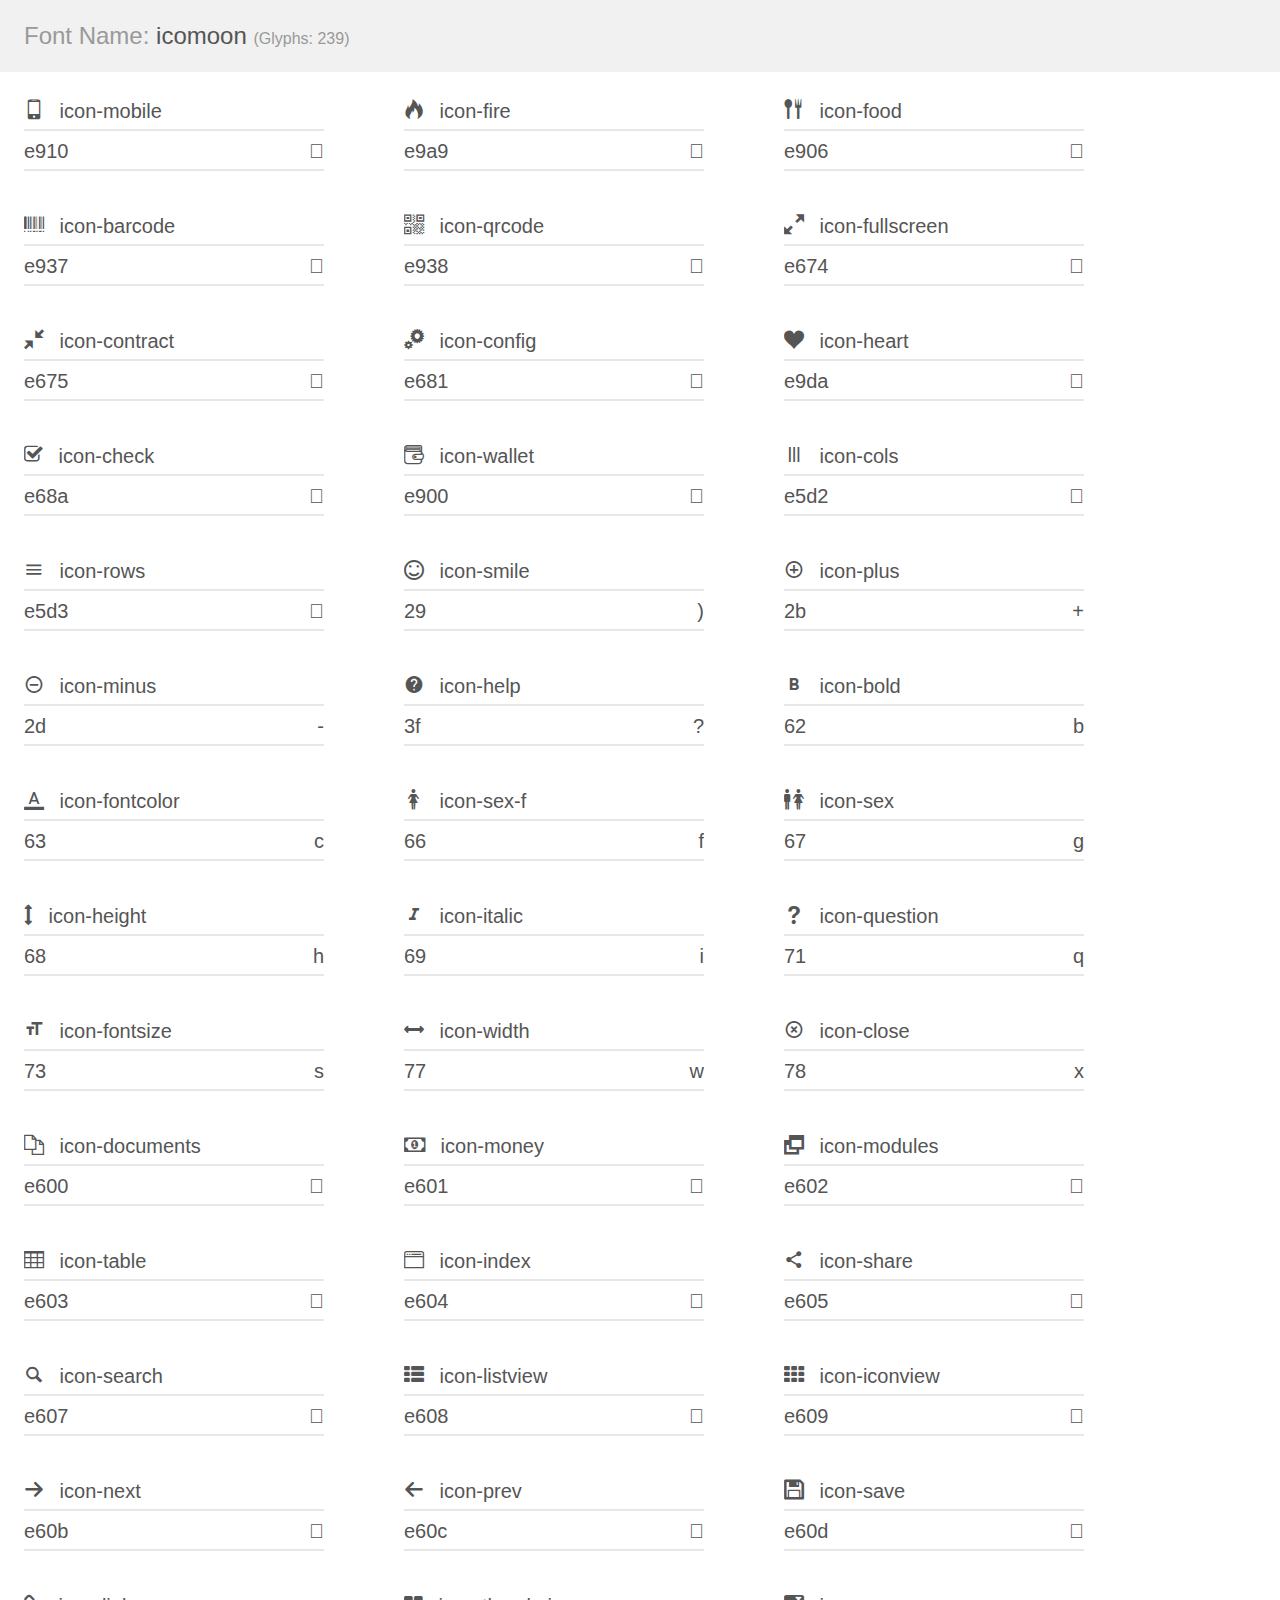
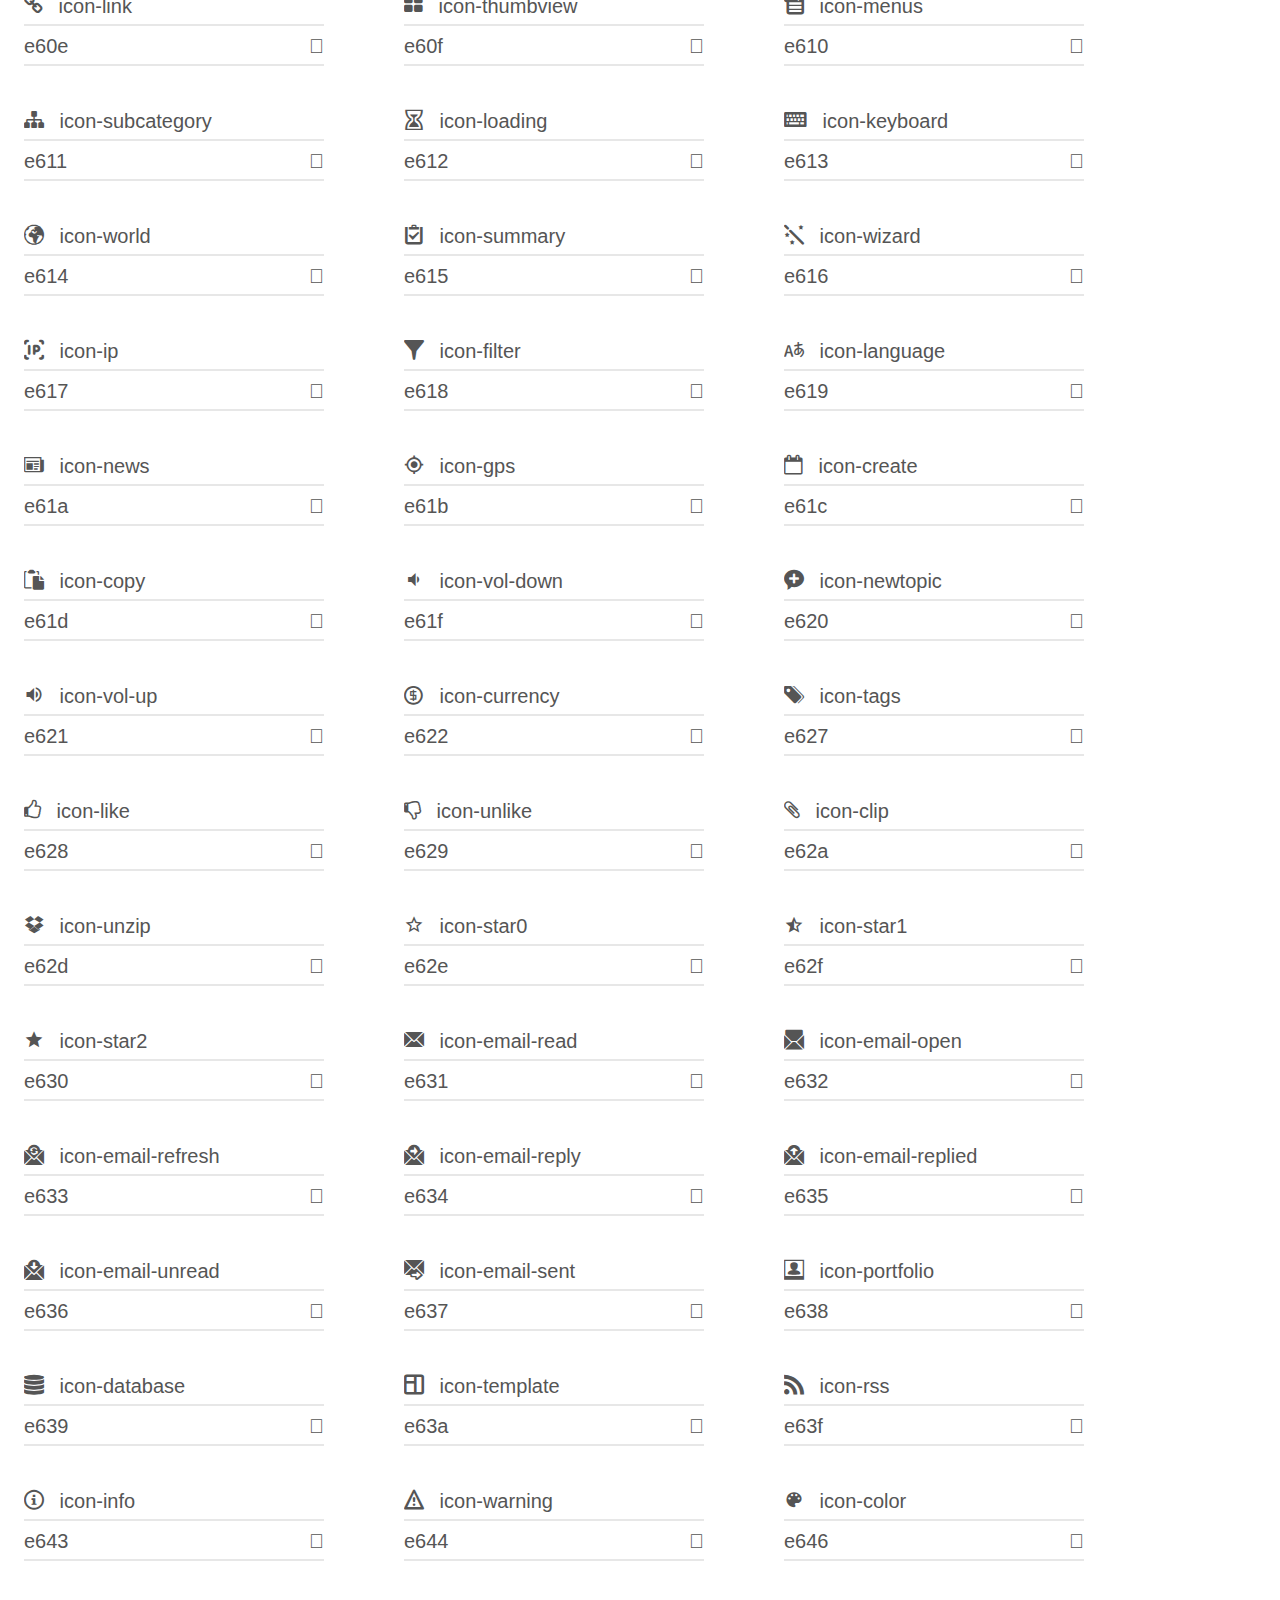
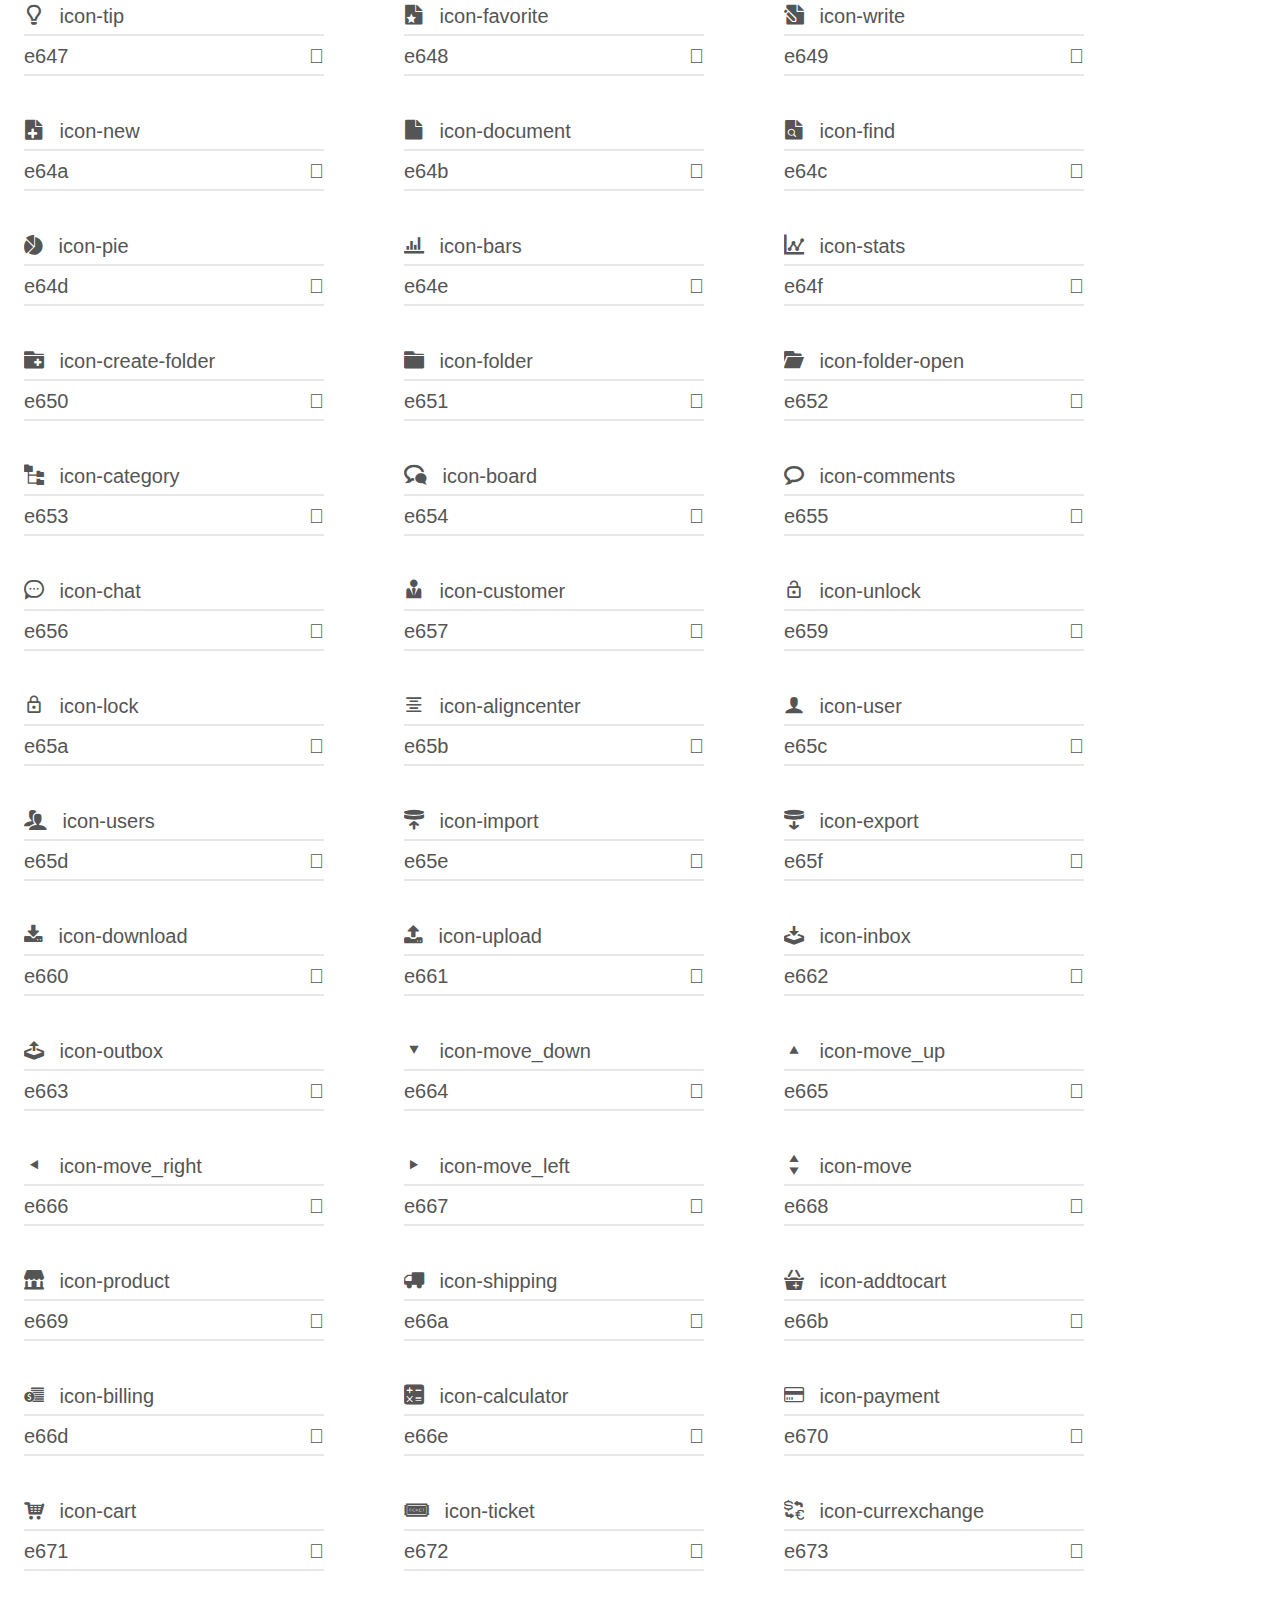
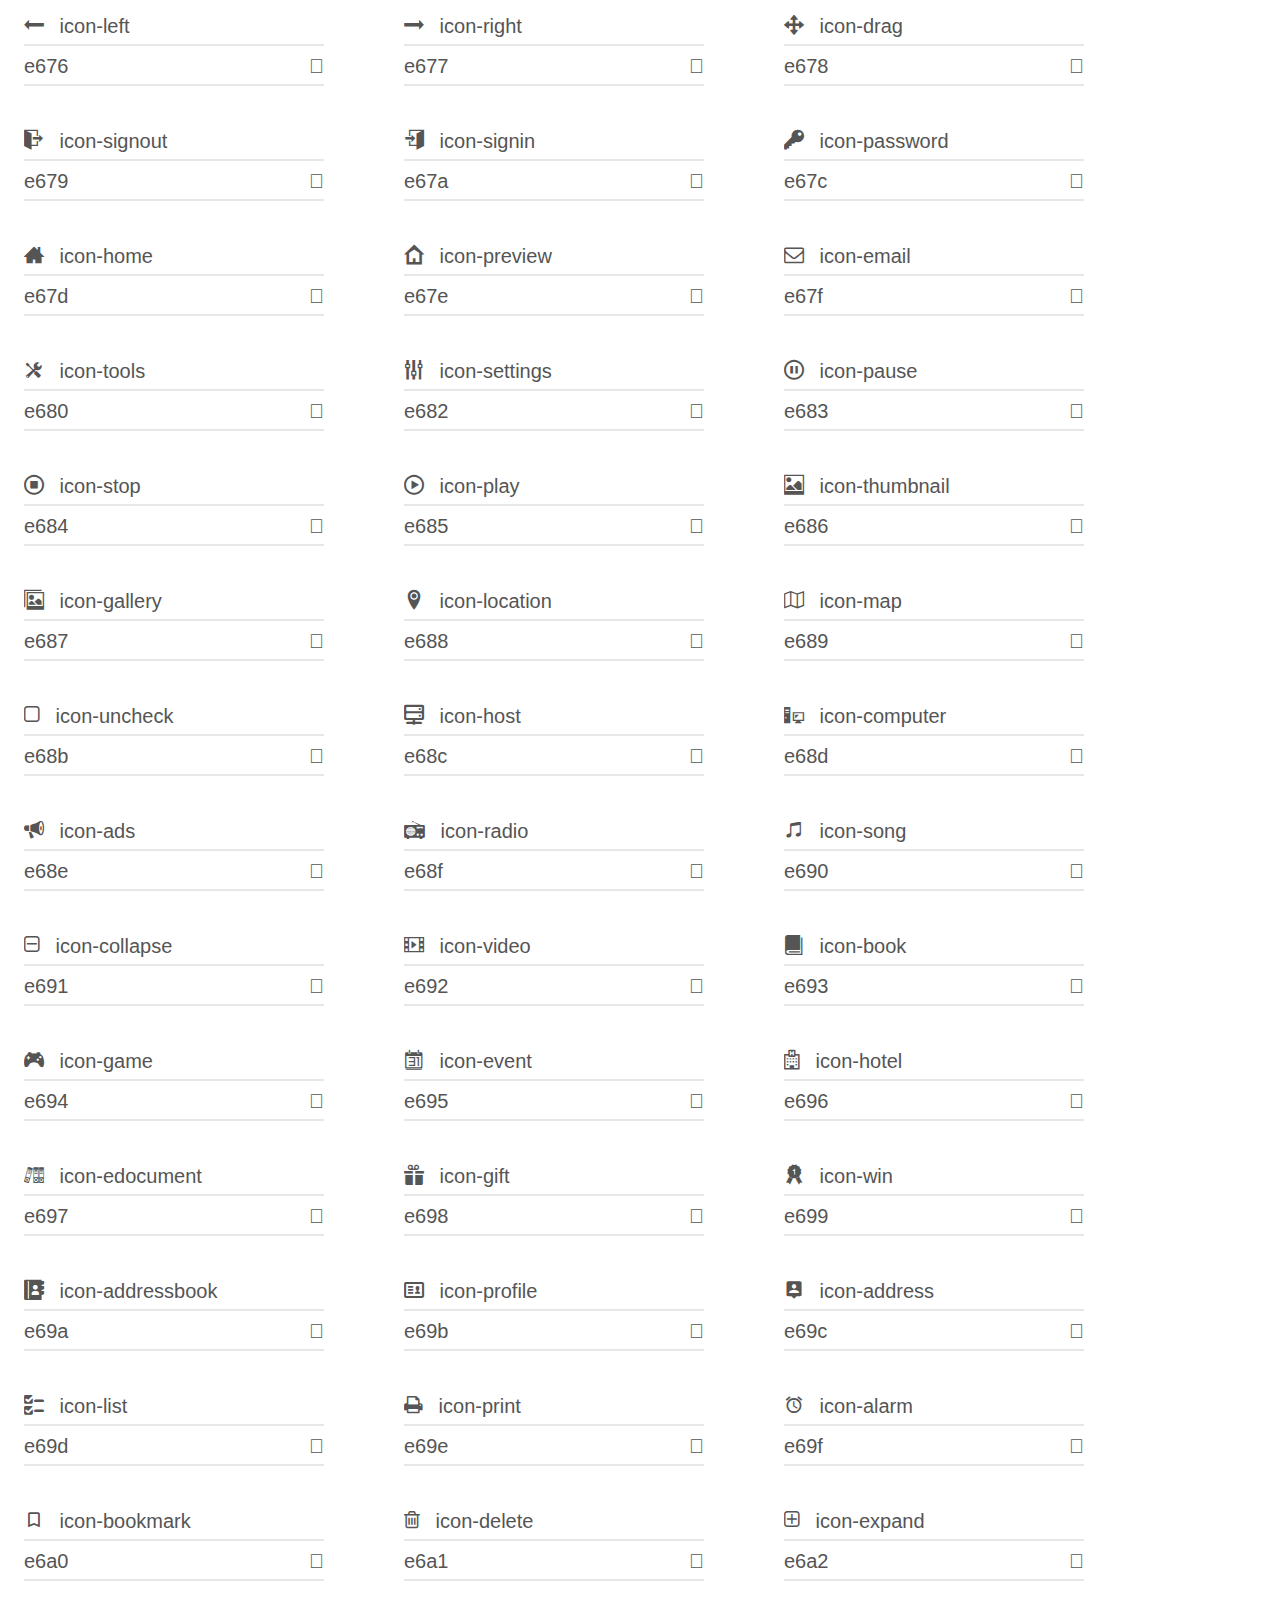
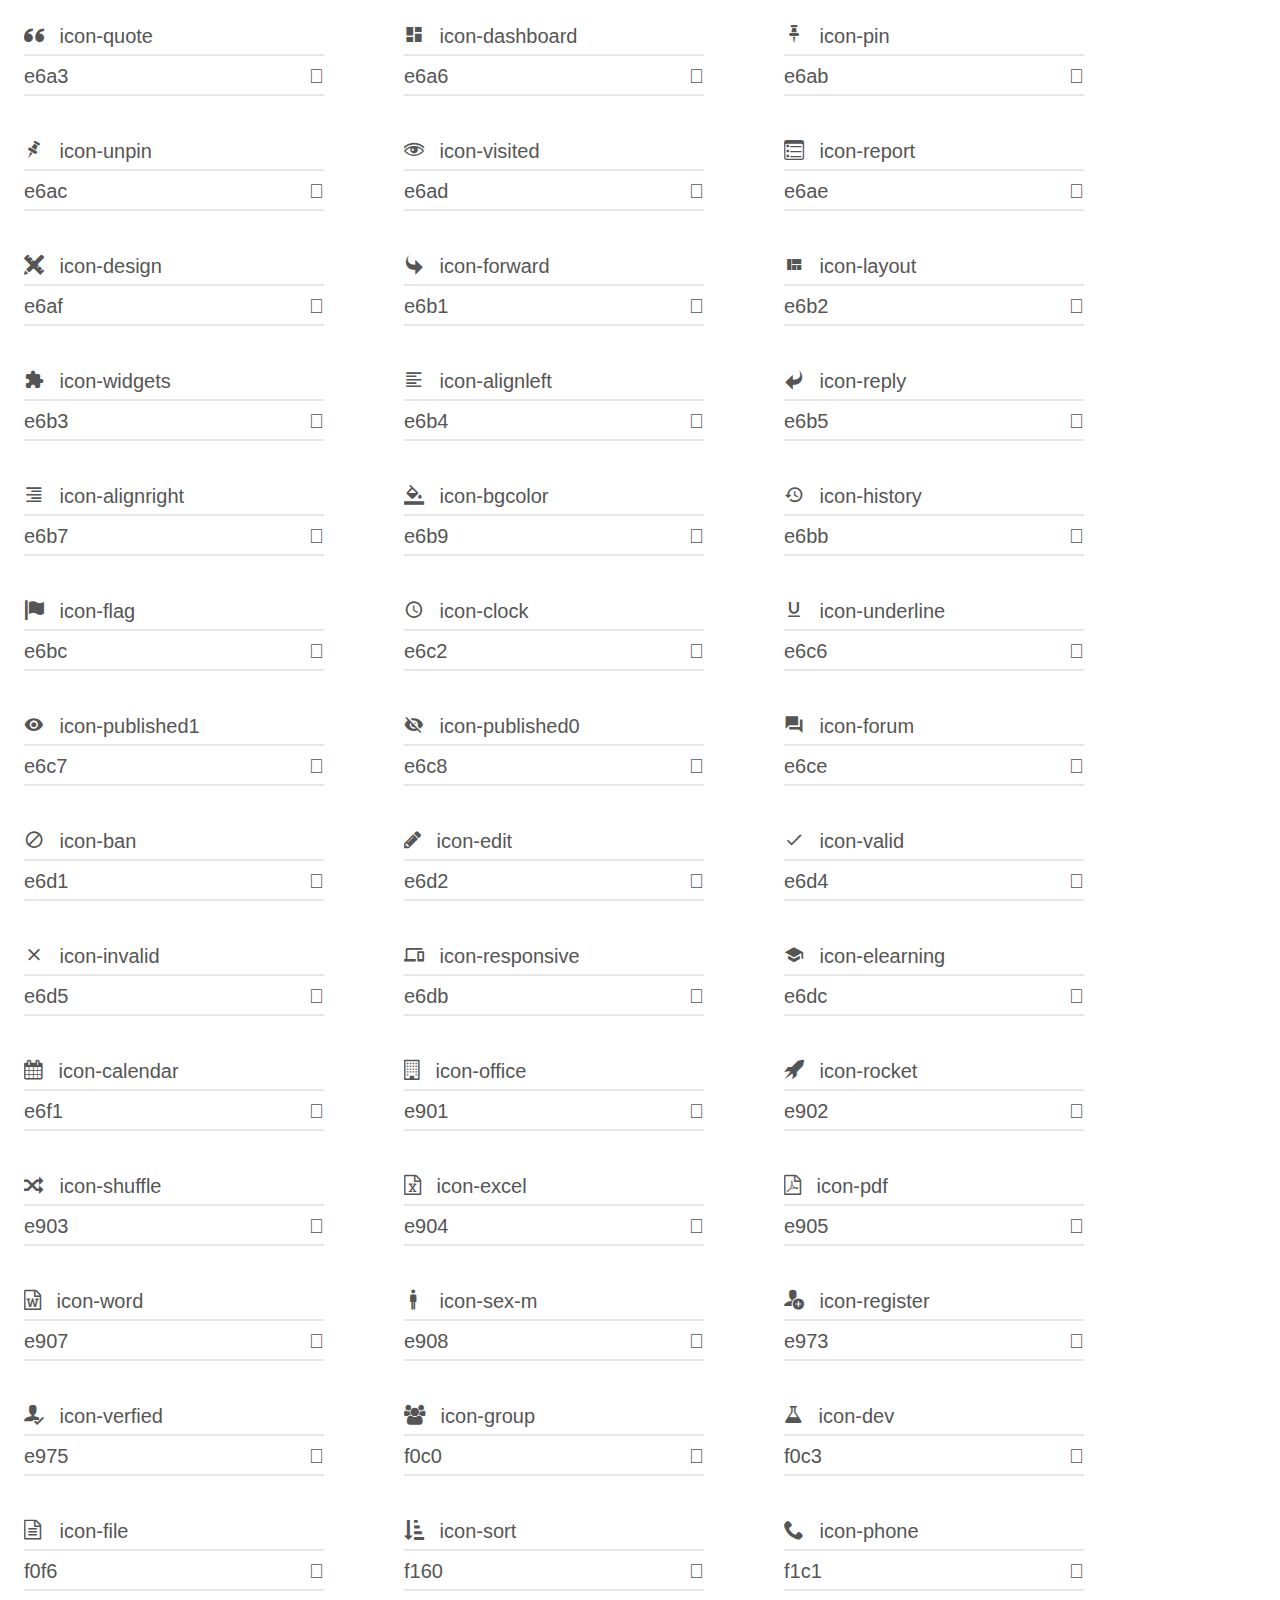
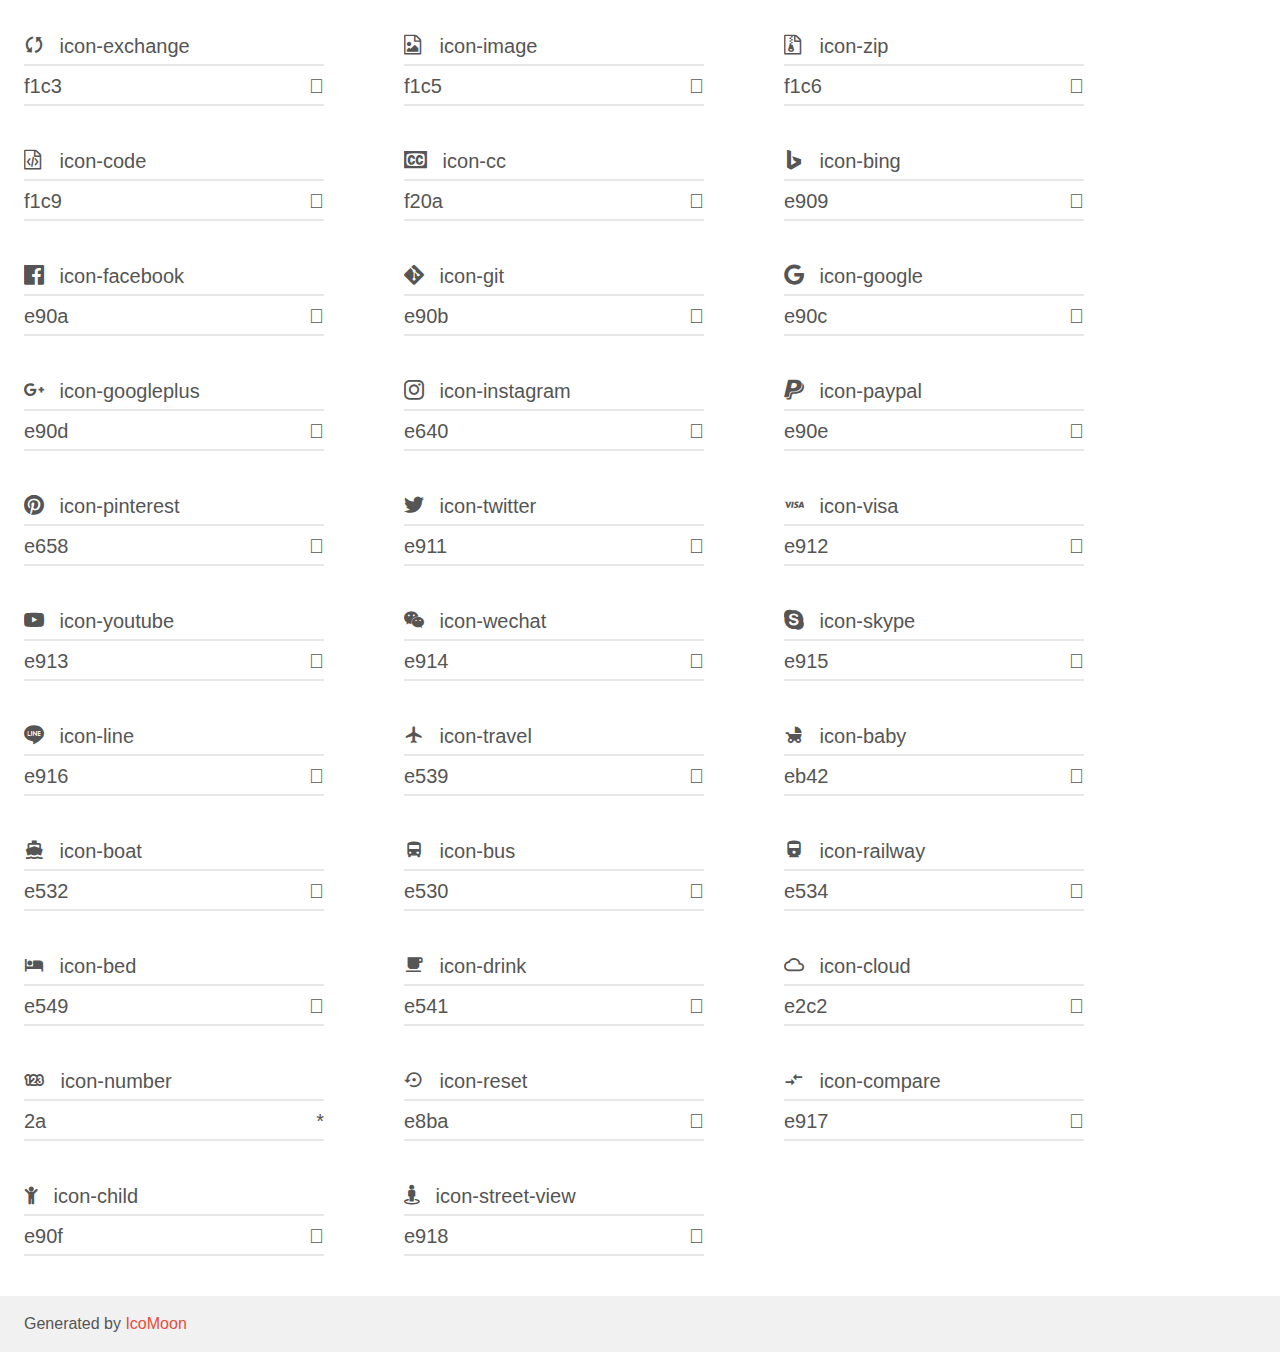
<file: skin/index.html>
<!doctype html>
<html>

<head>
  <meta charset="utf-8">
  <title>IcoMoon Demo</title>
  <meta name="description" content="An Icon Font Generated By IcoMoon.io">
  <meta name="viewport" content="width=device-width, initial-scale=1">
  <link rel="stylesheet" href="demo.css">
  <link rel="stylesheet" href="fonts.css">
</head>

<body>
  <div class="bgc1 clearfix">
    <h1 class="mhmm mvm">
      <span class="fgc1">Font Name:</span> icomoon
      <small class="fgc1">(Glyphs:&nbsp;239)</small>
    </h1>
  </div>
  <div class="clearfix mhl ptl">
    <div class="glyph fs3">
      <div class="clearfix bshadow0 pbs">
        <span class="icon-mobile">

        </span>
        <span class="mls"> icon-mobile</span>
      </div>
      <fieldset class="fs0 size1of1 clearfix hidden-false">
        <input type="text" readonly value="e910" class="unit size1of2" />
        <input type="text" maxlength="1" readonly value="&#xe910;" class="unitRight size1of2 talign-right" />
      </fieldset>
      <div class="fs0 bshadow0 clearfix hidden-true">
        <span class="unit pvs fgc1">liga: </span>
        <input type="text" readonly value="" class="liga unitRight" />
      </div>
    </div>
    <div class="glyph fs3">
      <div class="clearfix bshadow0 pbs">
        <span class="icon-fire">

        </span>
        <span class="mls"> icon-fire</span>
      </div>
      <fieldset class="fs0 size1of1 clearfix hidden-false">
        <input type="text" readonly value="e9a9" class="unit size1of2" />
        <input type="text" maxlength="1" readonly value="&#xe9a9;" class="unitRight size1of2 talign-right" />
      </fieldset>
      <div class="fs0 bshadow0 clearfix hidden-true">
        <span class="unit pvs fgc1">liga: </span>
        <input type="text" readonly value="fire, flame" class="liga unitRight" />
      </div>
    </div>
    <div class="glyph fs3">
      <div class="clearfix bshadow0 pbs">
        <span class="icon-food">

        </span>
        <span class="mls"> icon-food</span>
      </div>
      <fieldset class="fs0 size1of1 clearfix hidden-false">
        <input type="text" readonly value="e906" class="unit size1of2" />
        <input type="text" maxlength="1" readonly value="&#xe906;" class="unitRight size1of2 talign-right" />
      </fieldset>
      <div class="fs0 bshadow0 clearfix hidden-true">
        <span class="unit pvs fgc1">liga: </span>
        <input type="text" readonly value="" class="liga unitRight" />
      </div>
    </div>
    <div class="glyph fs3">
      <div class="clearfix bshadow0 pbs">
        <span class="icon-barcode">

        </span>
        <span class="mls"> icon-barcode</span>
      </div>
      <fieldset class="fs0 size1of1 clearfix hidden-false">
        <input type="text" readonly value="e937" class="unit size1of2" />
        <input type="text" maxlength="1" readonly value="&#xe937;" class="unitRight size1of2 talign-right" />
      </fieldset>
      <div class="fs0 bshadow0 clearfix hidden-true">
        <span class="unit pvs fgc1">liga: </span>
        <input type="text" readonly value="barcode" class="liga unitRight" />
      </div>
    </div>
    <div class="glyph fs3">
      <div class="clearfix bshadow0 pbs">
        <span class="icon-qrcode">

        </span>
        <span class="mls"> icon-qrcode</span>
      </div>
      <fieldset class="fs0 size1of1 clearfix hidden-false">
        <input type="text" readonly value="e938" class="unit size1of2" />
        <input type="text" maxlength="1" readonly value="&#xe938;" class="unitRight size1of2 talign-right" />
      </fieldset>
      <div class="fs0 bshadow0 clearfix hidden-true">
        <span class="unit pvs fgc1">liga: </span>
        <input type="text" readonly value="qrcode" class="liga unitRight" />
      </div>
    </div>
    <div class="glyph fs3">
      <div class="clearfix bshadow0 pbs">
        <span class="icon-fullscreen">

        </span>
        <span class="mls"> icon-fullscreen</span>
      </div>
      <fieldset class="fs0 size1of1 clearfix hidden-false">
        <input type="text" readonly value="e674" class="unit size1of2" />
        <input type="text" maxlength="1" readonly value="&#xe674;" class="unitRight size1of2 talign-right" />
      </fieldset>
      <div class="fs0 bshadow0 clearfix hidden-true">
        <span class="unit pvs fgc1">liga: </span>
        <input type="text" readonly value="enlarge2, expand2" class="liga unitRight" />
      </div>
    </div>
    <div class="glyph fs3">
      <div class="clearfix bshadow0 pbs">
        <span class="icon-contract">

        </span>
        <span class="mls"> icon-contract</span>
      </div>
      <fieldset class="fs0 size1of1 clearfix hidden-false">
        <input type="text" readonly value="e675" class="unit size1of2" />
        <input type="text" maxlength="1" readonly value="&#xe675;" class="unitRight size1of2 talign-right" />
      </fieldset>
      <div class="fs0 bshadow0 clearfix hidden-true">
        <span class="unit pvs fgc1">liga: </span>
        <input type="text" readonly value="shrink2, collapse2" class="liga unitRight" />
      </div>
    </div>
    <div class="glyph fs3">
      <div class="clearfix bshadow0 pbs">
        <span class="icon-config">

        </span>
        <span class="mls"> icon-config</span>
      </div>
      <fieldset class="fs0 size1of1 clearfix hidden-false">
        <input type="text" readonly value="e681" class="unit size1of2" />
        <input type="text" maxlength="1" readonly value="&#xe681;" class="unitRight size1of2 talign-right" />
      </fieldset>
      <div class="fs0 bshadow0 clearfix hidden-true">
        <span class="unit pvs fgc1">liga: </span>
        <input type="text" readonly value="cogs, gears" class="liga unitRight" />
      </div>
    </div>
    <div class="glyph fs3">
      <div class="clearfix bshadow0 pbs">
        <span class="icon-heart">

        </span>
        <span class="mls"> icon-heart</span>
      </div>
      <fieldset class="fs0 size1of1 clearfix hidden-false">
        <input type="text" readonly value="e9da" class="unit size1of2" />
        <input type="text" maxlength="1" readonly value="&#xe9da;" class="unitRight size1of2 talign-right" />
      </fieldset>
      <div class="fs0 bshadow0 clearfix hidden-true">
        <span class="unit pvs fgc1">liga: </span>
        <input type="text" readonly value="heart, like" class="liga unitRight" />
      </div>
    </div>
    <div class="glyph fs3">
      <div class="clearfix bshadow0 pbs">
        <span class="icon-check">

        </span>
        <span class="mls"> icon-check</span>
      </div>
      <fieldset class="fs0 size1of1 clearfix hidden-false">
        <input type="text" readonly value="e68a" class="unit size1of2" />
        <input type="text" maxlength="1" readonly value="&#xe68a;" class="unitRight size1of2 talign-right" />
      </fieldset>
      <div class="fs0 bshadow0 clearfix hidden-true">
        <span class="unit pvs fgc1">liga: </span>
        <input type="text" readonly value="" class="liga unitRight" />
      </div>
    </div>
    <div class="glyph fs3">
      <div class="clearfix bshadow0 pbs">
        <span class="icon-wallet">

        </span>
        <span class="mls"> icon-wallet</span>
      </div>
      <fieldset class="fs0 size1of1 clearfix hidden-false">
        <input type="text" readonly value="e900" class="unit size1of2" />
        <input type="text" maxlength="1" readonly value="&#xe900;" class="unitRight size1of2 talign-right" />
      </fieldset>
      <div class="fs0 bshadow0 clearfix hidden-true">
        <span class="unit pvs fgc1">liga: </span>
        <input type="text" readonly value="" class="liga unitRight" />
      </div>
    </div>
    <div class="glyph fs3">
      <div class="clearfix bshadow0 pbs">
        <span class="icon-cols">

        </span>
        <span class="mls"> icon-cols</span>
      </div>
      <fieldset class="fs0 size1of1 clearfix hidden-false">
        <input type="text" readonly value="e5d2" class="unit size1of2" />
        <input type="text" maxlength="1" readonly value="&#xe5d2;" class="unitRight size1of2 talign-right" />
      </fieldset>
      <div class="fs0 bshadow0 clearfix hidden-true">
        <span class="unit pvs fgc1">liga: </span>
        <input type="text" readonly value="menu" class="liga unitRight" />
      </div>
    </div>
    <div class="glyph fs3">
      <div class="clearfix bshadow0 pbs">
        <span class="icon-rows">

        </span>
        <span class="mls"> icon-rows</span>
      </div>
      <fieldset class="fs0 size1of1 clearfix hidden-false">
        <input type="text" readonly value="e5d3" class="unit size1of2" />
        <input type="text" maxlength="1" readonly value="&#xe5d3;" class="unitRight size1of2 talign-right" />
      </fieldset>
      <div class="fs0 bshadow0 clearfix hidden-true">
        <span class="unit pvs fgc1">liga: </span>
        <input type="text" readonly value="" class="liga unitRight" />
      </div>
    </div>
    <div class="glyph fs3">
      <div class="clearfix bshadow0 pbs">
        <span class="icon-smile">

        </span>
        <span class="mls"> icon-smile</span>
      </div>
      <fieldset class="fs0 size1of1 clearfix hidden-false">
        <input type="text" readonly value="29" class="unit size1of2" />
        <input type="text" maxlength="1" readonly value="&#x29;" class="unitRight size1of2 talign-right" />
      </fieldset>
      <div class="fs0 bshadow0 clearfix hidden-true">
        <span class="unit pvs fgc1">liga: </span>
        <input type="text" readonly value="" class="liga unitRight" />
      </div>
    </div>
    <div class="glyph fs3">
      <div class="clearfix bshadow0 pbs">
        <span class="icon-plus">

        </span>
        <span class="mls"> icon-plus</span>
      </div>
      <fieldset class="fs0 size1of1 clearfix hidden-false">
        <input type="text" readonly value="2b" class="unit size1of2" />
        <input type="text" maxlength="1" readonly value="&#x2b;" class="unitRight size1of2 talign-right" />
      </fieldset>
      <div class="fs0 bshadow0 clearfix hidden-true">
        <span class="unit pvs fgc1">liga: </span>
        <input type="text" readonly value="" class="liga unitRight" />
      </div>
    </div>
    <div class="glyph fs3">
      <div class="clearfix bshadow0 pbs">
        <span class="icon-minus">

        </span>
        <span class="mls"> icon-minus</span>
      </div>
      <fieldset class="fs0 size1of1 clearfix hidden-false">
        <input type="text" readonly value="2d" class="unit size1of2" />
        <input type="text" maxlength="1" readonly value="&#x2d;" class="unitRight size1of2 talign-right" />
      </fieldset>
      <div class="fs0 bshadow0 clearfix hidden-true">
        <span class="unit pvs fgc1">liga: </span>
        <input type="text" readonly value="" class="liga unitRight" />
      </div>
    </div>
    <div class="glyph fs3">
      <div class="clearfix bshadow0 pbs">
        <span class="icon-help">

        </span>
        <span class="mls"> icon-help</span>
      </div>
      <fieldset class="fs0 size1of1 clearfix hidden-false">
        <input type="text" readonly value="3f" class="unit size1of2" />
        <input type="text" maxlength="1" readonly value="&#x3f;" class="unitRight size1of2 talign-right" />
      </fieldset>
      <div class="fs0 bshadow0 clearfix hidden-true">
        <span class="unit pvs fgc1">liga: </span>
        <input type="text" readonly value="" class="liga unitRight" />
      </div>
    </div>
    <div class="glyph fs3">
      <div class="clearfix bshadow0 pbs">
        <span class="icon-bold">

        </span>
        <span class="mls"> icon-bold</span>
      </div>
      <fieldset class="fs0 size1of1 clearfix hidden-false">
        <input type="text" readonly value="62" class="unit size1of2" />
        <input type="text" maxlength="1" readonly value="&#x62;" class="unitRight size1of2 talign-right" />
      </fieldset>
      <div class="fs0 bshadow0 clearfix hidden-true">
        <span class="unit pvs fgc1">liga: </span>
        <input type="text" readonly value="" class="liga unitRight" />
      </div>
    </div>
    <div class="glyph fs3">
      <div class="clearfix bshadow0 pbs">
        <span class="icon-fontcolor">

        </span>
        <span class="mls"> icon-fontcolor</span>
      </div>
      <fieldset class="fs0 size1of1 clearfix hidden-false">
        <input type="text" readonly value="63" class="unit size1of2" />
        <input type="text" maxlength="1" readonly value="&#x63;" class="unitRight size1of2 talign-right" />
      </fieldset>
      <div class="fs0 bshadow0 clearfix hidden-true">
        <span class="unit pvs fgc1">liga: </span>
        <input type="text" readonly value="" class="liga unitRight" />
      </div>
    </div>
    <div class="glyph fs3">
      <div class="clearfix bshadow0 pbs">
        <span class="icon-sex-f">

        </span>
        <span class="mls"> icon-sex-f</span>
      </div>
      <fieldset class="fs0 size1of1 clearfix hidden-false">
        <input type="text" readonly value="66" class="unit size1of2" />
        <input type="text" maxlength="1" readonly value="&#x66;" class="unitRight size1of2 talign-right" />
      </fieldset>
      <div class="fs0 bshadow0 clearfix hidden-true">
        <span class="unit pvs fgc1">liga: </span>
        <input type="text" readonly value="" class="liga unitRight" />
      </div>
    </div>
    <div class="glyph fs3">
      <div class="clearfix bshadow0 pbs">
        <span class="icon-sex">

        </span>
        <span class="mls"> icon-sex</span>
      </div>
      <fieldset class="fs0 size1of1 clearfix hidden-false">
        <input type="text" readonly value="67" class="unit size1of2" />
        <input type="text" maxlength="1" readonly value="&#x67;" class="unitRight size1of2 talign-right" />
      </fieldset>
      <div class="fs0 bshadow0 clearfix hidden-true">
        <span class="unit pvs fgc1">liga: </span>
        <input type="text" readonly value="" class="liga unitRight" />
      </div>
    </div>
    <div class="glyph fs3">
      <div class="clearfix bshadow0 pbs">
        <span class="icon-height">

        </span>
        <span class="mls"> icon-height</span>
      </div>
      <fieldset class="fs0 size1of1 clearfix hidden-false">
        <input type="text" readonly value="68" class="unit size1of2" />
        <input type="text" maxlength="1" readonly value="&#x68;" class="unitRight size1of2 talign-right" />
      </fieldset>
      <div class="fs0 bshadow0 clearfix hidden-true">
        <span class="unit pvs fgc1">liga: </span>
        <input type="text" readonly value="" class="liga unitRight" />
      </div>
    </div>
    <div class="glyph fs3">
      <div class="clearfix bshadow0 pbs">
        <span class="icon-italic">

        </span>
        <span class="mls"> icon-italic</span>
      </div>
      <fieldset class="fs0 size1of1 clearfix hidden-false">
        <input type="text" readonly value="69" class="unit size1of2" />
        <input type="text" maxlength="1" readonly value="&#x69;" class="unitRight size1of2 talign-right" />
      </fieldset>
      <div class="fs0 bshadow0 clearfix hidden-true">
        <span class="unit pvs fgc1">liga: </span>
        <input type="text" readonly value="" class="liga unitRight" />
      </div>
    </div>
    <div class="glyph fs3">
      <div class="clearfix bshadow0 pbs">
        <span class="icon-question">

        </span>
        <span class="mls"> icon-question</span>
      </div>
      <fieldset class="fs0 size1of1 clearfix hidden-false">
        <input type="text" readonly value="71" class="unit size1of2" />
        <input type="text" maxlength="1" readonly value="&#x71;" class="unitRight size1of2 talign-right" />
      </fieldset>
      <div class="fs0 bshadow0 clearfix hidden-true">
        <span class="unit pvs fgc1">liga: </span>
        <input type="text" readonly value="" class="liga unitRight" />
      </div>
    </div>
    <div class="glyph fs3">
      <div class="clearfix bshadow0 pbs">
        <span class="icon-fontsize">

        </span>
        <span class="mls"> icon-fontsize</span>
      </div>
      <fieldset class="fs0 size1of1 clearfix hidden-false">
        <input type="text" readonly value="73" class="unit size1of2" />
        <input type="text" maxlength="1" readonly value="&#x73;" class="unitRight size1of2 talign-right" />
      </fieldset>
      <div class="fs0 bshadow0 clearfix hidden-true">
        <span class="unit pvs fgc1">liga: </span>
        <input type="text" readonly value="" class="liga unitRight" />
      </div>
    </div>
    <div class="glyph fs3">
      <div class="clearfix bshadow0 pbs">
        <span class="icon-width">

        </span>
        <span class="mls"> icon-width</span>
      </div>
      <fieldset class="fs0 size1of1 clearfix hidden-false">
        <input type="text" readonly value="77" class="unit size1of2" />
        <input type="text" maxlength="1" readonly value="&#x77;" class="unitRight size1of2 talign-right" />
      </fieldset>
      <div class="fs0 bshadow0 clearfix hidden-true">
        <span class="unit pvs fgc1">liga: </span>
        <input type="text" readonly value="" class="liga unitRight" />
      </div>
    </div>
    <div class="glyph fs3">
      <div class="clearfix bshadow0 pbs">
        <span class="icon-close">

        </span>
        <span class="mls"> icon-close</span>
      </div>
      <fieldset class="fs0 size1of1 clearfix hidden-false">
        <input type="text" readonly value="78" class="unit size1of2" />
        <input type="text" maxlength="1" readonly value="&#x78;" class="unitRight size1of2 talign-right" />
      </fieldset>
      <div class="fs0 bshadow0 clearfix hidden-true">
        <span class="unit pvs fgc1">liga: </span>
        <input type="text" readonly value="" class="liga unitRight" />
      </div>
    </div>
    <div class="glyph fs3">
      <div class="clearfix bshadow0 pbs">
        <span class="icon-documents">

        </span>
        <span class="mls"> icon-documents</span>
      </div>
      <fieldset class="fs0 size1of1 clearfix hidden-false">
        <input type="text" readonly value="e600" class="unit size1of2" />
        <input type="text" maxlength="1" readonly value="&#xe600;" class="unitRight size1of2 talign-right" />
      </fieldset>
      <div class="fs0 bshadow0 clearfix hidden-true">
        <span class="unit pvs fgc1">liga: </span>
        <input type="text" readonly value="" class="liga unitRight" />
      </div>
    </div>
    <div class="glyph fs3">
      <div class="clearfix bshadow0 pbs">
        <span class="icon-money">

        </span>
        <span class="mls"> icon-money</span>
      </div>
      <fieldset class="fs0 size1of1 clearfix hidden-false">
        <input type="text" readonly value="e601" class="unit size1of2" />
        <input type="text" maxlength="1" readonly value="&#xe601;" class="unitRight size1of2 talign-right" />
      </fieldset>
      <div class="fs0 bshadow0 clearfix hidden-true">
        <span class="unit pvs fgc1">liga: </span>
        <input type="text" readonly value="" class="liga unitRight" />
      </div>
    </div>
    <div class="glyph fs3">
      <div class="clearfix bshadow0 pbs">
        <span class="icon-modules">

        </span>
        <span class="mls"> icon-modules</span>
      </div>
      <fieldset class="fs0 size1of1 clearfix hidden-false">
        <input type="text" readonly value="e602" class="unit size1of2" />
        <input type="text" maxlength="1" readonly value="&#xe602;" class="unitRight size1of2 talign-right" />
      </fieldset>
      <div class="fs0 bshadow0 clearfix hidden-true">
        <span class="unit pvs fgc1">liga: </span>
        <input type="text" readonly value="" class="liga unitRight" />
      </div>
    </div>
    <div class="glyph fs3">
      <div class="clearfix bshadow0 pbs">
        <span class="icon-table">

        </span>
        <span class="mls"> icon-table</span>
      </div>
      <fieldset class="fs0 size1of1 clearfix hidden-false">
        <input type="text" readonly value="e603" class="unit size1of2" />
        <input type="text" maxlength="1" readonly value="&#xe603;" class="unitRight size1of2 talign-right" />
      </fieldset>
      <div class="fs0 bshadow0 clearfix hidden-true">
        <span class="unit pvs fgc1">liga: </span>
        <input type="text" readonly value="" class="liga unitRight" />
      </div>
    </div>
    <div class="glyph fs3">
      <div class="clearfix bshadow0 pbs">
        <span class="icon-index">

        </span>
        <span class="mls"> icon-index</span>
      </div>
      <fieldset class="fs0 size1of1 clearfix hidden-false">
        <input type="text" readonly value="e604" class="unit size1of2" />
        <input type="text" maxlength="1" readonly value="&#xe604;" class="unitRight size1of2 talign-right" />
      </fieldset>
      <div class="fs0 bshadow0 clearfix hidden-true">
        <span class="unit pvs fgc1">liga: </span>
        <input type="text" readonly value="" class="liga unitRight" />
      </div>
    </div>
    <div class="glyph fs3">
      <div class="clearfix bshadow0 pbs">
        <span class="icon-share">

        </span>
        <span class="mls"> icon-share</span>
      </div>
      <fieldset class="fs0 size1of1 clearfix hidden-false">
        <input type="text" readonly value="e605" class="unit size1of2" />
        <input type="text" maxlength="1" readonly value="&#xe605;" class="unitRight size1of2 talign-right" />
      </fieldset>
      <div class="fs0 bshadow0 clearfix hidden-true">
        <span class="unit pvs fgc1">liga: </span>
        <input type="text" readonly value="" class="liga unitRight" />
      </div>
    </div>
    <div class="glyph fs3">
      <div class="clearfix bshadow0 pbs">
        <span class="icon-search">

        </span>
        <span class="mls"> icon-search</span>
      </div>
      <fieldset class="fs0 size1of1 clearfix hidden-false">
        <input type="text" readonly value="e607" class="unit size1of2" />
        <input type="text" maxlength="1" readonly value="&#xe607;" class="unitRight size1of2 talign-right" />
      </fieldset>
      <div class="fs0 bshadow0 clearfix hidden-true">
        <span class="unit pvs fgc1">liga: </span>
        <input type="text" readonly value="" class="liga unitRight" />
      </div>
    </div>
    <div class="glyph fs3">
      <div class="clearfix bshadow0 pbs">
        <span class="icon-listview">

        </span>
        <span class="mls"> icon-listview</span>
      </div>
      <fieldset class="fs0 size1of1 clearfix hidden-false">
        <input type="text" readonly value="e608" class="unit size1of2" />
        <input type="text" maxlength="1" readonly value="&#xe608;" class="unitRight size1of2 talign-right" />
      </fieldset>
      <div class="fs0 bshadow0 clearfix hidden-true">
        <span class="unit pvs fgc1">liga: </span>
        <input type="text" readonly value="" class="liga unitRight" />
      </div>
    </div>
    <div class="glyph fs3">
      <div class="clearfix bshadow0 pbs">
        <span class="icon-iconview">

        </span>
        <span class="mls"> icon-iconview</span>
      </div>
      <fieldset class="fs0 size1of1 clearfix hidden-false">
        <input type="text" readonly value="e609" class="unit size1of2" />
        <input type="text" maxlength="1" readonly value="&#xe609;" class="unitRight size1of2 talign-right" />
      </fieldset>
      <div class="fs0 bshadow0 clearfix hidden-true">
        <span class="unit pvs fgc1">liga: </span>
        <input type="text" readonly value="" class="liga unitRight" />
      </div>
    </div>
    <div class="glyph fs3">
      <div class="clearfix bshadow0 pbs">
        <span class="icon-next">

        </span>
        <span class="mls"> icon-next</span>
      </div>
      <fieldset class="fs0 size1of1 clearfix hidden-false">
        <input type="text" readonly value="e60b" class="unit size1of2" />
        <input type="text" maxlength="1" readonly value="&#xe60b;" class="unitRight size1of2 talign-right" />
      </fieldset>
      <div class="fs0 bshadow0 clearfix hidden-true">
        <span class="unit pvs fgc1">liga: </span>
        <input type="text" readonly value="" class="liga unitRight" />
      </div>
    </div>
    <div class="glyph fs3">
      <div class="clearfix bshadow0 pbs">
        <span class="icon-prev">

        </span>
        <span class="mls"> icon-prev</span>
      </div>
      <fieldset class="fs0 size1of1 clearfix hidden-false">
        <input type="text" readonly value="e60c" class="unit size1of2" />
        <input type="text" maxlength="1" readonly value="&#xe60c;" class="unitRight size1of2 talign-right" />
      </fieldset>
      <div class="fs0 bshadow0 clearfix hidden-true">
        <span class="unit pvs fgc1">liga: </span>
        <input type="text" readonly value="" class="liga unitRight" />
      </div>
    </div>
    <div class="glyph fs3">
      <div class="clearfix bshadow0 pbs">
        <span class="icon-save">

        </span>
        <span class="mls"> icon-save</span>
      </div>
      <fieldset class="fs0 size1of1 clearfix hidden-false">
        <input type="text" readonly value="e60d" class="unit size1of2" />
        <input type="text" maxlength="1" readonly value="&#xe60d;" class="unitRight size1of2 talign-right" />
      </fieldset>
      <div class="fs0 bshadow0 clearfix hidden-true">
        <span class="unit pvs fgc1">liga: </span>
        <input type="text" readonly value="" class="liga unitRight" />
      </div>
    </div>
    <div class="glyph fs3">
      <div class="clearfix bshadow0 pbs">
        <span class="icon-link">

        </span>
        <span class="mls"> icon-link</span>
      </div>
      <fieldset class="fs0 size1of1 clearfix hidden-false">
        <input type="text" readonly value="e60e" class="unit size1of2" />
        <input type="text" maxlength="1" readonly value="&#xe60e;" class="unitRight size1of2 talign-right" />
      </fieldset>
      <div class="fs0 bshadow0 clearfix hidden-true">
        <span class="unit pvs fgc1">liga: </span>
        <input type="text" readonly value="" class="liga unitRight" />
      </div>
    </div>
    <div class="glyph fs3">
      <div class="clearfix bshadow0 pbs">
        <span class="icon-thumbview">

        </span>
        <span class="mls"> icon-thumbview</span>
      </div>
      <fieldset class="fs0 size1of1 clearfix hidden-false">
        <input type="text" readonly value="e60f" class="unit size1of2" />
        <input type="text" maxlength="1" readonly value="&#xe60f;" class="unitRight size1of2 talign-right" />
      </fieldset>
      <div class="fs0 bshadow0 clearfix hidden-true">
        <span class="unit pvs fgc1">liga: </span>
        <input type="text" readonly value="" class="liga unitRight" />
      </div>
    </div>
    <div class="glyph fs3">
      <div class="clearfix bshadow0 pbs">
        <span class="icon-menus">

        </span>
        <span class="mls"> icon-menus</span>
      </div>
      <fieldset class="fs0 size1of1 clearfix hidden-false">
        <input type="text" readonly value="e610" class="unit size1of2" />
        <input type="text" maxlength="1" readonly value="&#xe610;" class="unitRight size1of2 talign-right" />
      </fieldset>
      <div class="fs0 bshadow0 clearfix hidden-true">
        <span class="unit pvs fgc1">liga: </span>
        <input type="text" readonly value="" class="liga unitRight" />
      </div>
    </div>
    <div class="glyph fs3">
      <div class="clearfix bshadow0 pbs">
        <span class="icon-subcategory">

        </span>
        <span class="mls"> icon-subcategory</span>
      </div>
      <fieldset class="fs0 size1of1 clearfix hidden-false">
        <input type="text" readonly value="e611" class="unit size1of2" />
        <input type="text" maxlength="1" readonly value="&#xe611;" class="unitRight size1of2 talign-right" />
      </fieldset>
      <div class="fs0 bshadow0 clearfix hidden-true">
        <span class="unit pvs fgc1">liga: </span>
        <input type="text" readonly value="" class="liga unitRight" />
      </div>
    </div>
    <div class="glyph fs3">
      <div class="clearfix bshadow0 pbs">
        <span class="icon-loading">

        </span>
        <span class="mls"> icon-loading</span>
      </div>
      <fieldset class="fs0 size1of1 clearfix hidden-false">
        <input type="text" readonly value="e612" class="unit size1of2" />
        <input type="text" maxlength="1" readonly value="&#xe612;" class="unitRight size1of2 talign-right" />
      </fieldset>
      <div class="fs0 bshadow0 clearfix hidden-true">
        <span class="unit pvs fgc1">liga: </span>
        <input type="text" readonly value="" class="liga unitRight" />
      </div>
    </div>
    <div class="glyph fs3">
      <div class="clearfix bshadow0 pbs">
        <span class="icon-keyboard">

        </span>
        <span class="mls"> icon-keyboard</span>
      </div>
      <fieldset class="fs0 size1of1 clearfix hidden-false">
        <input type="text" readonly value="e613" class="unit size1of2" />
        <input type="text" maxlength="1" readonly value="&#xe613;" class="unitRight size1of2 talign-right" />
      </fieldset>
      <div class="fs0 bshadow0 clearfix hidden-true">
        <span class="unit pvs fgc1">liga: </span>
        <input type="text" readonly value="" class="liga unitRight" />
      </div>
    </div>
    <div class="glyph fs3">
      <div class="clearfix bshadow0 pbs">
        <span class="icon-world">

        </span>
        <span class="mls"> icon-world</span>
      </div>
      <fieldset class="fs0 size1of1 clearfix hidden-false">
        <input type="text" readonly value="e614" class="unit size1of2" />
        <input type="text" maxlength="1" readonly value="&#xe614;" class="unitRight size1of2 talign-right" />
      </fieldset>
      <div class="fs0 bshadow0 clearfix hidden-true">
        <span class="unit pvs fgc1">liga: </span>
        <input type="text" readonly value="" class="liga unitRight" />
      </div>
    </div>
    <div class="glyph fs3">
      <div class="clearfix bshadow0 pbs">
        <span class="icon-summary">

        </span>
        <span class="mls"> icon-summary</span>
      </div>
      <fieldset class="fs0 size1of1 clearfix hidden-false">
        <input type="text" readonly value="e615" class="unit size1of2" />
        <input type="text" maxlength="1" readonly value="&#xe615;" class="unitRight size1of2 talign-right" />
      </fieldset>
      <div class="fs0 bshadow0 clearfix hidden-true">
        <span class="unit pvs fgc1">liga: </span>
        <input type="text" readonly value="" class="liga unitRight" />
      </div>
    </div>
    <div class="glyph fs3">
      <div class="clearfix bshadow0 pbs">
        <span class="icon-wizard">

        </span>
        <span class="mls"> icon-wizard</span>
      </div>
      <fieldset class="fs0 size1of1 clearfix hidden-false">
        <input type="text" readonly value="e616" class="unit size1of2" />
        <input type="text" maxlength="1" readonly value="&#xe616;" class="unitRight size1of2 talign-right" />
      </fieldset>
      <div class="fs0 bshadow0 clearfix hidden-true">
        <span class="unit pvs fgc1">liga: </span>
        <input type="text" readonly value="" class="liga unitRight" />
      </div>
    </div>
    <div class="glyph fs3">
      <div class="clearfix bshadow0 pbs">
        <span class="icon-ip">

        </span>
        <span class="mls"> icon-ip</span>
      </div>
      <fieldset class="fs0 size1of1 clearfix hidden-false">
        <input type="text" readonly value="e617" class="unit size1of2" />
        <input type="text" maxlength="1" readonly value="&#xe617;" class="unitRight size1of2 talign-right" />
      </fieldset>
      <div class="fs0 bshadow0 clearfix hidden-true">
        <span class="unit pvs fgc1">liga: </span>
        <input type="text" readonly value="" class="liga unitRight" />
      </div>
    </div>
    <div class="glyph fs3">
      <div class="clearfix bshadow0 pbs">
        <span class="icon-filter">

        </span>
        <span class="mls"> icon-filter</span>
      </div>
      <fieldset class="fs0 size1of1 clearfix hidden-false">
        <input type="text" readonly value="e618" class="unit size1of2" />
        <input type="text" maxlength="1" readonly value="&#xe618;" class="unitRight size1of2 talign-right" />
      </fieldset>
      <div class="fs0 bshadow0 clearfix hidden-true">
        <span class="unit pvs fgc1">liga: </span>
        <input type="text" readonly value="" class="liga unitRight" />
      </div>
    </div>
    <div class="glyph fs3">
      <div class="clearfix bshadow0 pbs">
        <span class="icon-language">

        </span>
        <span class="mls"> icon-language</span>
      </div>
      <fieldset class="fs0 size1of1 clearfix hidden-false">
        <input type="text" readonly value="e619" class="unit size1of2" />
        <input type="text" maxlength="1" readonly value="&#xe619;" class="unitRight size1of2 talign-right" />
      </fieldset>
      <div class="fs0 bshadow0 clearfix hidden-true">
        <span class="unit pvs fgc1">liga: </span>
        <input type="text" readonly value="" class="liga unitRight" />
      </div>
    </div>
    <div class="glyph fs3">
      <div class="clearfix bshadow0 pbs">
        <span class="icon-news">

        </span>
        <span class="mls"> icon-news</span>
      </div>
      <fieldset class="fs0 size1of1 clearfix hidden-false">
        <input type="text" readonly value="e61a" class="unit size1of2" />
        <input type="text" maxlength="1" readonly value="&#xe61a;" class="unitRight size1of2 talign-right" />
      </fieldset>
      <div class="fs0 bshadow0 clearfix hidden-true">
        <span class="unit pvs fgc1">liga: </span>
        <input type="text" readonly value="" class="liga unitRight" />
      </div>
    </div>
    <div class="glyph fs3">
      <div class="clearfix bshadow0 pbs">
        <span class="icon-gps">

        </span>
        <span class="mls"> icon-gps</span>
      </div>
      <fieldset class="fs0 size1of1 clearfix hidden-false">
        <input type="text" readonly value="e61b" class="unit size1of2" />
        <input type="text" maxlength="1" readonly value="&#xe61b;" class="unitRight size1of2 talign-right" />
      </fieldset>
      <div class="fs0 bshadow0 clearfix hidden-true">
        <span class="unit pvs fgc1">liga: </span>
        <input type="text" readonly value="" class="liga unitRight" />
      </div>
    </div>
    <div class="glyph fs3">
      <div class="clearfix bshadow0 pbs">
        <span class="icon-create">

        </span>
        <span class="mls"> icon-create</span>
      </div>
      <fieldset class="fs0 size1of1 clearfix hidden-false">
        <input type="text" readonly value="e61c" class="unit size1of2" />
        <input type="text" maxlength="1" readonly value="&#xe61c;" class="unitRight size1of2 talign-right" />
      </fieldset>
      <div class="fs0 bshadow0 clearfix hidden-true">
        <span class="unit pvs fgc1">liga: </span>
        <input type="text" readonly value="" class="liga unitRight" />
      </div>
    </div>
    <div class="glyph fs3">
      <div class="clearfix bshadow0 pbs">
        <span class="icon-copy">

        </span>
        <span class="mls"> icon-copy</span>
      </div>
      <fieldset class="fs0 size1of1 clearfix hidden-false">
        <input type="text" readonly value="e61d" class="unit size1of2" />
        <input type="text" maxlength="1" readonly value="&#xe61d;" class="unitRight size1of2 talign-right" />
      </fieldset>
      <div class="fs0 bshadow0 clearfix hidden-true">
        <span class="unit pvs fgc1">liga: </span>
        <input type="text" readonly value="" class="liga unitRight" />
      </div>
    </div>
    <div class="glyph fs3">
      <div class="clearfix bshadow0 pbs">
        <span class="icon-vol-down">

        </span>
        <span class="mls"> icon-vol-down</span>
      </div>
      <fieldset class="fs0 size1of1 clearfix hidden-false">
        <input type="text" readonly value="e61f" class="unit size1of2" />
        <input type="text" maxlength="1" readonly value="&#xe61f;" class="unitRight size1of2 talign-right" />
      </fieldset>
      <div class="fs0 bshadow0 clearfix hidden-true">
        <span class="unit pvs fgc1">liga: </span>
        <input type="text" readonly value="" class="liga unitRight" />
      </div>
    </div>
    <div class="glyph fs3">
      <div class="clearfix bshadow0 pbs">
        <span class="icon-newtopic">

        </span>
        <span class="mls"> icon-newtopic</span>
      </div>
      <fieldset class="fs0 size1of1 clearfix hidden-false">
        <input type="text" readonly value="e620" class="unit size1of2" />
        <input type="text" maxlength="1" readonly value="&#xe620;" class="unitRight size1of2 talign-right" />
      </fieldset>
      <div class="fs0 bshadow0 clearfix hidden-true">
        <span class="unit pvs fgc1">liga: </span>
        <input type="text" readonly value="" class="liga unitRight" />
      </div>
    </div>
    <div class="glyph fs3">
      <div class="clearfix bshadow0 pbs">
        <span class="icon-vol-up">

        </span>
        <span class="mls"> icon-vol-up</span>
      </div>
      <fieldset class="fs0 size1of1 clearfix hidden-false">
        <input type="text" readonly value="e621" class="unit size1of2" />
        <input type="text" maxlength="1" readonly value="&#xe621;" class="unitRight size1of2 talign-right" />
      </fieldset>
      <div class="fs0 bshadow0 clearfix hidden-true">
        <span class="unit pvs fgc1">liga: </span>
        <input type="text" readonly value="" class="liga unitRight" />
      </div>
    </div>
    <div class="glyph fs3">
      <div class="clearfix bshadow0 pbs">
        <span class="icon-currency">

        </span>
        <span class="mls"> icon-currency</span>
      </div>
      <fieldset class="fs0 size1of1 clearfix hidden-false">
        <input type="text" readonly value="e622" class="unit size1of2" />
        <input type="text" maxlength="1" readonly value="&#xe622;" class="unitRight size1of2 talign-right" />
      </fieldset>
      <div class="fs0 bshadow0 clearfix hidden-true">
        <span class="unit pvs fgc1">liga: </span>
        <input type="text" readonly value="" class="liga unitRight" />
      </div>
    </div>
    <div class="glyph fs3">
      <div class="clearfix bshadow0 pbs">
        <span class="icon-tags">

        </span>
        <span class="mls"> icon-tags</span>
      </div>
      <fieldset class="fs0 size1of1 clearfix hidden-false">
        <input type="text" readonly value="e627" class="unit size1of2" />
        <input type="text" maxlength="1" readonly value="&#xe627;" class="unitRight size1of2 talign-right" />
      </fieldset>
      <div class="fs0 bshadow0 clearfix hidden-true">
        <span class="unit pvs fgc1">liga: </span>
        <input type="text" readonly value="" class="liga unitRight" />
      </div>
    </div>
    <div class="glyph fs3">
      <div class="clearfix bshadow0 pbs">
        <span class="icon-like">

        </span>
        <span class="mls"> icon-like</span>
      </div>
      <fieldset class="fs0 size1of1 clearfix hidden-false">
        <input type="text" readonly value="e628" class="unit size1of2" />
        <input type="text" maxlength="1" readonly value="&#xe628;" class="unitRight size1of2 talign-right" />
      </fieldset>
      <div class="fs0 bshadow0 clearfix hidden-true">
        <span class="unit pvs fgc1">liga: </span>
        <input type="text" readonly value="" class="liga unitRight" />
      </div>
    </div>
    <div class="glyph fs3">
      <div class="clearfix bshadow0 pbs">
        <span class="icon-unlike">

        </span>
        <span class="mls"> icon-unlike</span>
      </div>
      <fieldset class="fs0 size1of1 clearfix hidden-false">
        <input type="text" readonly value="e629" class="unit size1of2" />
        <input type="text" maxlength="1" readonly value="&#xe629;" class="unitRight size1of2 talign-right" />
      </fieldset>
      <div class="fs0 bshadow0 clearfix hidden-true">
        <span class="unit pvs fgc1">liga: </span>
        <input type="text" readonly value="" class="liga unitRight" />
      </div>
    </div>
    <div class="glyph fs3">
      <div class="clearfix bshadow0 pbs">
        <span class="icon-clip">

        </span>
        <span class="mls"> icon-clip</span>
      </div>
      <fieldset class="fs0 size1of1 clearfix hidden-false">
        <input type="text" readonly value="e62a" class="unit size1of2" />
        <input type="text" maxlength="1" readonly value="&#xe62a;" class="unitRight size1of2 talign-right" />
      </fieldset>
      <div class="fs0 bshadow0 clearfix hidden-true">
        <span class="unit pvs fgc1">liga: </span>
        <input type="text" readonly value="" class="liga unitRight" />
      </div>
    </div>
    <div class="glyph fs3">
      <div class="clearfix bshadow0 pbs">
        <span class="icon-unzip">

        </span>
        <span class="mls"> icon-unzip</span>
      </div>
      <fieldset class="fs0 size1of1 clearfix hidden-false">
        <input type="text" readonly value="e62d" class="unit size1of2" />
        <input type="text" maxlength="1" readonly value="&#xe62d;" class="unitRight size1of2 talign-right" />
      </fieldset>
      <div class="fs0 bshadow0 clearfix hidden-true">
        <span class="unit pvs fgc1">liga: </span>
        <input type="text" readonly value="" class="liga unitRight" />
      </div>
    </div>
    <div class="glyph fs3">
      <div class="clearfix bshadow0 pbs">
        <span class="icon-star0">

        </span>
        <span class="mls"> icon-star0</span>
      </div>
      <fieldset class="fs0 size1of1 clearfix hidden-false">
        <input type="text" readonly value="e62e" class="unit size1of2" />
        <input type="text" maxlength="1" readonly value="&#xe62e;" class="unitRight size1of2 talign-right" />
      </fieldset>
      <div class="fs0 bshadow0 clearfix hidden-true">
        <span class="unit pvs fgc1">liga: </span>
        <input type="text" readonly value="" class="liga unitRight" />
      </div>
    </div>
    <div class="glyph fs3">
      <div class="clearfix bshadow0 pbs">
        <span class="icon-star1">

        </span>
        <span class="mls"> icon-star1</span>
      </div>
      <fieldset class="fs0 size1of1 clearfix hidden-false">
        <input type="text" readonly value="e62f" class="unit size1of2" />
        <input type="text" maxlength="1" readonly value="&#xe62f;" class="unitRight size1of2 talign-right" />
      </fieldset>
      <div class="fs0 bshadow0 clearfix hidden-true">
        <span class="unit pvs fgc1">liga: </span>
        <input type="text" readonly value="" class="liga unitRight" />
      </div>
    </div>
    <div class="glyph fs3">
      <div class="clearfix bshadow0 pbs">
        <span class="icon-star2">

        </span>
        <span class="mls"> icon-star2</span>
      </div>
      <fieldset class="fs0 size1of1 clearfix hidden-false">
        <input type="text" readonly value="e630" class="unit size1of2" />
        <input type="text" maxlength="1" readonly value="&#xe630;" class="unitRight size1of2 talign-right" />
      </fieldset>
      <div class="fs0 bshadow0 clearfix hidden-true">
        <span class="unit pvs fgc1">liga: </span>
        <input type="text" readonly value="" class="liga unitRight" />
      </div>
    </div>
    <div class="glyph fs3">
      <div class="clearfix bshadow0 pbs">
        <span class="icon-email-read">

        </span>
        <span class="mls"> icon-email-read</span>
      </div>
      <fieldset class="fs0 size1of1 clearfix hidden-false">
        <input type="text" readonly value="e631" class="unit size1of2" />
        <input type="text" maxlength="1" readonly value="&#xe631;" class="unitRight size1of2 talign-right" />
      </fieldset>
      <div class="fs0 bshadow0 clearfix hidden-true">
        <span class="unit pvs fgc1">liga: </span>
        <input type="text" readonly value="" class="liga unitRight" />
      </div>
    </div>
    <div class="glyph fs3">
      <div class="clearfix bshadow0 pbs">
        <span class="icon-email-open">

        </span>
        <span class="mls"> icon-email-open</span>
      </div>
      <fieldset class="fs0 size1of1 clearfix hidden-false">
        <input type="text" readonly value="e632" class="unit size1of2" />
        <input type="text" maxlength="1" readonly value="&#xe632;" class="unitRight size1of2 talign-right" />
      </fieldset>
      <div class="fs0 bshadow0 clearfix hidden-true">
        <span class="unit pvs fgc1">liga: </span>
        <input type="text" readonly value="" class="liga unitRight" />
      </div>
    </div>
    <div class="glyph fs3">
      <div class="clearfix bshadow0 pbs">
        <span class="icon-email-refresh">

        </span>
        <span class="mls"> icon-email-refresh</span>
      </div>
      <fieldset class="fs0 size1of1 clearfix hidden-false">
        <input type="text" readonly value="e633" class="unit size1of2" />
        <input type="text" maxlength="1" readonly value="&#xe633;" class="unitRight size1of2 talign-right" />
      </fieldset>
      <div class="fs0 bshadow0 clearfix hidden-true">
        <span class="unit pvs fgc1">liga: </span>
        <input type="text" readonly value="" class="liga unitRight" />
      </div>
    </div>
    <div class="glyph fs3">
      <div class="clearfix bshadow0 pbs">
        <span class="icon-email-reply">

        </span>
        <span class="mls"> icon-email-reply</span>
      </div>
      <fieldset class="fs0 size1of1 clearfix hidden-false">
        <input type="text" readonly value="e634" class="unit size1of2" />
        <input type="text" maxlength="1" readonly value="&#xe634;" class="unitRight size1of2 talign-right" />
      </fieldset>
      <div class="fs0 bshadow0 clearfix hidden-true">
        <span class="unit pvs fgc1">liga: </span>
        <input type="text" readonly value="" class="liga unitRight" />
      </div>
    </div>
    <div class="glyph fs3">
      <div class="clearfix bshadow0 pbs">
        <span class="icon-email-replied">

        </span>
        <span class="mls"> icon-email-replied</span>
      </div>
      <fieldset class="fs0 size1of1 clearfix hidden-false">
        <input type="text" readonly value="e635" class="unit size1of2" />
        <input type="text" maxlength="1" readonly value="&#xe635;" class="unitRight size1of2 talign-right" />
      </fieldset>
      <div class="fs0 bshadow0 clearfix hidden-true">
        <span class="unit pvs fgc1">liga: </span>
        <input type="text" readonly value="" class="liga unitRight" />
      </div>
    </div>
    <div class="glyph fs3">
      <div class="clearfix bshadow0 pbs">
        <span class="icon-email-unread">

        </span>
        <span class="mls"> icon-email-unread</span>
      </div>
      <fieldset class="fs0 size1of1 clearfix hidden-false">
        <input type="text" readonly value="e636" class="unit size1of2" />
        <input type="text" maxlength="1" readonly value="&#xe636;" class="unitRight size1of2 talign-right" />
      </fieldset>
      <div class="fs0 bshadow0 clearfix hidden-true">
        <span class="unit pvs fgc1">liga: </span>
        <input type="text" readonly value="" class="liga unitRight" />
      </div>
    </div>
    <div class="glyph fs3">
      <div class="clearfix bshadow0 pbs">
        <span class="icon-email-sent">

        </span>
        <span class="mls"> icon-email-sent</span>
      </div>
      <fieldset class="fs0 size1of1 clearfix hidden-false">
        <input type="text" readonly value="e637" class="unit size1of2" />
        <input type="text" maxlength="1" readonly value="&#xe637;" class="unitRight size1of2 talign-right" />
      </fieldset>
      <div class="fs0 bshadow0 clearfix hidden-true">
        <span class="unit pvs fgc1">liga: </span>
        <input type="text" readonly value="" class="liga unitRight" />
      </div>
    </div>
    <div class="glyph fs3">
      <div class="clearfix bshadow0 pbs">
        <span class="icon-portfolio">

        </span>
        <span class="mls"> icon-portfolio</span>
      </div>
      <fieldset class="fs0 size1of1 clearfix hidden-false">
        <input type="text" readonly value="e638" class="unit size1of2" />
        <input type="text" maxlength="1" readonly value="&#xe638;" class="unitRight size1of2 talign-right" />
      </fieldset>
      <div class="fs0 bshadow0 clearfix hidden-true">
        <span class="unit pvs fgc1">liga: </span>
        <input type="text" readonly value="" class="liga unitRight" />
      </div>
    </div>
    <div class="glyph fs3">
      <div class="clearfix bshadow0 pbs">
        <span class="icon-database">

        </span>
        <span class="mls"> icon-database</span>
      </div>
      <fieldset class="fs0 size1of1 clearfix hidden-false">
        <input type="text" readonly value="e639" class="unit size1of2" />
        <input type="text" maxlength="1" readonly value="&#xe639;" class="unitRight size1of2 talign-right" />
      </fieldset>
      <div class="fs0 bshadow0 clearfix hidden-true">
        <span class="unit pvs fgc1">liga: </span>
        <input type="text" readonly value="" class="liga unitRight" />
      </div>
    </div>
    <div class="glyph fs3">
      <div class="clearfix bshadow0 pbs">
        <span class="icon-template">

        </span>
        <span class="mls"> icon-template</span>
      </div>
      <fieldset class="fs0 size1of1 clearfix hidden-false">
        <input type="text" readonly value="e63a" class="unit size1of2" />
        <input type="text" maxlength="1" readonly value="&#xe63a;" class="unitRight size1of2 talign-right" />
      </fieldset>
      <div class="fs0 bshadow0 clearfix hidden-true">
        <span class="unit pvs fgc1">liga: </span>
        <input type="text" readonly value="" class="liga unitRight" />
      </div>
    </div>
    <div class="glyph fs3">
      <div class="clearfix bshadow0 pbs">
        <span class="icon-rss">

        </span>
        <span class="mls"> icon-rss</span>
      </div>
      <fieldset class="fs0 size1of1 clearfix hidden-false">
        <input type="text" readonly value="e63f" class="unit size1of2" />
        <input type="text" maxlength="1" readonly value="&#xe63f;" class="unitRight size1of2 talign-right" />
      </fieldset>
      <div class="fs0 bshadow0 clearfix hidden-true">
        <span class="unit pvs fgc1">liga: </span>
        <input type="text" readonly value="" class="liga unitRight" />
      </div>
    </div>
    <div class="glyph fs3">
      <div class="clearfix bshadow0 pbs">
        <span class="icon-info">

        </span>
        <span class="mls"> icon-info</span>
      </div>
      <fieldset class="fs0 size1of1 clearfix hidden-false">
        <input type="text" readonly value="e643" class="unit size1of2" />
        <input type="text" maxlength="1" readonly value="&#xe643;" class="unitRight size1of2 talign-right" />
      </fieldset>
      <div class="fs0 bshadow0 clearfix hidden-true">
        <span class="unit pvs fgc1">liga: </span>
        <input type="text" readonly value="" class="liga unitRight" />
      </div>
    </div>
    <div class="glyph fs3">
      <div class="clearfix bshadow0 pbs">
        <span class="icon-warning">

        </span>
        <span class="mls"> icon-warning</span>
      </div>
      <fieldset class="fs0 size1of1 clearfix hidden-false">
        <input type="text" readonly value="e644" class="unit size1of2" />
        <input type="text" maxlength="1" readonly value="&#xe644;" class="unitRight size1of2 talign-right" />
      </fieldset>
      <div class="fs0 bshadow0 clearfix hidden-true">
        <span class="unit pvs fgc1">liga: </span>
        <input type="text" readonly value="" class="liga unitRight" />
      </div>
    </div>
    <div class="glyph fs3">
      <div class="clearfix bshadow0 pbs">
        <span class="icon-color">

        </span>
        <span class="mls"> icon-color</span>
      </div>
      <fieldset class="fs0 size1of1 clearfix hidden-false">
        <input type="text" readonly value="e646" class="unit size1of2" />
        <input type="text" maxlength="1" readonly value="&#xe646;" class="unitRight size1of2 talign-right" />
      </fieldset>
      <div class="fs0 bshadow0 clearfix hidden-true">
        <span class="unit pvs fgc1">liga: </span>
        <input type="text" readonly value="" class="liga unitRight" />
      </div>
    </div>
    <div class="glyph fs3">
      <div class="clearfix bshadow0 pbs">
        <span class="icon-tip">

        </span>
        <span class="mls"> icon-tip</span>
      </div>
      <fieldset class="fs0 size1of1 clearfix hidden-false">
        <input type="text" readonly value="e647" class="unit size1of2" />
        <input type="text" maxlength="1" readonly value="&#xe647;" class="unitRight size1of2 talign-right" />
      </fieldset>
      <div class="fs0 bshadow0 clearfix hidden-true">
        <span class="unit pvs fgc1">liga: </span>
        <input type="text" readonly value="" class="liga unitRight" />
      </div>
    </div>
    <div class="glyph fs3">
      <div class="clearfix bshadow0 pbs">
        <span class="icon-favorite">

        </span>
        <span class="mls"> icon-favorite</span>
      </div>
      <fieldset class="fs0 size1of1 clearfix hidden-false">
        <input type="text" readonly value="e648" class="unit size1of2" />
        <input type="text" maxlength="1" readonly value="&#xe648;" class="unitRight size1of2 talign-right" />
      </fieldset>
      <div class="fs0 bshadow0 clearfix hidden-true">
        <span class="unit pvs fgc1">liga: </span>
        <input type="text" readonly value="" class="liga unitRight" />
      </div>
    </div>
    <div class="glyph fs3">
      <div class="clearfix bshadow0 pbs">
        <span class="icon-write">

        </span>
        <span class="mls"> icon-write</span>
      </div>
      <fieldset class="fs0 size1of1 clearfix hidden-false">
        <input type="text" readonly value="e649" class="unit size1of2" />
        <input type="text" maxlength="1" readonly value="&#xe649;" class="unitRight size1of2 talign-right" />
      </fieldset>
      <div class="fs0 bshadow0 clearfix hidden-true">
        <span class="unit pvs fgc1">liga: </span>
        <input type="text" readonly value="" class="liga unitRight" />
      </div>
    </div>
    <div class="glyph fs3">
      <div class="clearfix bshadow0 pbs">
        <span class="icon-new">

        </span>
        <span class="mls"> icon-new</span>
      </div>
      <fieldset class="fs0 size1of1 clearfix hidden-false">
        <input type="text" readonly value="e64a" class="unit size1of2" />
        <input type="text" maxlength="1" readonly value="&#xe64a;" class="unitRight size1of2 talign-right" />
      </fieldset>
      <div class="fs0 bshadow0 clearfix hidden-true">
        <span class="unit pvs fgc1">liga: </span>
        <input type="text" readonly value="" class="liga unitRight" />
      </div>
    </div>
    <div class="glyph fs3">
      <div class="clearfix bshadow0 pbs">
        <span class="icon-document">

        </span>
        <span class="mls"> icon-document</span>
      </div>
      <fieldset class="fs0 size1of1 clearfix hidden-false">
        <input type="text" readonly value="e64b" class="unit size1of2" />
        <input type="text" maxlength="1" readonly value="&#xe64b;" class="unitRight size1of2 talign-right" />
      </fieldset>
      <div class="fs0 bshadow0 clearfix hidden-true">
        <span class="unit pvs fgc1">liga: </span>
        <input type="text" readonly value="" class="liga unitRight" />
      </div>
    </div>
    <div class="glyph fs3">
      <div class="clearfix bshadow0 pbs">
        <span class="icon-find">

        </span>
        <span class="mls"> icon-find</span>
      </div>
      <fieldset class="fs0 size1of1 clearfix hidden-false">
        <input type="text" readonly value="e64c" class="unit size1of2" />
        <input type="text" maxlength="1" readonly value="&#xe64c;" class="unitRight size1of2 talign-right" />
      </fieldset>
      <div class="fs0 bshadow0 clearfix hidden-true">
        <span class="unit pvs fgc1">liga: </span>
        <input type="text" readonly value="" class="liga unitRight" />
      </div>
    </div>
    <div class="glyph fs3">
      <div class="clearfix bshadow0 pbs">
        <span class="icon-pie">

        </span>
        <span class="mls"> icon-pie</span>
      </div>
      <fieldset class="fs0 size1of1 clearfix hidden-false">
        <input type="text" readonly value="e64d" class="unit size1of2" />
        <input type="text" maxlength="1" readonly value="&#xe64d;" class="unitRight size1of2 talign-right" />
      </fieldset>
      <div class="fs0 bshadow0 clearfix hidden-true">
        <span class="unit pvs fgc1">liga: </span>
        <input type="text" readonly value="" class="liga unitRight" />
      </div>
    </div>
    <div class="glyph fs3">
      <div class="clearfix bshadow0 pbs">
        <span class="icon-bars">

        </span>
        <span class="mls"> icon-bars</span>
      </div>
      <fieldset class="fs0 size1of1 clearfix hidden-false">
        <input type="text" readonly value="e64e" class="unit size1of2" />
        <input type="text" maxlength="1" readonly value="&#xe64e;" class="unitRight size1of2 talign-right" />
      </fieldset>
      <div class="fs0 bshadow0 clearfix hidden-true">
        <span class="unit pvs fgc1">liga: </span>
        <input type="text" readonly value="" class="liga unitRight" />
      </div>
    </div>
    <div class="glyph fs3">
      <div class="clearfix bshadow0 pbs">
        <span class="icon-stats">

        </span>
        <span class="mls"> icon-stats</span>
      </div>
      <fieldset class="fs0 size1of1 clearfix hidden-false">
        <input type="text" readonly value="e64f" class="unit size1of2" />
        <input type="text" maxlength="1" readonly value="&#xe64f;" class="unitRight size1of2 talign-right" />
      </fieldset>
      <div class="fs0 bshadow0 clearfix hidden-true">
        <span class="unit pvs fgc1">liga: </span>
        <input type="text" readonly value="" class="liga unitRight" />
      </div>
    </div>
    <div class="glyph fs3">
      <div class="clearfix bshadow0 pbs">
        <span class="icon-create-folder">

        </span>
        <span class="mls"> icon-create-folder</span>
      </div>
      <fieldset class="fs0 size1of1 clearfix hidden-false">
        <input type="text" readonly value="e650" class="unit size1of2" />
        <input type="text" maxlength="1" readonly value="&#xe650;" class="unitRight size1of2 talign-right" />
      </fieldset>
      <div class="fs0 bshadow0 clearfix hidden-true">
        <span class="unit pvs fgc1">liga: </span>
        <input type="text" readonly value="" class="liga unitRight" />
      </div>
    </div>
    <div class="glyph fs3">
      <div class="clearfix bshadow0 pbs">
        <span class="icon-folder">

        </span>
        <span class="mls"> icon-folder</span>
      </div>
      <fieldset class="fs0 size1of1 clearfix hidden-false">
        <input type="text" readonly value="e651" class="unit size1of2" />
        <input type="text" maxlength="1" readonly value="&#xe651;" class="unitRight size1of2 talign-right" />
      </fieldset>
      <div class="fs0 bshadow0 clearfix hidden-true">
        <span class="unit pvs fgc1">liga: </span>
        <input type="text" readonly value="" class="liga unitRight" />
      </div>
    </div>
    <div class="glyph fs3">
      <div class="clearfix bshadow0 pbs">
        <span class="icon-folder-open">

        </span>
        <span class="mls"> icon-folder-open</span>
      </div>
      <fieldset class="fs0 size1of1 clearfix hidden-false">
        <input type="text" readonly value="e652" class="unit size1of2" />
        <input type="text" maxlength="1" readonly value="&#xe652;" class="unitRight size1of2 talign-right" />
      </fieldset>
      <div class="fs0 bshadow0 clearfix hidden-true">
        <span class="unit pvs fgc1">liga: </span>
        <input type="text" readonly value="" class="liga unitRight" />
      </div>
    </div>
    <div class="glyph fs3">
      <div class="clearfix bshadow0 pbs">
        <span class="icon-category">

        </span>
        <span class="mls"> icon-category</span>
      </div>
      <fieldset class="fs0 size1of1 clearfix hidden-false">
        <input type="text" readonly value="e653" class="unit size1of2" />
        <input type="text" maxlength="1" readonly value="&#xe653;" class="unitRight size1of2 talign-right" />
      </fieldset>
      <div class="fs0 bshadow0 clearfix hidden-true">
        <span class="unit pvs fgc1">liga: </span>
        <input type="text" readonly value="" class="liga unitRight" />
      </div>
    </div>
    <div class="glyph fs3">
      <div class="clearfix bshadow0 pbs">
        <span class="icon-board">

        </span>
        <span class="mls"> icon-board</span>
      </div>
      <fieldset class="fs0 size1of1 clearfix hidden-false">
        <input type="text" readonly value="e654" class="unit size1of2" />
        <input type="text" maxlength="1" readonly value="&#xe654;" class="unitRight size1of2 talign-right" />
      </fieldset>
      <div class="fs0 bshadow0 clearfix hidden-true">
        <span class="unit pvs fgc1">liga: </span>
        <input type="text" readonly value="" class="liga unitRight" />
      </div>
    </div>
    <div class="glyph fs3">
      <div class="clearfix bshadow0 pbs">
        <span class="icon-comments">

        </span>
        <span class="mls"> icon-comments</span>
      </div>
      <fieldset class="fs0 size1of1 clearfix hidden-false">
        <input type="text" readonly value="e655" class="unit size1of2" />
        <input type="text" maxlength="1" readonly value="&#xe655;" class="unitRight size1of2 talign-right" />
      </fieldset>
      <div class="fs0 bshadow0 clearfix hidden-true">
        <span class="unit pvs fgc1">liga: </span>
        <input type="text" readonly value="" class="liga unitRight" />
      </div>
    </div>
    <div class="glyph fs3">
      <div class="clearfix bshadow0 pbs">
        <span class="icon-chat">

        </span>
        <span class="mls"> icon-chat</span>
      </div>
      <fieldset class="fs0 size1of1 clearfix hidden-false">
        <input type="text" readonly value="e656" class="unit size1of2" />
        <input type="text" maxlength="1" readonly value="&#xe656;" class="unitRight size1of2 talign-right" />
      </fieldset>
      <div class="fs0 bshadow0 clearfix hidden-true">
        <span class="unit pvs fgc1">liga: </span>
        <input type="text" readonly value="" class="liga unitRight" />
      </div>
    </div>
    <div class="glyph fs3">
      <div class="clearfix bshadow0 pbs">
        <span class="icon-customer">

        </span>
        <span class="mls"> icon-customer</span>
      </div>
      <fieldset class="fs0 size1of1 clearfix hidden-false">
        <input type="text" readonly value="e657" class="unit size1of2" />
        <input type="text" maxlength="1" readonly value="&#xe657;" class="unitRight size1of2 talign-right" />
      </fieldset>
      <div class="fs0 bshadow0 clearfix hidden-true">
        <span class="unit pvs fgc1">liga: </span>
        <input type="text" readonly value="" class="liga unitRight" />
      </div>
    </div>
    <div class="glyph fs3">
      <div class="clearfix bshadow0 pbs">
        <span class="icon-unlock">

        </span>
        <span class="mls"> icon-unlock</span>
      </div>
      <fieldset class="fs0 size1of1 clearfix hidden-false">
        <input type="text" readonly value="e659" class="unit size1of2" />
        <input type="text" maxlength="1" readonly value="&#xe659;" class="unitRight size1of2 talign-right" />
      </fieldset>
      <div class="fs0 bshadow0 clearfix hidden-true">
        <span class="unit pvs fgc1">liga: </span>
        <input type="text" readonly value="" class="liga unitRight" />
      </div>
    </div>
    <div class="glyph fs3">
      <div class="clearfix bshadow0 pbs">
        <span class="icon-lock">

        </span>
        <span class="mls"> icon-lock</span>
      </div>
      <fieldset class="fs0 size1of1 clearfix hidden-false">
        <input type="text" readonly value="e65a" class="unit size1of2" />
        <input type="text" maxlength="1" readonly value="&#xe65a;" class="unitRight size1of2 talign-right" />
      </fieldset>
      <div class="fs0 bshadow0 clearfix hidden-true">
        <span class="unit pvs fgc1">liga: </span>
        <input type="text" readonly value="" class="liga unitRight" />
      </div>
    </div>
    <div class="glyph fs3">
      <div class="clearfix bshadow0 pbs">
        <span class="icon-aligncenter">

        </span>
        <span class="mls"> icon-aligncenter</span>
      </div>
      <fieldset class="fs0 size1of1 clearfix hidden-false">
        <input type="text" readonly value="e65b" class="unit size1of2" />
        <input type="text" maxlength="1" readonly value="&#xe65b;" class="unitRight size1of2 talign-right" />
      </fieldset>
      <div class="fs0 bshadow0 clearfix hidden-true">
        <span class="unit pvs fgc1">liga: </span>
        <input type="text" readonly value="" class="liga unitRight" />
      </div>
    </div>
    <div class="glyph fs3">
      <div class="clearfix bshadow0 pbs">
        <span class="icon-user">

        </span>
        <span class="mls"> icon-user</span>
      </div>
      <fieldset class="fs0 size1of1 clearfix hidden-false">
        <input type="text" readonly value="e65c" class="unit size1of2" />
        <input type="text" maxlength="1" readonly value="&#xe65c;" class="unitRight size1of2 talign-right" />
      </fieldset>
      <div class="fs0 bshadow0 clearfix hidden-true">
        <span class="unit pvs fgc1">liga: </span>
        <input type="text" readonly value="" class="liga unitRight" />
      </div>
    </div>
    <div class="glyph fs3">
      <div class="clearfix bshadow0 pbs">
        <span class="icon-users">

        </span>
        <span class="mls"> icon-users</span>
      </div>
      <fieldset class="fs0 size1of1 clearfix hidden-false">
        <input type="text" readonly value="e65d" class="unit size1of2" />
        <input type="text" maxlength="1" readonly value="&#xe65d;" class="unitRight size1of2 talign-right" />
      </fieldset>
      <div class="fs0 bshadow0 clearfix hidden-true">
        <span class="unit pvs fgc1">liga: </span>
        <input type="text" readonly value="" class="liga unitRight" />
      </div>
    </div>
    <div class="glyph fs3">
      <div class="clearfix bshadow0 pbs">
        <span class="icon-import">

        </span>
        <span class="mls"> icon-import</span>
      </div>
      <fieldset class="fs0 size1of1 clearfix hidden-false">
        <input type="text" readonly value="e65e" class="unit size1of2" />
        <input type="text" maxlength="1" readonly value="&#xe65e;" class="unitRight size1of2 talign-right" />
      </fieldset>
      <div class="fs0 bshadow0 clearfix hidden-true">
        <span class="unit pvs fgc1">liga: </span>
        <input type="text" readonly value="" class="liga unitRight" />
      </div>
    </div>
    <div class="glyph fs3">
      <div class="clearfix bshadow0 pbs">
        <span class="icon-export">

        </span>
        <span class="mls"> icon-export</span>
      </div>
      <fieldset class="fs0 size1of1 clearfix hidden-false">
        <input type="text" readonly value="e65f" class="unit size1of2" />
        <input type="text" maxlength="1" readonly value="&#xe65f;" class="unitRight size1of2 talign-right" />
      </fieldset>
      <div class="fs0 bshadow0 clearfix hidden-true">
        <span class="unit pvs fgc1">liga: </span>
        <input type="text" readonly value="" class="liga unitRight" />
      </div>
    </div>
    <div class="glyph fs3">
      <div class="clearfix bshadow0 pbs">
        <span class="icon-download">

        </span>
        <span class="mls"> icon-download</span>
      </div>
      <fieldset class="fs0 size1of1 clearfix hidden-false">
        <input type="text" readonly value="e660" class="unit size1of2" />
        <input type="text" maxlength="1" readonly value="&#xe660;" class="unitRight size1of2 talign-right" />
      </fieldset>
      <div class="fs0 bshadow0 clearfix hidden-true">
        <span class="unit pvs fgc1">liga: </span>
        <input type="text" readonly value="" class="liga unitRight" />
      </div>
    </div>
    <div class="glyph fs3">
      <div class="clearfix bshadow0 pbs">
        <span class="icon-upload">

        </span>
        <span class="mls"> icon-upload</span>
      </div>
      <fieldset class="fs0 size1of1 clearfix hidden-false">
        <input type="text" readonly value="e661" class="unit size1of2" />
        <input type="text" maxlength="1" readonly value="&#xe661;" class="unitRight size1of2 talign-right" />
      </fieldset>
      <div class="fs0 bshadow0 clearfix hidden-true">
        <span class="unit pvs fgc1">liga: </span>
        <input type="text" readonly value="" class="liga unitRight" />
      </div>
    </div>
    <div class="glyph fs3">
      <div class="clearfix bshadow0 pbs">
        <span class="icon-inbox">

        </span>
        <span class="mls"> icon-inbox</span>
      </div>
      <fieldset class="fs0 size1of1 clearfix hidden-false">
        <input type="text" readonly value="e662" class="unit size1of2" />
        <input type="text" maxlength="1" readonly value="&#xe662;" class="unitRight size1of2 talign-right" />
      </fieldset>
      <div class="fs0 bshadow0 clearfix hidden-true">
        <span class="unit pvs fgc1">liga: </span>
        <input type="text" readonly value="" class="liga unitRight" />
      </div>
    </div>
    <div class="glyph fs3">
      <div class="clearfix bshadow0 pbs">
        <span class="icon-outbox">

        </span>
        <span class="mls"> icon-outbox</span>
      </div>
      <fieldset class="fs0 size1of1 clearfix hidden-false">
        <input type="text" readonly value="e663" class="unit size1of2" />
        <input type="text" maxlength="1" readonly value="&#xe663;" class="unitRight size1of2 talign-right" />
      </fieldset>
      <div class="fs0 bshadow0 clearfix hidden-true">
        <span class="unit pvs fgc1">liga: </span>
        <input type="text" readonly value="" class="liga unitRight" />
      </div>
    </div>
    <div class="glyph fs3">
      <div class="clearfix bshadow0 pbs">
        <span class="icon-move_down">

        </span>
        <span class="mls"> icon-move_down</span>
      </div>
      <fieldset class="fs0 size1of1 clearfix hidden-false">
        <input type="text" readonly value="e664" class="unit size1of2" />
        <input type="text" maxlength="1" readonly value="&#xe664;" class="unitRight size1of2 talign-right" />
      </fieldset>
      <div class="fs0 bshadow0 clearfix hidden-true">
        <span class="unit pvs fgc1">liga: </span>
        <input type="text" readonly value="" class="liga unitRight" />
      </div>
    </div>
    <div class="glyph fs3">
      <div class="clearfix bshadow0 pbs">
        <span class="icon-move_up">

        </span>
        <span class="mls"> icon-move_up</span>
      </div>
      <fieldset class="fs0 size1of1 clearfix hidden-false">
        <input type="text" readonly value="e665" class="unit size1of2" />
        <input type="text" maxlength="1" readonly value="&#xe665;" class="unitRight size1of2 talign-right" />
      </fieldset>
      <div class="fs0 bshadow0 clearfix hidden-true">
        <span class="unit pvs fgc1">liga: </span>
        <input type="text" readonly value="" class="liga unitRight" />
      </div>
    </div>
    <div class="glyph fs3">
      <div class="clearfix bshadow0 pbs">
        <span class="icon-move_right">

        </span>
        <span class="mls"> icon-move_right</span>
      </div>
      <fieldset class="fs0 size1of1 clearfix hidden-false">
        <input type="text" readonly value="e666" class="unit size1of2" />
        <input type="text" maxlength="1" readonly value="&#xe666;" class="unitRight size1of2 talign-right" />
      </fieldset>
      <div class="fs0 bshadow0 clearfix hidden-true">
        <span class="unit pvs fgc1">liga: </span>
        <input type="text" readonly value="" class="liga unitRight" />
      </div>
    </div>
    <div class="glyph fs3">
      <div class="clearfix bshadow0 pbs">
        <span class="icon-move_left">

        </span>
        <span class="mls"> icon-move_left</span>
      </div>
      <fieldset class="fs0 size1of1 clearfix hidden-false">
        <input type="text" readonly value="e667" class="unit size1of2" />
        <input type="text" maxlength="1" readonly value="&#xe667;" class="unitRight size1of2 talign-right" />
      </fieldset>
      <div class="fs0 bshadow0 clearfix hidden-true">
        <span class="unit pvs fgc1">liga: </span>
        <input type="text" readonly value="" class="liga unitRight" />
      </div>
    </div>
    <div class="glyph fs3">
      <div class="clearfix bshadow0 pbs">
        <span class="icon-move">

        </span>
        <span class="mls"> icon-move</span>
      </div>
      <fieldset class="fs0 size1of1 clearfix hidden-false">
        <input type="text" readonly value="e668" class="unit size1of2" />
        <input type="text" maxlength="1" readonly value="&#xe668;" class="unitRight size1of2 talign-right" />
      </fieldset>
      <div class="fs0 bshadow0 clearfix hidden-true">
        <span class="unit pvs fgc1">liga: </span>
        <input type="text" readonly value="" class="liga unitRight" />
      </div>
    </div>
    <div class="glyph fs3">
      <div class="clearfix bshadow0 pbs">
        <span class="icon-product">

        </span>
        <span class="mls"> icon-product</span>
      </div>
      <fieldset class="fs0 size1of1 clearfix hidden-false">
        <input type="text" readonly value="e669" class="unit size1of2" />
        <input type="text" maxlength="1" readonly value="&#xe669;" class="unitRight size1of2 talign-right" />
      </fieldset>
      <div class="fs0 bshadow0 clearfix hidden-true">
        <span class="unit pvs fgc1">liga: </span>
        <input type="text" readonly value="" class="liga unitRight" />
      </div>
    </div>
    <div class="glyph fs3">
      <div class="clearfix bshadow0 pbs">
        <span class="icon-shipping">

        </span>
        <span class="mls"> icon-shipping</span>
      </div>
      <fieldset class="fs0 size1of1 clearfix hidden-false">
        <input type="text" readonly value="e66a" class="unit size1of2" />
        <input type="text" maxlength="1" readonly value="&#xe66a;" class="unitRight size1of2 talign-right" />
      </fieldset>
      <div class="fs0 bshadow0 clearfix hidden-true">
        <span class="unit pvs fgc1">liga: </span>
        <input type="text" readonly value="" class="liga unitRight" />
      </div>
    </div>
    <div class="glyph fs3">
      <div class="clearfix bshadow0 pbs">
        <span class="icon-addtocart">

        </span>
        <span class="mls"> icon-addtocart</span>
      </div>
      <fieldset class="fs0 size1of1 clearfix hidden-false">
        <input type="text" readonly value="e66b" class="unit size1of2" />
        <input type="text" maxlength="1" readonly value="&#xe66b;" class="unitRight size1of2 talign-right" />
      </fieldset>
      <div class="fs0 bshadow0 clearfix hidden-true">
        <span class="unit pvs fgc1">liga: </span>
        <input type="text" readonly value="" class="liga unitRight" />
      </div>
    </div>
    <div class="glyph fs3">
      <div class="clearfix bshadow0 pbs">
        <span class="icon-billing">

        </span>
        <span class="mls"> icon-billing</span>
      </div>
      <fieldset class="fs0 size1of1 clearfix hidden-false">
        <input type="text" readonly value="e66d" class="unit size1of2" />
        <input type="text" maxlength="1" readonly value="&#xe66d;" class="unitRight size1of2 talign-right" />
      </fieldset>
      <div class="fs0 bshadow0 clearfix hidden-true">
        <span class="unit pvs fgc1">liga: </span>
        <input type="text" readonly value="" class="liga unitRight" />
      </div>
    </div>
    <div class="glyph fs3">
      <div class="clearfix bshadow0 pbs">
        <span class="icon-calculator">

        </span>
        <span class="mls"> icon-calculator</span>
      </div>
      <fieldset class="fs0 size1of1 clearfix hidden-false">
        <input type="text" readonly value="e66e" class="unit size1of2" />
        <input type="text" maxlength="1" readonly value="&#xe66e;" class="unitRight size1of2 talign-right" />
      </fieldset>
      <div class="fs0 bshadow0 clearfix hidden-true">
        <span class="unit pvs fgc1">liga: </span>
        <input type="text" readonly value="" class="liga unitRight" />
      </div>
    </div>
    <div class="glyph fs3">
      <div class="clearfix bshadow0 pbs">
        <span class="icon-payment">

        </span>
        <span class="mls"> icon-payment</span>
      </div>
      <fieldset class="fs0 size1of1 clearfix hidden-false">
        <input type="text" readonly value="e670" class="unit size1of2" />
        <input type="text" maxlength="1" readonly value="&#xe670;" class="unitRight size1of2 talign-right" />
      </fieldset>
      <div class="fs0 bshadow0 clearfix hidden-true">
        <span class="unit pvs fgc1">liga: </span>
        <input type="text" readonly value="" class="liga unitRight" />
      </div>
    </div>
    <div class="glyph fs3">
      <div class="clearfix bshadow0 pbs">
        <span class="icon-cart">

        </span>
        <span class="mls"> icon-cart</span>
      </div>
      <fieldset class="fs0 size1of1 clearfix hidden-false">
        <input type="text" readonly value="e671" class="unit size1of2" />
        <input type="text" maxlength="1" readonly value="&#xe671;" class="unitRight size1of2 talign-right" />
      </fieldset>
      <div class="fs0 bshadow0 clearfix hidden-true">
        <span class="unit pvs fgc1">liga: </span>
        <input type="text" readonly value="" class="liga unitRight" />
      </div>
    </div>
    <div class="glyph fs3">
      <div class="clearfix bshadow0 pbs">
        <span class="icon-ticket">

        </span>
        <span class="mls"> icon-ticket</span>
      </div>
      <fieldset class="fs0 size1of1 clearfix hidden-false">
        <input type="text" readonly value="e672" class="unit size1of2" />
        <input type="text" maxlength="1" readonly value="&#xe672;" class="unitRight size1of2 talign-right" />
      </fieldset>
      <div class="fs0 bshadow0 clearfix hidden-true">
        <span class="unit pvs fgc1">liga: </span>
        <input type="text" readonly value="" class="liga unitRight" />
      </div>
    </div>
    <div class="glyph fs3">
      <div class="clearfix bshadow0 pbs">
        <span class="icon-currexchange">

        </span>
        <span class="mls"> icon-currexchange</span>
      </div>
      <fieldset class="fs0 size1of1 clearfix hidden-false">
        <input type="text" readonly value="e673" class="unit size1of2" />
        <input type="text" maxlength="1" readonly value="&#xe673;" class="unitRight size1of2 talign-right" />
      </fieldset>
      <div class="fs0 bshadow0 clearfix hidden-true">
        <span class="unit pvs fgc1">liga: </span>
        <input type="text" readonly value="" class="liga unitRight" />
      </div>
    </div>
    <div class="glyph fs3">
      <div class="clearfix bshadow0 pbs">
        <span class="icon-left">

        </span>
        <span class="mls"> icon-left</span>
      </div>
      <fieldset class="fs0 size1of1 clearfix hidden-false">
        <input type="text" readonly value="e676" class="unit size1of2" />
        <input type="text" maxlength="1" readonly value="&#xe676;" class="unitRight size1of2 talign-right" />
      </fieldset>
      <div class="fs0 bshadow0 clearfix hidden-true">
        <span class="unit pvs fgc1">liga: </span>
        <input type="text" readonly value="" class="liga unitRight" />
      </div>
    </div>
    <div class="glyph fs3">
      <div class="clearfix bshadow0 pbs">
        <span class="icon-right">

        </span>
        <span class="mls"> icon-right</span>
      </div>
      <fieldset class="fs0 size1of1 clearfix hidden-false">
        <input type="text" readonly value="e677" class="unit size1of2" />
        <input type="text" maxlength="1" readonly value="&#xe677;" class="unitRight size1of2 talign-right" />
      </fieldset>
      <div class="fs0 bshadow0 clearfix hidden-true">
        <span class="unit pvs fgc1">liga: </span>
        <input type="text" readonly value="" class="liga unitRight" />
      </div>
    </div>
    <div class="glyph fs3">
      <div class="clearfix bshadow0 pbs">
        <span class="icon-drag">

        </span>
        <span class="mls"> icon-drag</span>
      </div>
      <fieldset class="fs0 size1of1 clearfix hidden-false">
        <input type="text" readonly value="e678" class="unit size1of2" />
        <input type="text" maxlength="1" readonly value="&#xe678;" class="unitRight size1of2 talign-right" />
      </fieldset>
      <div class="fs0 bshadow0 clearfix hidden-true">
        <span class="unit pvs fgc1">liga: </span>
        <input type="text" readonly value="" class="liga unitRight" />
      </div>
    </div>
    <div class="glyph fs3">
      <div class="clearfix bshadow0 pbs">
        <span class="icon-signout">

        </span>
        <span class="mls"> icon-signout</span>
      </div>
      <fieldset class="fs0 size1of1 clearfix hidden-false">
        <input type="text" readonly value="e679" class="unit size1of2" />
        <input type="text" maxlength="1" readonly value="&#xe679;" class="unitRight size1of2 talign-right" />
      </fieldset>
      <div class="fs0 bshadow0 clearfix hidden-true">
        <span class="unit pvs fgc1">liga: </span>
        <input type="text" readonly value="" class="liga unitRight" />
      </div>
    </div>
    <div class="glyph fs3">
      <div class="clearfix bshadow0 pbs">
        <span class="icon-signin">

        </span>
        <span class="mls"> icon-signin</span>
      </div>
      <fieldset class="fs0 size1of1 clearfix hidden-false">
        <input type="text" readonly value="e67a" class="unit size1of2" />
        <input type="text" maxlength="1" readonly value="&#xe67a;" class="unitRight size1of2 talign-right" />
      </fieldset>
      <div class="fs0 bshadow0 clearfix hidden-true">
        <span class="unit pvs fgc1">liga: </span>
        <input type="text" readonly value="" class="liga unitRight" />
      </div>
    </div>
    <div class="glyph fs3">
      <div class="clearfix bshadow0 pbs">
        <span class="icon-password">

        </span>
        <span class="mls"> icon-password</span>
      </div>
      <fieldset class="fs0 size1of1 clearfix hidden-false">
        <input type="text" readonly value="e67c" class="unit size1of2" />
        <input type="text" maxlength="1" readonly value="&#xe67c;" class="unitRight size1of2 talign-right" />
      </fieldset>
      <div class="fs0 bshadow0 clearfix hidden-true">
        <span class="unit pvs fgc1">liga: </span>
        <input type="text" readonly value="" class="liga unitRight" />
      </div>
    </div>
    <div class="glyph fs3">
      <div class="clearfix bshadow0 pbs">
        <span class="icon-home">

        </span>
        <span class="mls"> icon-home</span>
      </div>
      <fieldset class="fs0 size1of1 clearfix hidden-false">
        <input type="text" readonly value="e67d" class="unit size1of2" />
        <input type="text" maxlength="1" readonly value="&#xe67d;" class="unitRight size1of2 talign-right" />
      </fieldset>
      <div class="fs0 bshadow0 clearfix hidden-true">
        <span class="unit pvs fgc1">liga: </span>
        <input type="text" readonly value="" class="liga unitRight" />
      </div>
    </div>
    <div class="glyph fs3">
      <div class="clearfix bshadow0 pbs">
        <span class="icon-preview">

        </span>
        <span class="mls"> icon-preview</span>
      </div>
      <fieldset class="fs0 size1of1 clearfix hidden-false">
        <input type="text" readonly value="e67e" class="unit size1of2" />
        <input type="text" maxlength="1" readonly value="&#xe67e;" class="unitRight size1of2 talign-right" />
      </fieldset>
      <div class="fs0 bshadow0 clearfix hidden-true">
        <span class="unit pvs fgc1">liga: </span>
        <input type="text" readonly value="" class="liga unitRight" />
      </div>
    </div>
    <div class="glyph fs3">
      <div class="clearfix bshadow0 pbs">
        <span class="icon-email">

        </span>
        <span class="mls"> icon-email</span>
      </div>
      <fieldset class="fs0 size1of1 clearfix hidden-false">
        <input type="text" readonly value="e67f" class="unit size1of2" />
        <input type="text" maxlength="1" readonly value="&#xe67f;" class="unitRight size1of2 talign-right" />
      </fieldset>
      <div class="fs0 bshadow0 clearfix hidden-true">
        <span class="unit pvs fgc1">liga: </span>
        <input type="text" readonly value="" class="liga unitRight" />
      </div>
    </div>
    <div class="glyph fs3">
      <div class="clearfix bshadow0 pbs">
        <span class="icon-tools">

        </span>
        <span class="mls"> icon-tools</span>
      </div>
      <fieldset class="fs0 size1of1 clearfix hidden-false">
        <input type="text" readonly value="e680" class="unit size1of2" />
        <input type="text" maxlength="1" readonly value="&#xe680;" class="unitRight size1of2 talign-right" />
      </fieldset>
      <div class="fs0 bshadow0 clearfix hidden-true">
        <span class="unit pvs fgc1">liga: </span>
        <input type="text" readonly value="" class="liga unitRight" />
      </div>
    </div>
    <div class="glyph fs3">
      <div class="clearfix bshadow0 pbs">
        <span class="icon-settings">

        </span>
        <span class="mls"> icon-settings</span>
      </div>
      <fieldset class="fs0 size1of1 clearfix hidden-false">
        <input type="text" readonly value="e682" class="unit size1of2" />
        <input type="text" maxlength="1" readonly value="&#xe682;" class="unitRight size1of2 talign-right" />
      </fieldset>
      <div class="fs0 bshadow0 clearfix hidden-true">
        <span class="unit pvs fgc1">liga: </span>
        <input type="text" readonly value="" class="liga unitRight" />
      </div>
    </div>
    <div class="glyph fs3">
      <div class="clearfix bshadow0 pbs">
        <span class="icon-pause">

        </span>
        <span class="mls"> icon-pause</span>
      </div>
      <fieldset class="fs0 size1of1 clearfix hidden-false">
        <input type="text" readonly value="e683" class="unit size1of2" />
        <input type="text" maxlength="1" readonly value="&#xe683;" class="unitRight size1of2 talign-right" />
      </fieldset>
      <div class="fs0 bshadow0 clearfix hidden-true">
        <span class="unit pvs fgc1">liga: </span>
        <input type="text" readonly value="" class="liga unitRight" />
      </div>
    </div>
    <div class="glyph fs3">
      <div class="clearfix bshadow0 pbs">
        <span class="icon-stop">

        </span>
        <span class="mls"> icon-stop</span>
      </div>
      <fieldset class="fs0 size1of1 clearfix hidden-false">
        <input type="text" readonly value="e684" class="unit size1of2" />
        <input type="text" maxlength="1" readonly value="&#xe684;" class="unitRight size1of2 talign-right" />
      </fieldset>
      <div class="fs0 bshadow0 clearfix hidden-true">
        <span class="unit pvs fgc1">liga: </span>
        <input type="text" readonly value="" class="liga unitRight" />
      </div>
    </div>
    <div class="glyph fs3">
      <div class="clearfix bshadow0 pbs">
        <span class="icon-play">

        </span>
        <span class="mls"> icon-play</span>
      </div>
      <fieldset class="fs0 size1of1 clearfix hidden-false">
        <input type="text" readonly value="e685" class="unit size1of2" />
        <input type="text" maxlength="1" readonly value="&#xe685;" class="unitRight size1of2 talign-right" />
      </fieldset>
      <div class="fs0 bshadow0 clearfix hidden-true">
        <span class="unit pvs fgc1">liga: </span>
        <input type="text" readonly value="" class="liga unitRight" />
      </div>
    </div>
    <div class="glyph fs3">
      <div class="clearfix bshadow0 pbs">
        <span class="icon-thumbnail">

        </span>
        <span class="mls"> icon-thumbnail</span>
      </div>
      <fieldset class="fs0 size1of1 clearfix hidden-false">
        <input type="text" readonly value="e686" class="unit size1of2" />
        <input type="text" maxlength="1" readonly value="&#xe686;" class="unitRight size1of2 talign-right" />
      </fieldset>
      <div class="fs0 bshadow0 clearfix hidden-true">
        <span class="unit pvs fgc1">liga: </span>
        <input type="text" readonly value="" class="liga unitRight" />
      </div>
    </div>
    <div class="glyph fs3">
      <div class="clearfix bshadow0 pbs">
        <span class="icon-gallery">

        </span>
        <span class="mls"> icon-gallery</span>
      </div>
      <fieldset class="fs0 size1of1 clearfix hidden-false">
        <input type="text" readonly value="e687" class="unit size1of2" />
        <input type="text" maxlength="1" readonly value="&#xe687;" class="unitRight size1of2 talign-right" />
      </fieldset>
      <div class="fs0 bshadow0 clearfix hidden-true">
        <span class="unit pvs fgc1">liga: </span>
        <input type="text" readonly value="" class="liga unitRight" />
      </div>
    </div>
    <div class="glyph fs3">
      <div class="clearfix bshadow0 pbs">
        <span class="icon-location">

        </span>
        <span class="mls"> icon-location</span>
      </div>
      <fieldset class="fs0 size1of1 clearfix hidden-false">
        <input type="text" readonly value="e688" class="unit size1of2" />
        <input type="text" maxlength="1" readonly value="&#xe688;" class="unitRight size1of2 talign-right" />
      </fieldset>
      <div class="fs0 bshadow0 clearfix hidden-true">
        <span class="unit pvs fgc1">liga: </span>
        <input type="text" readonly value="" class="liga unitRight" />
      </div>
    </div>
    <div class="glyph fs3">
      <div class="clearfix bshadow0 pbs">
        <span class="icon-map">

        </span>
        <span class="mls"> icon-map</span>
      </div>
      <fieldset class="fs0 size1of1 clearfix hidden-false">
        <input type="text" readonly value="e689" class="unit size1of2" />
        <input type="text" maxlength="1" readonly value="&#xe689;" class="unitRight size1of2 talign-right" />
      </fieldset>
      <div class="fs0 bshadow0 clearfix hidden-true">
        <span class="unit pvs fgc1">liga: </span>
        <input type="text" readonly value="" class="liga unitRight" />
      </div>
    </div>
    <div class="glyph fs3">
      <div class="clearfix bshadow0 pbs">
        <span class="icon-uncheck">

        </span>
        <span class="mls"> icon-uncheck</span>
      </div>
      <fieldset class="fs0 size1of1 clearfix hidden-false">
        <input type="text" readonly value="e68b" class="unit size1of2" />
        <input type="text" maxlength="1" readonly value="&#xe68b;" class="unitRight size1of2 talign-right" />
      </fieldset>
      <div class="fs0 bshadow0 clearfix hidden-true">
        <span class="unit pvs fgc1">liga: </span>
        <input type="text" readonly value="" class="liga unitRight" />
      </div>
    </div>
    <div class="glyph fs3">
      <div class="clearfix bshadow0 pbs">
        <span class="icon-host">

        </span>
        <span class="mls"> icon-host</span>
      </div>
      <fieldset class="fs0 size1of1 clearfix hidden-false">
        <input type="text" readonly value="e68c" class="unit size1of2" />
        <input type="text" maxlength="1" readonly value="&#xe68c;" class="unitRight size1of2 talign-right" />
      </fieldset>
      <div class="fs0 bshadow0 clearfix hidden-true">
        <span class="unit pvs fgc1">liga: </span>
        <input type="text" readonly value="" class="liga unitRight" />
      </div>
    </div>
    <div class="glyph fs3">
      <div class="clearfix bshadow0 pbs">
        <span class="icon-computer">

        </span>
        <span class="mls"> icon-computer</span>
      </div>
      <fieldset class="fs0 size1of1 clearfix hidden-false">
        <input type="text" readonly value="e68d" class="unit size1of2" />
        <input type="text" maxlength="1" readonly value="&#xe68d;" class="unitRight size1of2 talign-right" />
      </fieldset>
      <div class="fs0 bshadow0 clearfix hidden-true">
        <span class="unit pvs fgc1">liga: </span>
        <input type="text" readonly value="" class="liga unitRight" />
      </div>
    </div>
    <div class="glyph fs3">
      <div class="clearfix bshadow0 pbs">
        <span class="icon-ads">

        </span>
        <span class="mls"> icon-ads</span>
      </div>
      <fieldset class="fs0 size1of1 clearfix hidden-false">
        <input type="text" readonly value="e68e" class="unit size1of2" />
        <input type="text" maxlength="1" readonly value="&#xe68e;" class="unitRight size1of2 talign-right" />
      </fieldset>
      <div class="fs0 bshadow0 clearfix hidden-true">
        <span class="unit pvs fgc1">liga: </span>
        <input type="text" readonly value="" class="liga unitRight" />
      </div>
    </div>
    <div class="glyph fs3">
      <div class="clearfix bshadow0 pbs">
        <span class="icon-radio">

        </span>
        <span class="mls"> icon-radio</span>
      </div>
      <fieldset class="fs0 size1of1 clearfix hidden-false">
        <input type="text" readonly value="e68f" class="unit size1of2" />
        <input type="text" maxlength="1" readonly value="&#xe68f;" class="unitRight size1of2 talign-right" />
      </fieldset>
      <div class="fs0 bshadow0 clearfix hidden-true">
        <span class="unit pvs fgc1">liga: </span>
        <input type="text" readonly value="" class="liga unitRight" />
      </div>
    </div>
    <div class="glyph fs3">
      <div class="clearfix bshadow0 pbs">
        <span class="icon-song">

        </span>
        <span class="mls"> icon-song</span>
      </div>
      <fieldset class="fs0 size1of1 clearfix hidden-false">
        <input type="text" readonly value="e690" class="unit size1of2" />
        <input type="text" maxlength="1" readonly value="&#xe690;" class="unitRight size1of2 talign-right" />
      </fieldset>
      <div class="fs0 bshadow0 clearfix hidden-true">
        <span class="unit pvs fgc1">liga: </span>
        <input type="text" readonly value="" class="liga unitRight" />
      </div>
    </div>
    <div class="glyph fs3">
      <div class="clearfix bshadow0 pbs">
        <span class="icon-collapse">

        </span>
        <span class="mls"> icon-collapse</span>
      </div>
      <fieldset class="fs0 size1of1 clearfix hidden-false">
        <input type="text" readonly value="e691" class="unit size1of2" />
        <input type="text" maxlength="1" readonly value="&#xe691;" class="unitRight size1of2 talign-right" />
      </fieldset>
      <div class="fs0 bshadow0 clearfix hidden-true">
        <span class="unit pvs fgc1">liga: </span>
        <input type="text" readonly value="" class="liga unitRight" />
      </div>
    </div>
    <div class="glyph fs3">
      <div class="clearfix bshadow0 pbs">
        <span class="icon-video">

        </span>
        <span class="mls"> icon-video</span>
      </div>
      <fieldset class="fs0 size1of1 clearfix hidden-false">
        <input type="text" readonly value="e692" class="unit size1of2" />
        <input type="text" maxlength="1" readonly value="&#xe692;" class="unitRight size1of2 talign-right" />
      </fieldset>
      <div class="fs0 bshadow0 clearfix hidden-true">
        <span class="unit pvs fgc1">liga: </span>
        <input type="text" readonly value="" class="liga unitRight" />
      </div>
    </div>
    <div class="glyph fs3">
      <div class="clearfix bshadow0 pbs">
        <span class="icon-book">

        </span>
        <span class="mls"> icon-book</span>
      </div>
      <fieldset class="fs0 size1of1 clearfix hidden-false">
        <input type="text" readonly value="e693" class="unit size1of2" />
        <input type="text" maxlength="1" readonly value="&#xe693;" class="unitRight size1of2 talign-right" />
      </fieldset>
      <div class="fs0 bshadow0 clearfix hidden-true">
        <span class="unit pvs fgc1">liga: </span>
        <input type="text" readonly value="" class="liga unitRight" />
      </div>
    </div>
    <div class="glyph fs3">
      <div class="clearfix bshadow0 pbs">
        <span class="icon-game">

        </span>
        <span class="mls"> icon-game</span>
      </div>
      <fieldset class="fs0 size1of1 clearfix hidden-false">
        <input type="text" readonly value="e694" class="unit size1of2" />
        <input type="text" maxlength="1" readonly value="&#xe694;" class="unitRight size1of2 talign-right" />
      </fieldset>
      <div class="fs0 bshadow0 clearfix hidden-true">
        <span class="unit pvs fgc1">liga: </span>
        <input type="text" readonly value="" class="liga unitRight" />
      </div>
    </div>
    <div class="glyph fs3">
      <div class="clearfix bshadow0 pbs">
        <span class="icon-event">

        </span>
        <span class="mls"> icon-event</span>
      </div>
      <fieldset class="fs0 size1of1 clearfix hidden-false">
        <input type="text" readonly value="e695" class="unit size1of2" />
        <input type="text" maxlength="1" readonly value="&#xe695;" class="unitRight size1of2 talign-right" />
      </fieldset>
      <div class="fs0 bshadow0 clearfix hidden-true">
        <span class="unit pvs fgc1">liga: </span>
        <input type="text" readonly value="" class="liga unitRight" />
      </div>
    </div>
    <div class="glyph fs3">
      <div class="clearfix bshadow0 pbs">
        <span class="icon-hotel">

        </span>
        <span class="mls"> icon-hotel</span>
      </div>
      <fieldset class="fs0 size1of1 clearfix hidden-false">
        <input type="text" readonly value="e696" class="unit size1of2" />
        <input type="text" maxlength="1" readonly value="&#xe696;" class="unitRight size1of2 talign-right" />
      </fieldset>
      <div class="fs0 bshadow0 clearfix hidden-true">
        <span class="unit pvs fgc1">liga: </span>
        <input type="text" readonly value="" class="liga unitRight" />
      </div>
    </div>
    <div class="glyph fs3">
      <div class="clearfix bshadow0 pbs">
        <span class="icon-edocument">

        </span>
        <span class="mls"> icon-edocument</span>
      </div>
      <fieldset class="fs0 size1of1 clearfix hidden-false">
        <input type="text" readonly value="e697" class="unit size1of2" />
        <input type="text" maxlength="1" readonly value="&#xe697;" class="unitRight size1of2 talign-right" />
      </fieldset>
      <div class="fs0 bshadow0 clearfix hidden-true">
        <span class="unit pvs fgc1">liga: </span>
        <input type="text" readonly value="" class="liga unitRight" />
      </div>
    </div>
    <div class="glyph fs3">
      <div class="clearfix bshadow0 pbs">
        <span class="icon-gift">

        </span>
        <span class="mls"> icon-gift</span>
      </div>
      <fieldset class="fs0 size1of1 clearfix hidden-false">
        <input type="text" readonly value="e698" class="unit size1of2" />
        <input type="text" maxlength="1" readonly value="&#xe698;" class="unitRight size1of2 talign-right" />
      </fieldset>
      <div class="fs0 bshadow0 clearfix hidden-true">
        <span class="unit pvs fgc1">liga: </span>
        <input type="text" readonly value="" class="liga unitRight" />
      </div>
    </div>
    <div class="glyph fs3">
      <div class="clearfix bshadow0 pbs">
        <span class="icon-win">

        </span>
        <span class="mls"> icon-win</span>
      </div>
      <fieldset class="fs0 size1of1 clearfix hidden-false">
        <input type="text" readonly value="e699" class="unit size1of2" />
        <input type="text" maxlength="1" readonly value="&#xe699;" class="unitRight size1of2 talign-right" />
      </fieldset>
      <div class="fs0 bshadow0 clearfix hidden-true">
        <span class="unit pvs fgc1">liga: </span>
        <input type="text" readonly value="" class="liga unitRight" />
      </div>
    </div>
    <div class="glyph fs3">
      <div class="clearfix bshadow0 pbs">
        <span class="icon-addressbook">

        </span>
        <span class="mls"> icon-addressbook</span>
      </div>
      <fieldset class="fs0 size1of1 clearfix hidden-false">
        <input type="text" readonly value="e69a" class="unit size1of2" />
        <input type="text" maxlength="1" readonly value="&#xe69a;" class="unitRight size1of2 talign-right" />
      </fieldset>
      <div class="fs0 bshadow0 clearfix hidden-true">
        <span class="unit pvs fgc1">liga: </span>
        <input type="text" readonly value="" class="liga unitRight" />
      </div>
    </div>
    <div class="glyph fs3">
      <div class="clearfix bshadow0 pbs">
        <span class="icon-profile">

        </span>
        <span class="mls"> icon-profile</span>
      </div>
      <fieldset class="fs0 size1of1 clearfix hidden-false">
        <input type="text" readonly value="e69b" class="unit size1of2" />
        <input type="text" maxlength="1" readonly value="&#xe69b;" class="unitRight size1of2 talign-right" />
      </fieldset>
      <div class="fs0 bshadow0 clearfix hidden-true">
        <span class="unit pvs fgc1">liga: </span>
        <input type="text" readonly value="" class="liga unitRight" />
      </div>
    </div>
    <div class="glyph fs3">
      <div class="clearfix bshadow0 pbs">
        <span class="icon-address">

        </span>
        <span class="mls"> icon-address</span>
      </div>
      <fieldset class="fs0 size1of1 clearfix hidden-false">
        <input type="text" readonly value="e69c" class="unit size1of2" />
        <input type="text" maxlength="1" readonly value="&#xe69c;" class="unitRight size1of2 talign-right" />
      </fieldset>
      <div class="fs0 bshadow0 clearfix hidden-true">
        <span class="unit pvs fgc1">liga: </span>
        <input type="text" readonly value="" class="liga unitRight" />
      </div>
    </div>
    <div class="glyph fs3">
      <div class="clearfix bshadow0 pbs">
        <span class="icon-list">

        </span>
        <span class="mls"> icon-list</span>
      </div>
      <fieldset class="fs0 size1of1 clearfix hidden-false">
        <input type="text" readonly value="e69d" class="unit size1of2" />
        <input type="text" maxlength="1" readonly value="&#xe69d;" class="unitRight size1of2 talign-right" />
      </fieldset>
      <div class="fs0 bshadow0 clearfix hidden-true">
        <span class="unit pvs fgc1">liga: </span>
        <input type="text" readonly value="" class="liga unitRight" />
      </div>
    </div>
    <div class="glyph fs3">
      <div class="clearfix bshadow0 pbs">
        <span class="icon-print">

        </span>
        <span class="mls"> icon-print</span>
      </div>
      <fieldset class="fs0 size1of1 clearfix hidden-false">
        <input type="text" readonly value="e69e" class="unit size1of2" />
        <input type="text" maxlength="1" readonly value="&#xe69e;" class="unitRight size1of2 talign-right" />
      </fieldset>
      <div class="fs0 bshadow0 clearfix hidden-true">
        <span class="unit pvs fgc1">liga: </span>
        <input type="text" readonly value="" class="liga unitRight" />
      </div>
    </div>
    <div class="glyph fs3">
      <div class="clearfix bshadow0 pbs">
        <span class="icon-alarm">

        </span>
        <span class="mls"> icon-alarm</span>
      </div>
      <fieldset class="fs0 size1of1 clearfix hidden-false">
        <input type="text" readonly value="e69f" class="unit size1of2" />
        <input type="text" maxlength="1" readonly value="&#xe69f;" class="unitRight size1of2 talign-right" />
      </fieldset>
      <div class="fs0 bshadow0 clearfix hidden-true">
        <span class="unit pvs fgc1">liga: </span>
        <input type="text" readonly value="" class="liga unitRight" />
      </div>
    </div>
    <div class="glyph fs3">
      <div class="clearfix bshadow0 pbs">
        <span class="icon-bookmark">

        </span>
        <span class="mls"> icon-bookmark</span>
      </div>
      <fieldset class="fs0 size1of1 clearfix hidden-false">
        <input type="text" readonly value="e6a0" class="unit size1of2" />
        <input type="text" maxlength="1" readonly value="&#xe6a0;" class="unitRight size1of2 talign-right" />
      </fieldset>
      <div class="fs0 bshadow0 clearfix hidden-true">
        <span class="unit pvs fgc1">liga: </span>
        <input type="text" readonly value="" class="liga unitRight" />
      </div>
    </div>
    <div class="glyph fs3">
      <div class="clearfix bshadow0 pbs">
        <span class="icon-delete">

        </span>
        <span class="mls"> icon-delete</span>
      </div>
      <fieldset class="fs0 size1of1 clearfix hidden-false">
        <input type="text" readonly value="e6a1" class="unit size1of2" />
        <input type="text" maxlength="1" readonly value="&#xe6a1;" class="unitRight size1of2 talign-right" />
      </fieldset>
      <div class="fs0 bshadow0 clearfix hidden-true">
        <span class="unit pvs fgc1">liga: </span>
        <input type="text" readonly value="" class="liga unitRight" />
      </div>
    </div>
    <div class="glyph fs3">
      <div class="clearfix bshadow0 pbs">
        <span class="icon-expand">

        </span>
        <span class="mls"> icon-expand</span>
      </div>
      <fieldset class="fs0 size1of1 clearfix hidden-false">
        <input type="text" readonly value="e6a2" class="unit size1of2" />
        <input type="text" maxlength="1" readonly value="&#xe6a2;" class="unitRight size1of2 talign-right" />
      </fieldset>
      <div class="fs0 bshadow0 clearfix hidden-true">
        <span class="unit pvs fgc1">liga: </span>
        <input type="text" readonly value="" class="liga unitRight" />
      </div>
    </div>
    <div class="glyph fs3">
      <div class="clearfix bshadow0 pbs">
        <span class="icon-quote">

        </span>
        <span class="mls"> icon-quote</span>
      </div>
      <fieldset class="fs0 size1of1 clearfix hidden-false">
        <input type="text" readonly value="e6a3" class="unit size1of2" />
        <input type="text" maxlength="1" readonly value="&#xe6a3;" class="unitRight size1of2 talign-right" />
      </fieldset>
      <div class="fs0 bshadow0 clearfix hidden-true">
        <span class="unit pvs fgc1">liga: </span>
        <input type="text" readonly value="" class="liga unitRight" />
      </div>
    </div>
    <div class="glyph fs3">
      <div class="clearfix bshadow0 pbs">
        <span class="icon-dashboard">

        </span>
        <span class="mls"> icon-dashboard</span>
      </div>
      <fieldset class="fs0 size1of1 clearfix hidden-false">
        <input type="text" readonly value="e6a6" class="unit size1of2" />
        <input type="text" maxlength="1" readonly value="&#xe6a6;" class="unitRight size1of2 talign-right" />
      </fieldset>
      <div class="fs0 bshadow0 clearfix hidden-true">
        <span class="unit pvs fgc1">liga: </span>
        <input type="text" readonly value="" class="liga unitRight" />
      </div>
    </div>
    <div class="glyph fs3">
      <div class="clearfix bshadow0 pbs">
        <span class="icon-pin">

        </span>
        <span class="mls"> icon-pin</span>
      </div>
      <fieldset class="fs0 size1of1 clearfix hidden-false">
        <input type="text" readonly value="e6ab" class="unit size1of2" />
        <input type="text" maxlength="1" readonly value="&#xe6ab;" class="unitRight size1of2 talign-right" />
      </fieldset>
      <div class="fs0 bshadow0 clearfix hidden-true">
        <span class="unit pvs fgc1">liga: </span>
        <input type="text" readonly value="" class="liga unitRight" />
      </div>
    </div>
    <div class="glyph fs3">
      <div class="clearfix bshadow0 pbs">
        <span class="icon-unpin">

        </span>
        <span class="mls"> icon-unpin</span>
      </div>
      <fieldset class="fs0 size1of1 clearfix hidden-false">
        <input type="text" readonly value="e6ac" class="unit size1of2" />
        <input type="text" maxlength="1" readonly value="&#xe6ac;" class="unitRight size1of2 talign-right" />
      </fieldset>
      <div class="fs0 bshadow0 clearfix hidden-true">
        <span class="unit pvs fgc1">liga: </span>
        <input type="text" readonly value="" class="liga unitRight" />
      </div>
    </div>
    <div class="glyph fs3">
      <div class="clearfix bshadow0 pbs">
        <span class="icon-visited">

        </span>
        <span class="mls"> icon-visited</span>
      </div>
      <fieldset class="fs0 size1of1 clearfix hidden-false">
        <input type="text" readonly value="e6ad" class="unit size1of2" />
        <input type="text" maxlength="1" readonly value="&#xe6ad;" class="unitRight size1of2 talign-right" />
      </fieldset>
      <div class="fs0 bshadow0 clearfix hidden-true">
        <span class="unit pvs fgc1">liga: </span>
        <input type="text" readonly value="" class="liga unitRight" />
      </div>
    </div>
    <div class="glyph fs3">
      <div class="clearfix bshadow0 pbs">
        <span class="icon-report">

        </span>
        <span class="mls"> icon-report</span>
      </div>
      <fieldset class="fs0 size1of1 clearfix hidden-false">
        <input type="text" readonly value="e6ae" class="unit size1of2" />
        <input type="text" maxlength="1" readonly value="&#xe6ae;" class="unitRight size1of2 talign-right" />
      </fieldset>
      <div class="fs0 bshadow0 clearfix hidden-true">
        <span class="unit pvs fgc1">liga: </span>
        <input type="text" readonly value="" class="liga unitRight" />
      </div>
    </div>
    <div class="glyph fs3">
      <div class="clearfix bshadow0 pbs">
        <span class="icon-design">

        </span>
        <span class="mls"> icon-design</span>
      </div>
      <fieldset class="fs0 size1of1 clearfix hidden-false">
        <input type="text" readonly value="e6af" class="unit size1of2" />
        <input type="text" maxlength="1" readonly value="&#xe6af;" class="unitRight size1of2 talign-right" />
      </fieldset>
      <div class="fs0 bshadow0 clearfix hidden-true">
        <span class="unit pvs fgc1">liga: </span>
        <input type="text" readonly value="" class="liga unitRight" />
      </div>
    </div>
    <div class="glyph fs3">
      <div class="clearfix bshadow0 pbs">
        <span class="icon-forward">

        </span>
        <span class="mls"> icon-forward</span>
      </div>
      <fieldset class="fs0 size1of1 clearfix hidden-false">
        <input type="text" readonly value="e6b1" class="unit size1of2" />
        <input type="text" maxlength="1" readonly value="&#xe6b1;" class="unitRight size1of2 talign-right" />
      </fieldset>
      <div class="fs0 bshadow0 clearfix hidden-true">
        <span class="unit pvs fgc1">liga: </span>
        <input type="text" readonly value="" class="liga unitRight" />
      </div>
    </div>
    <div class="glyph fs3">
      <div class="clearfix bshadow0 pbs">
        <span class="icon-layout">

        </span>
        <span class="mls"> icon-layout</span>
      </div>
      <fieldset class="fs0 size1of1 clearfix hidden-false">
        <input type="text" readonly value="e6b2" class="unit size1of2" />
        <input type="text" maxlength="1" readonly value="&#xe6b2;" class="unitRight size1of2 talign-right" />
      </fieldset>
      <div class="fs0 bshadow0 clearfix hidden-true">
        <span class="unit pvs fgc1">liga: </span>
        <input type="text" readonly value="" class="liga unitRight" />
      </div>
    </div>
    <div class="glyph fs3">
      <div class="clearfix bshadow0 pbs">
        <span class="icon-widgets">

        </span>
        <span class="mls"> icon-widgets</span>
      </div>
      <fieldset class="fs0 size1of1 clearfix hidden-false">
        <input type="text" readonly value="e6b3" class="unit size1of2" />
        <input type="text" maxlength="1" readonly value="&#xe6b3;" class="unitRight size1of2 talign-right" />
      </fieldset>
      <div class="fs0 bshadow0 clearfix hidden-true">
        <span class="unit pvs fgc1">liga: </span>
        <input type="text" readonly value="" class="liga unitRight" />
      </div>
    </div>
    <div class="glyph fs3">
      <div class="clearfix bshadow0 pbs">
        <span class="icon-alignleft">

        </span>
        <span class="mls"> icon-alignleft</span>
      </div>
      <fieldset class="fs0 size1of1 clearfix hidden-false">
        <input type="text" readonly value="e6b4" class="unit size1of2" />
        <input type="text" maxlength="1" readonly value="&#xe6b4;" class="unitRight size1of2 talign-right" />
      </fieldset>
      <div class="fs0 bshadow0 clearfix hidden-true">
        <span class="unit pvs fgc1">liga: </span>
        <input type="text" readonly value="" class="liga unitRight" />
      </div>
    </div>
    <div class="glyph fs3">
      <div class="clearfix bshadow0 pbs">
        <span class="icon-reply">

        </span>
        <span class="mls"> icon-reply</span>
      </div>
      <fieldset class="fs0 size1of1 clearfix hidden-false">
        <input type="text" readonly value="e6b5" class="unit size1of2" />
        <input type="text" maxlength="1" readonly value="&#xe6b5;" class="unitRight size1of2 talign-right" />
      </fieldset>
      <div class="fs0 bshadow0 clearfix hidden-true">
        <span class="unit pvs fgc1">liga: </span>
        <input type="text" readonly value="" class="liga unitRight" />
      </div>
    </div>
    <div class="glyph fs3">
      <div class="clearfix bshadow0 pbs">
        <span class="icon-alignright">

        </span>
        <span class="mls"> icon-alignright</span>
      </div>
      <fieldset class="fs0 size1of1 clearfix hidden-false">
        <input type="text" readonly value="e6b7" class="unit size1of2" />
        <input type="text" maxlength="1" readonly value="&#xe6b7;" class="unitRight size1of2 talign-right" />
      </fieldset>
      <div class="fs0 bshadow0 clearfix hidden-true">
        <span class="unit pvs fgc1">liga: </span>
        <input type="text" readonly value="" class="liga unitRight" />
      </div>
    </div>
    <div class="glyph fs3">
      <div class="clearfix bshadow0 pbs">
        <span class="icon-bgcolor">

        </span>
        <span class="mls"> icon-bgcolor</span>
      </div>
      <fieldset class="fs0 size1of1 clearfix hidden-false">
        <input type="text" readonly value="e6b9" class="unit size1of2" />
        <input type="text" maxlength="1" readonly value="&#xe6b9;" class="unitRight size1of2 talign-right" />
      </fieldset>
      <div class="fs0 bshadow0 clearfix hidden-true">
        <span class="unit pvs fgc1">liga: </span>
        <input type="text" readonly value="" class="liga unitRight" />
      </div>
    </div>
    <div class="glyph fs3">
      <div class="clearfix bshadow0 pbs">
        <span class="icon-history">

        </span>
        <span class="mls"> icon-history</span>
      </div>
      <fieldset class="fs0 size1of1 clearfix hidden-false">
        <input type="text" readonly value="e6bb" class="unit size1of2" />
        <input type="text" maxlength="1" readonly value="&#xe6bb;" class="unitRight size1of2 talign-right" />
      </fieldset>
      <div class="fs0 bshadow0 clearfix hidden-true">
        <span class="unit pvs fgc1">liga: </span>
        <input type="text" readonly value="" class="liga unitRight" />
      </div>
    </div>
    <div class="glyph fs3">
      <div class="clearfix bshadow0 pbs">
        <span class="icon-flag">

        </span>
        <span class="mls"> icon-flag</span>
      </div>
      <fieldset class="fs0 size1of1 clearfix hidden-false">
        <input type="text" readonly value="e6bc" class="unit size1of2" />
        <input type="text" maxlength="1" readonly value="&#xe6bc;" class="unitRight size1of2 talign-right" />
      </fieldset>
      <div class="fs0 bshadow0 clearfix hidden-true">
        <span class="unit pvs fgc1">liga: </span>
        <input type="text" readonly value="" class="liga unitRight" />
      </div>
    </div>
    <div class="glyph fs3">
      <div class="clearfix bshadow0 pbs">
        <span class="icon-clock">

        </span>
        <span class="mls"> icon-clock</span>
      </div>
      <fieldset class="fs0 size1of1 clearfix hidden-false">
        <input type="text" readonly value="e6c2" class="unit size1of2" />
        <input type="text" maxlength="1" readonly value="&#xe6c2;" class="unitRight size1of2 talign-right" />
      </fieldset>
      <div class="fs0 bshadow0 clearfix hidden-true">
        <span class="unit pvs fgc1">liga: </span>
        <input type="text" readonly value="" class="liga unitRight" />
      </div>
    </div>
    <div class="glyph fs3">
      <div class="clearfix bshadow0 pbs">
        <span class="icon-underline">

        </span>
        <span class="mls"> icon-underline</span>
      </div>
      <fieldset class="fs0 size1of1 clearfix hidden-false">
        <input type="text" readonly value="e6c6" class="unit size1of2" />
        <input type="text" maxlength="1" readonly value="&#xe6c6;" class="unitRight size1of2 talign-right" />
      </fieldset>
      <div class="fs0 bshadow0 clearfix hidden-true">
        <span class="unit pvs fgc1">liga: </span>
        <input type="text" readonly value="" class="liga unitRight" />
      </div>
    </div>
    <div class="glyph fs3">
      <div class="clearfix bshadow0 pbs">
        <span class="icon-published1">

        </span>
        <span class="mls"> icon-published1</span>
      </div>
      <fieldset class="fs0 size1of1 clearfix hidden-false">
        <input type="text" readonly value="e6c7" class="unit size1of2" />
        <input type="text" maxlength="1" readonly value="&#xe6c7;" class="unitRight size1of2 talign-right" />
      </fieldset>
      <div class="fs0 bshadow0 clearfix hidden-true">
        <span class="unit pvs fgc1">liga: </span>
        <input type="text" readonly value="" class="liga unitRight" />
      </div>
    </div>
    <div class="glyph fs3">
      <div class="clearfix bshadow0 pbs">
        <span class="icon-published0">

        </span>
        <span class="mls"> icon-published0</span>
      </div>
      <fieldset class="fs0 size1of1 clearfix hidden-false">
        <input type="text" readonly value="e6c8" class="unit size1of2" />
        <input type="text" maxlength="1" readonly value="&#xe6c8;" class="unitRight size1of2 talign-right" />
      </fieldset>
      <div class="fs0 bshadow0 clearfix hidden-true">
        <span class="unit pvs fgc1">liga: </span>
        <input type="text" readonly value="" class="liga unitRight" />
      </div>
    </div>
    <div class="glyph fs3">
      <div class="clearfix bshadow0 pbs">
        <span class="icon-forum">

        </span>
        <span class="mls"> icon-forum</span>
      </div>
      <fieldset class="fs0 size1of1 clearfix hidden-false">
        <input type="text" readonly value="e6ce" class="unit size1of2" />
        <input type="text" maxlength="1" readonly value="&#xe6ce;" class="unitRight size1of2 talign-right" />
      </fieldset>
      <div class="fs0 bshadow0 clearfix hidden-true">
        <span class="unit pvs fgc1">liga: </span>
        <input type="text" readonly value="" class="liga unitRight" />
      </div>
    </div>
    <div class="glyph fs3">
      <div class="clearfix bshadow0 pbs">
        <span class="icon-ban">

        </span>
        <span class="mls"> icon-ban</span>
      </div>
      <fieldset class="fs0 size1of1 clearfix hidden-false">
        <input type="text" readonly value="e6d1" class="unit size1of2" />
        <input type="text" maxlength="1" readonly value="&#xe6d1;" class="unitRight size1of2 talign-right" />
      </fieldset>
      <div class="fs0 bshadow0 clearfix hidden-true">
        <span class="unit pvs fgc1">liga: </span>
        <input type="text" readonly value="" class="liga unitRight" />
      </div>
    </div>
    <div class="glyph fs3">
      <div class="clearfix bshadow0 pbs">
        <span class="icon-edit">

        </span>
        <span class="mls"> icon-edit</span>
      </div>
      <fieldset class="fs0 size1of1 clearfix hidden-false">
        <input type="text" readonly value="e6d2" class="unit size1of2" />
        <input type="text" maxlength="1" readonly value="&#xe6d2;" class="unitRight size1of2 talign-right" />
      </fieldset>
      <div class="fs0 bshadow0 clearfix hidden-true">
        <span class="unit pvs fgc1">liga: </span>
        <input type="text" readonly value="" class="liga unitRight" />
      </div>
    </div>
    <div class="glyph fs3">
      <div class="clearfix bshadow0 pbs">
        <span class="icon-valid">

        </span>
        <span class="mls"> icon-valid</span>
      </div>
      <fieldset class="fs0 size1of1 clearfix hidden-false">
        <input type="text" readonly value="e6d4" class="unit size1of2" />
        <input type="text" maxlength="1" readonly value="&#xe6d4;" class="unitRight size1of2 talign-right" />
      </fieldset>
      <div class="fs0 bshadow0 clearfix hidden-true">
        <span class="unit pvs fgc1">liga: </span>
        <input type="text" readonly value="" class="liga unitRight" />
      </div>
    </div>
    <div class="glyph fs3">
      <div class="clearfix bshadow0 pbs">
        <span class="icon-invalid">

        </span>
        <span class="mls"> icon-invalid</span>
      </div>
      <fieldset class="fs0 size1of1 clearfix hidden-false">
        <input type="text" readonly value="e6d5" class="unit size1of2" />
        <input type="text" maxlength="1" readonly value="&#xe6d5;" class="unitRight size1of2 talign-right" />
      </fieldset>
      <div class="fs0 bshadow0 clearfix hidden-true">
        <span class="unit pvs fgc1">liga: </span>
        <input type="text" readonly value="" class="liga unitRight" />
      </div>
    </div>
    <div class="glyph fs3">
      <div class="clearfix bshadow0 pbs">
        <span class="icon-responsive">

        </span>
        <span class="mls"> icon-responsive</span>
      </div>
      <fieldset class="fs0 size1of1 clearfix hidden-false">
        <input type="text" readonly value="e6db" class="unit size1of2" />
        <input type="text" maxlength="1" readonly value="&#xe6db;" class="unitRight size1of2 talign-right" />
      </fieldset>
      <div class="fs0 bshadow0 clearfix hidden-true">
        <span class="unit pvs fgc1">liga: </span>
        <input type="text" readonly value="" class="liga unitRight" />
      </div>
    </div>
    <div class="glyph fs3">
      <div class="clearfix bshadow0 pbs">
        <span class="icon-elearning">

        </span>
        <span class="mls"> icon-elearning</span>
      </div>
      <fieldset class="fs0 size1of1 clearfix hidden-false">
        <input type="text" readonly value="e6dc" class="unit size1of2" />
        <input type="text" maxlength="1" readonly value="&#xe6dc;" class="unitRight size1of2 talign-right" />
      </fieldset>
      <div class="fs0 bshadow0 clearfix hidden-true">
        <span class="unit pvs fgc1">liga: </span>
        <input type="text" readonly value="" class="liga unitRight" />
      </div>
    </div>
    <div class="glyph fs3">
      <div class="clearfix bshadow0 pbs">
        <span class="icon-calendar">

        </span>
        <span class="mls"> icon-calendar</span>
      </div>
      <fieldset class="fs0 size1of1 clearfix hidden-false">
        <input type="text" readonly value="e6f1" class="unit size1of2" />
        <input type="text" maxlength="1" readonly value="&#xe6f1;" class="unitRight size1of2 talign-right" />
      </fieldset>
      <div class="fs0 bshadow0 clearfix hidden-true">
        <span class="unit pvs fgc1">liga: </span>
        <input type="text" readonly value="" class="liga unitRight" />
      </div>
    </div>
    <div class="glyph fs3">
      <div class="clearfix bshadow0 pbs">
        <span class="icon-office">

        </span>
        <span class="mls"> icon-office</span>
      </div>
      <fieldset class="fs0 size1of1 clearfix hidden-false">
        <input type="text" readonly value="e901" class="unit size1of2" />
        <input type="text" maxlength="1" readonly value="&#xe901;" class="unitRight size1of2 talign-right" />
      </fieldset>
      <div class="fs0 bshadow0 clearfix hidden-true">
        <span class="unit pvs fgc1">liga: </span>
        <input type="text" readonly value="" class="liga unitRight" />
      </div>
    </div>
    <div class="glyph fs3">
      <div class="clearfix bshadow0 pbs">
        <span class="icon-rocket">

        </span>
        <span class="mls"> icon-rocket</span>
      </div>
      <fieldset class="fs0 size1of1 clearfix hidden-false">
        <input type="text" readonly value="e902" class="unit size1of2" />
        <input type="text" maxlength="1" readonly value="&#xe902;" class="unitRight size1of2 talign-right" />
      </fieldset>
      <div class="fs0 bshadow0 clearfix hidden-true">
        <span class="unit pvs fgc1">liga: </span>
        <input type="text" readonly value="" class="liga unitRight" />
      </div>
    </div>
    <div class="glyph fs3">
      <div class="clearfix bshadow0 pbs">
        <span class="icon-shuffle">

        </span>
        <span class="mls"> icon-shuffle</span>
      </div>
      <fieldset class="fs0 size1of1 clearfix hidden-false">
        <input type="text" readonly value="e903" class="unit size1of2" />
        <input type="text" maxlength="1" readonly value="&#xe903;" class="unitRight size1of2 talign-right" />
      </fieldset>
      <div class="fs0 bshadow0 clearfix hidden-true">
        <span class="unit pvs fgc1">liga: </span>
        <input type="text" readonly value="" class="liga unitRight" />
      </div>
    </div>
    <div class="glyph fs3">
      <div class="clearfix bshadow0 pbs">
        <span class="icon-excel">

        </span>
        <span class="mls"> icon-excel</span>
      </div>
      <fieldset class="fs0 size1of1 clearfix hidden-false">
        <input type="text" readonly value="e904" class="unit size1of2" />
        <input type="text" maxlength="1" readonly value="&#xe904;" class="unitRight size1of2 talign-right" />
      </fieldset>
      <div class="fs0 bshadow0 clearfix hidden-true">
        <span class="unit pvs fgc1">liga: </span>
        <input type="text" readonly value="" class="liga unitRight" />
      </div>
    </div>
    <div class="glyph fs3">
      <div class="clearfix bshadow0 pbs">
        <span class="icon-pdf">

        </span>
        <span class="mls"> icon-pdf</span>
      </div>
      <fieldset class="fs0 size1of1 clearfix hidden-false">
        <input type="text" readonly value="e905" class="unit size1of2" />
        <input type="text" maxlength="1" readonly value="&#xe905;" class="unitRight size1of2 talign-right" />
      </fieldset>
      <div class="fs0 bshadow0 clearfix hidden-true">
        <span class="unit pvs fgc1">liga: </span>
        <input type="text" readonly value="" class="liga unitRight" />
      </div>
    </div>
    <div class="glyph fs3">
      <div class="clearfix bshadow0 pbs">
        <span class="icon-word">

        </span>
        <span class="mls"> icon-word</span>
      </div>
      <fieldset class="fs0 size1of1 clearfix hidden-false">
        <input type="text" readonly value="e907" class="unit size1of2" />
        <input type="text" maxlength="1" readonly value="&#xe907;" class="unitRight size1of2 talign-right" />
      </fieldset>
      <div class="fs0 bshadow0 clearfix hidden-true">
        <span class="unit pvs fgc1">liga: </span>
        <input type="text" readonly value="" class="liga unitRight" />
      </div>
    </div>
    <div class="glyph fs3">
      <div class="clearfix bshadow0 pbs">
        <span class="icon-sex-m">

        </span>
        <span class="mls"> icon-sex-m</span>
      </div>
      <fieldset class="fs0 size1of1 clearfix hidden-false">
        <input type="text" readonly value="e908" class="unit size1of2" />
        <input type="text" maxlength="1" readonly value="&#xe908;" class="unitRight size1of2 talign-right" />
      </fieldset>
      <div class="fs0 bshadow0 clearfix hidden-true">
        <span class="unit pvs fgc1">liga: </span>
        <input type="text" readonly value="" class="liga unitRight" />
      </div>
    </div>
    <div class="glyph fs3">
      <div class="clearfix bshadow0 pbs">
        <span class="icon-register">

        </span>
        <span class="mls"> icon-register</span>
      </div>
      <fieldset class="fs0 size1of1 clearfix hidden-false">
        <input type="text" readonly value="e973" class="unit size1of2" />
        <input type="text" maxlength="1" readonly value="&#xe973;" class="unitRight size1of2 talign-right" />
      </fieldset>
      <div class="fs0 bshadow0 clearfix hidden-true">
        <span class="unit pvs fgc1">liga: </span>
        <input type="text" readonly value="" class="liga unitRight" />
      </div>
    </div>
    <div class="glyph fs3">
      <div class="clearfix bshadow0 pbs">
        <span class="icon-verfied">

        </span>
        <span class="mls"> icon-verfied</span>
      </div>
      <fieldset class="fs0 size1of1 clearfix hidden-false">
        <input type="text" readonly value="e975" class="unit size1of2" />
        <input type="text" maxlength="1" readonly value="&#xe975;" class="unitRight size1of2 talign-right" />
      </fieldset>
      <div class="fs0 bshadow0 clearfix hidden-true">
        <span class="unit pvs fgc1">liga: </span>
        <input type="text" readonly value="" class="liga unitRight" />
      </div>
    </div>
    <div class="glyph fs3">
      <div class="clearfix bshadow0 pbs">
        <span class="icon-group">

        </span>
        <span class="mls"> icon-group</span>
      </div>
      <fieldset class="fs0 size1of1 clearfix hidden-false">
        <input type="text" readonly value="f0c0" class="unit size1of2" />
        <input type="text" maxlength="1" readonly value="&#xf0c0;" class="unitRight size1of2 talign-right" />
      </fieldset>
      <div class="fs0 bshadow0 clearfix hidden-true">
        <span class="unit pvs fgc1">liga: </span>
        <input type="text" readonly value="" class="liga unitRight" />
      </div>
    </div>
    <div class="glyph fs3">
      <div class="clearfix bshadow0 pbs">
        <span class="icon-dev">

        </span>
        <span class="mls"> icon-dev</span>
      </div>
      <fieldset class="fs0 size1of1 clearfix hidden-false">
        <input type="text" readonly value="f0c3" class="unit size1of2" />
        <input type="text" maxlength="1" readonly value="&#xf0c3;" class="unitRight size1of2 talign-right" />
      </fieldset>
      <div class="fs0 bshadow0 clearfix hidden-true">
        <span class="unit pvs fgc1">liga: </span>
        <input type="text" readonly value="" class="liga unitRight" />
      </div>
    </div>
    <div class="glyph fs3">
      <div class="clearfix bshadow0 pbs">
        <span class="icon-file">

        </span>
        <span class="mls"> icon-file</span>
      </div>
      <fieldset class="fs0 size1of1 clearfix hidden-false">
        <input type="text" readonly value="f0f6" class="unit size1of2" />
        <input type="text" maxlength="1" readonly value="&#xf0f6;" class="unitRight size1of2 talign-right" />
      </fieldset>
      <div class="fs0 bshadow0 clearfix hidden-true">
        <span class="unit pvs fgc1">liga: </span>
        <input type="text" readonly value="" class="liga unitRight" />
      </div>
    </div>
    <div class="glyph fs3">
      <div class="clearfix bshadow0 pbs">
        <span class="icon-sort">

        </span>
        <span class="mls"> icon-sort</span>
      </div>
      <fieldset class="fs0 size1of1 clearfix hidden-false">
        <input type="text" readonly value="f160" class="unit size1of2" />
        <input type="text" maxlength="1" readonly value="&#xf160;" class="unitRight size1of2 talign-right" />
      </fieldset>
      <div class="fs0 bshadow0 clearfix hidden-true">
        <span class="unit pvs fgc1">liga: </span>
        <input type="text" readonly value="" class="liga unitRight" />
      </div>
    </div>
    <div class="glyph fs3">
      <div class="clearfix bshadow0 pbs">
        <span class="icon-phone">

        </span>
        <span class="mls"> icon-phone</span>
      </div>
      <fieldset class="fs0 size1of1 clearfix hidden-false">
        <input type="text" readonly value="f1c1" class="unit size1of2" />
        <input type="text" maxlength="1" readonly value="&#xf1c1;" class="unitRight size1of2 talign-right" />
      </fieldset>
      <div class="fs0 bshadow0 clearfix hidden-true">
        <span class="unit pvs fgc1">liga: </span>
        <input type="text" readonly value="" class="liga unitRight" />
      </div>
    </div>
    <div class="glyph fs3">
      <div class="clearfix bshadow0 pbs">
        <span class="icon-exchange">

        </span>
        <span class="mls"> icon-exchange</span>
      </div>
      <fieldset class="fs0 size1of1 clearfix hidden-false">
        <input type="text" readonly value="f1c3" class="unit size1of2" />
        <input type="text" maxlength="1" readonly value="&#xf1c3;" class="unitRight size1of2 talign-right" />
      </fieldset>
      <div class="fs0 bshadow0 clearfix hidden-true">
        <span class="unit pvs fgc1">liga: </span>
        <input type="text" readonly value="" class="liga unitRight" />
      </div>
    </div>
    <div class="glyph fs3">
      <div class="clearfix bshadow0 pbs">
        <span class="icon-image">

        </span>
        <span class="mls"> icon-image</span>
      </div>
      <fieldset class="fs0 size1of1 clearfix hidden-false">
        <input type="text" readonly value="f1c5" class="unit size1of2" />
        <input type="text" maxlength="1" readonly value="&#xf1c5;" class="unitRight size1of2 talign-right" />
      </fieldset>
      <div class="fs0 bshadow0 clearfix hidden-true">
        <span class="unit pvs fgc1">liga: </span>
        <input type="text" readonly value="" class="liga unitRight" />
      </div>
    </div>
    <div class="glyph fs3">
      <div class="clearfix bshadow0 pbs">
        <span class="icon-zip">

        </span>
        <span class="mls"> icon-zip</span>
      </div>
      <fieldset class="fs0 size1of1 clearfix hidden-false">
        <input type="text" readonly value="f1c6" class="unit size1of2" />
        <input type="text" maxlength="1" readonly value="&#xf1c6;" class="unitRight size1of2 talign-right" />
      </fieldset>
      <div class="fs0 bshadow0 clearfix hidden-true">
        <span class="unit pvs fgc1">liga: </span>
        <input type="text" readonly value="" class="liga unitRight" />
      </div>
    </div>
    <div class="glyph fs3">
      <div class="clearfix bshadow0 pbs">
        <span class="icon-code">

        </span>
        <span class="mls"> icon-code</span>
      </div>
      <fieldset class="fs0 size1of1 clearfix hidden-false">
        <input type="text" readonly value="f1c9" class="unit size1of2" />
        <input type="text" maxlength="1" readonly value="&#xf1c9;" class="unitRight size1of2 talign-right" />
      </fieldset>
      <div class="fs0 bshadow0 clearfix hidden-true">
        <span class="unit pvs fgc1">liga: </span>
        <input type="text" readonly value="" class="liga unitRight" />
      </div>
    </div>
    <div class="glyph fs3">
      <div class="clearfix bshadow0 pbs">
        <span class="icon-cc">

        </span>
        <span class="mls"> icon-cc</span>
      </div>
      <fieldset class="fs0 size1of1 clearfix hidden-false">
        <input type="text" readonly value="f20a" class="unit size1of2" />
        <input type="text" maxlength="1" readonly value="&#xf20a;" class="unitRight size1of2 talign-right" />
      </fieldset>
      <div class="fs0 bshadow0 clearfix hidden-true">
        <span class="unit pvs fgc1">liga: </span>
        <input type="text" readonly value="" class="liga unitRight" />
      </div>
    </div>
    <div class="glyph fs3">
      <div class="clearfix bshadow0 pbs">
        <span class="icon-bing">

        </span>
        <span class="mls"> icon-bing</span>
      </div>
      <fieldset class="fs0 size1of1 clearfix hidden-false">
        <input type="text" readonly value="e909" class="unit size1of2" />
        <input type="text" maxlength="1" readonly value="&#xe909;" class="unitRight size1of2 talign-right" />
      </fieldset>
      <div class="fs0 bshadow0 clearfix hidden-true">
        <span class="unit pvs fgc1">liga: </span>
        <input type="text" readonly value="" class="liga unitRight" />
      </div>
    </div>
    <div class="glyph fs3">
      <div class="clearfix bshadow0 pbs">
        <span class="icon-facebook">

        </span>
        <span class="mls"> icon-facebook</span>
      </div>
      <fieldset class="fs0 size1of1 clearfix hidden-false">
        <input type="text" readonly value="e90a" class="unit size1of2" />
        <input type="text" maxlength="1" readonly value="&#xe90a;" class="unitRight size1of2 talign-right" />
      </fieldset>
      <div class="fs0 bshadow0 clearfix hidden-true">
        <span class="unit pvs fgc1">liga: </span>
        <input type="text" readonly value="" class="liga unitRight" />
      </div>
    </div>
    <div class="glyph fs3">
      <div class="clearfix bshadow0 pbs">
        <span class="icon-git">

        </span>
        <span class="mls"> icon-git</span>
      </div>
      <fieldset class="fs0 size1of1 clearfix hidden-false">
        <input type="text" readonly value="e90b" class="unit size1of2" />
        <input type="text" maxlength="1" readonly value="&#xe90b;" class="unitRight size1of2 talign-right" />
      </fieldset>
      <div class="fs0 bshadow0 clearfix hidden-true">
        <span class="unit pvs fgc1">liga: </span>
        <input type="text" readonly value="" class="liga unitRight" />
      </div>
    </div>
    <div class="glyph fs3">
      <div class="clearfix bshadow0 pbs">
        <span class="icon-google">

        </span>
        <span class="mls"> icon-google</span>
      </div>
      <fieldset class="fs0 size1of1 clearfix hidden-false">
        <input type="text" readonly value="e90c" class="unit size1of2" />
        <input type="text" maxlength="1" readonly value="&#xe90c;" class="unitRight size1of2 talign-right" />
      </fieldset>
      <div class="fs0 bshadow0 clearfix hidden-true">
        <span class="unit pvs fgc1">liga: </span>
        <input type="text" readonly value="" class="liga unitRight" />
      </div>
    </div>
    <div class="glyph fs3">
      <div class="clearfix bshadow0 pbs">
        <span class="icon-googleplus">

        </span>
        <span class="mls"> icon-googleplus</span>
      </div>
      <fieldset class="fs0 size1of1 clearfix hidden-false">
        <input type="text" readonly value="e90d" class="unit size1of2" />
        <input type="text" maxlength="1" readonly value="&#xe90d;" class="unitRight size1of2 talign-right" />
      </fieldset>
      <div class="fs0 bshadow0 clearfix hidden-true">
        <span class="unit pvs fgc1">liga: </span>
        <input type="text" readonly value="" class="liga unitRight" />
      </div>
    </div>
    <div class="glyph fs3">
      <div class="clearfix bshadow0 pbs">
        <span class="icon-instagram">

        </span>
        <span class="mls"> icon-instagram</span>
      </div>
      <fieldset class="fs0 size1of1 clearfix hidden-false">
        <input type="text" readonly value="e640" class="unit size1of2" />
        <input type="text" maxlength="1" readonly value="&#xe640;" class="unitRight size1of2 talign-right" />
      </fieldset>
      <div class="fs0 bshadow0 clearfix hidden-true">
        <span class="unit pvs fgc1">liga: </span>
        <input type="text" readonly value="" class="liga unitRight" />
      </div>
    </div>
    <div class="glyph fs3">
      <div class="clearfix bshadow0 pbs">
        <span class="icon-paypal">

        </span>
        <span class="mls"> icon-paypal</span>
      </div>
      <fieldset class="fs0 size1of1 clearfix hidden-false">
        <input type="text" readonly value="e90e" class="unit size1of2" />
        <input type="text" maxlength="1" readonly value="&#xe90e;" class="unitRight size1of2 talign-right" />
      </fieldset>
      <div class="fs0 bshadow0 clearfix hidden-true">
        <span class="unit pvs fgc1">liga: </span>
        <input type="text" readonly value="" class="liga unitRight" />
      </div>
    </div>
    <div class="glyph fs3">
      <div class="clearfix bshadow0 pbs">
        <span class="icon-pinterest">

        </span>
        <span class="mls"> icon-pinterest</span>
      </div>
      <fieldset class="fs0 size1of1 clearfix hidden-false">
        <input type="text" readonly value="e658" class="unit size1of2" />
        <input type="text" maxlength="1" readonly value="&#xe658;" class="unitRight size1of2 talign-right" />
      </fieldset>
      <div class="fs0 bshadow0 clearfix hidden-true">
        <span class="unit pvs fgc1">liga: </span>
        <input type="text" readonly value="" class="liga unitRight" />
      </div>
    </div>
    <div class="glyph fs3">
      <div class="clearfix bshadow0 pbs">
        <span class="icon-twitter">

        </span>
        <span class="mls"> icon-twitter</span>
      </div>
      <fieldset class="fs0 size1of1 clearfix hidden-false">
        <input type="text" readonly value="e911" class="unit size1of2" />
        <input type="text" maxlength="1" readonly value="&#xe911;" class="unitRight size1of2 talign-right" />
      </fieldset>
      <div class="fs0 bshadow0 clearfix hidden-true">
        <span class="unit pvs fgc1">liga: </span>
        <input type="text" readonly value="" class="liga unitRight" />
      </div>
    </div>
    <div class="glyph fs3">
      <div class="clearfix bshadow0 pbs">
        <span class="icon-visa">

        </span>
        <span class="mls"> icon-visa</span>
      </div>
      <fieldset class="fs0 size1of1 clearfix hidden-false">
        <input type="text" readonly value="e912" class="unit size1of2" />
        <input type="text" maxlength="1" readonly value="&#xe912;" class="unitRight size1of2 talign-right" />
      </fieldset>
      <div class="fs0 bshadow0 clearfix hidden-true">
        <span class="unit pvs fgc1">liga: </span>
        <input type="text" readonly value="" class="liga unitRight" />
      </div>
    </div>
    <div class="glyph fs3">
      <div class="clearfix bshadow0 pbs">
        <span class="icon-youtube">

        </span>
        <span class="mls"> icon-youtube</span>
      </div>
      <fieldset class="fs0 size1of1 clearfix hidden-false">
        <input type="text" readonly value="e913" class="unit size1of2" />
        <input type="text" maxlength="1" readonly value="&#xe913;" class="unitRight size1of2 talign-right" />
      </fieldset>
      <div class="fs0 bshadow0 clearfix hidden-true">
        <span class="unit pvs fgc1">liga: </span>
        <input type="text" readonly value="" class="liga unitRight" />
      </div>
    </div>
    <div class="glyph fs3">
      <div class="clearfix bshadow0 pbs">
        <span class="icon-wechat">

        </span>
        <span class="mls"> icon-wechat</span>
      </div>
      <fieldset class="fs0 size1of1 clearfix hidden-false">
        <input type="text" readonly value="e914" class="unit size1of2" />
        <input type="text" maxlength="1" readonly value="&#xe914;" class="unitRight size1of2 talign-right" />
      </fieldset>
      <div class="fs0 bshadow0 clearfix hidden-true">
        <span class="unit pvs fgc1">liga: </span>
        <input type="text" readonly value="" class="liga unitRight" />
      </div>
    </div>
    <div class="glyph fs3">
      <div class="clearfix bshadow0 pbs">
        <span class="icon-skype">

        </span>
        <span class="mls"> icon-skype</span>
      </div>
      <fieldset class="fs0 size1of1 clearfix hidden-false">
        <input type="text" readonly value="e915" class="unit size1of2" />
        <input type="text" maxlength="1" readonly value="&#xe915;" class="unitRight size1of2 talign-right" />
      </fieldset>
      <div class="fs0 bshadow0 clearfix hidden-true">
        <span class="unit pvs fgc1">liga: </span>
        <input type="text" readonly value="" class="liga unitRight" />
      </div>
    </div>
    <div class="glyph fs3">
      <div class="clearfix bshadow0 pbs">
        <span class="icon-line">

        </span>
        <span class="mls"> icon-line</span>
      </div>
      <fieldset class="fs0 size1of1 clearfix hidden-false">
        <input type="text" readonly value="e916" class="unit size1of2" />
        <input type="text" maxlength="1" readonly value="&#xe916;" class="unitRight size1of2 talign-right" />
      </fieldset>
      <div class="fs0 bshadow0 clearfix hidden-true">
        <span class="unit pvs fgc1">liga: </span>
        <input type="text" readonly value="" class="liga unitRight" />
      </div>
    </div>
    <div class="glyph fs3">
      <div class="clearfix bshadow0 pbs">
        <span class="icon-travel">

        </span>
        <span class="mls"> icon-travel</span>
      </div>
      <fieldset class="fs0 size1of1 clearfix hidden-false">
        <input type="text" readonly value="e539" class="unit size1of2" />
        <input type="text" maxlength="1" readonly value="&#xe539;" class="unitRight size1of2 talign-right" />
      </fieldset>
      <div class="fs0 bshadow0 clearfix hidden-true">
        <span class="unit pvs fgc1">liga: </span>
        <input type="text" readonly value="airplanemode_active, flight" class="liga unitRight" />
      </div>
    </div>
    <div class="glyph fs3">
      <div class="clearfix bshadow0 pbs">
        <span class="icon-baby">

        </span>
        <span class="mls"> icon-baby</span>
      </div>
      <fieldset class="fs0 size1of1 clearfix hidden-false">
        <input type="text" readonly value="eb42" class="unit size1of2" />
        <input type="text" maxlength="1" readonly value="&#xeb42;" class="unitRight size1of2 talign-right" />
      </fieldset>
      <div class="fs0 bshadow0 clearfix hidden-true">
        <span class="unit pvs fgc1">liga: </span>
        <input type="text" readonly value="child_friendly" class="liga unitRight" />
      </div>
    </div>
    <div class="glyph fs3">
      <div class="clearfix bshadow0 pbs">
        <span class="icon-boat">

        </span>
        <span class="mls"> icon-boat</span>
      </div>
      <fieldset class="fs0 size1of1 clearfix hidden-false">
        <input type="text" readonly value="e532" class="unit size1of2" />
        <input type="text" maxlength="1" readonly value="&#xe532;" class="unitRight size1of2 talign-right" />
      </fieldset>
      <div class="fs0 bshadow0 clearfix hidden-true">
        <span class="unit pvs fgc1">liga: </span>
        <input type="text" readonly value="directions_boat" class="liga unitRight" />
      </div>
    </div>
    <div class="glyph fs3">
      <div class="clearfix bshadow0 pbs">
        <span class="icon-bus">

        </span>
        <span class="mls"> icon-bus</span>
      </div>
      <fieldset class="fs0 size1of1 clearfix hidden-false">
        <input type="text" readonly value="e530" class="unit size1of2" />
        <input type="text" maxlength="1" readonly value="&#xe530;" class="unitRight size1of2 talign-right" />
      </fieldset>
      <div class="fs0 bshadow0 clearfix hidden-true">
        <span class="unit pvs fgc1">liga: </span>
        <input type="text" readonly value="directions_bus" class="liga unitRight" />
      </div>
    </div>
    <div class="glyph fs3">
      <div class="clearfix bshadow0 pbs">
        <span class="icon-railway">

        </span>
        <span class="mls"> icon-railway</span>
      </div>
      <fieldset class="fs0 size1of1 clearfix hidden-false">
        <input type="text" readonly value="e534" class="unit size1of2" />
        <input type="text" maxlength="1" readonly value="&#xe534;" class="unitRight size1of2 talign-right" />
      </fieldset>
      <div class="fs0 bshadow0 clearfix hidden-true">
        <span class="unit pvs fgc1">liga: </span>
        <input type="text" readonly value="directions_railway" class="liga unitRight" />
      </div>
    </div>
    <div class="glyph fs3">
      <div class="clearfix bshadow0 pbs">
        <span class="icon-bed">

        </span>
        <span class="mls"> icon-bed</span>
      </div>
      <fieldset class="fs0 size1of1 clearfix hidden-false">
        <input type="text" readonly value="e549" class="unit size1of2" />
        <input type="text" maxlength="1" readonly value="&#xe549;" class="unitRight size1of2 talign-right" />
      </fieldset>
      <div class="fs0 bshadow0 clearfix hidden-true">
        <span class="unit pvs fgc1">liga: </span>
        <input type="text" readonly value="hotel, local_hotel" class="liga unitRight" />
      </div>
    </div>
    <div class="glyph fs3">
      <div class="clearfix bshadow0 pbs">
        <span class="icon-drink">

        </span>
        <span class="mls"> icon-drink</span>
      </div>
      <fieldset class="fs0 size1of1 clearfix hidden-false">
        <input type="text" readonly value="e541" class="unit size1of2" />
        <input type="text" maxlength="1" readonly value="&#xe541;" class="unitRight size1of2 talign-right" />
      </fieldset>
      <div class="fs0 bshadow0 clearfix hidden-true">
        <span class="unit pvs fgc1">liga: </span>
        <input type="text" readonly value="local_cafe" class="liga unitRight" />
      </div>
    </div>
    <div class="glyph fs3">
      <div class="clearfix bshadow0 pbs">
        <span class="icon-cloud">

        </span>
        <span class="mls"> icon-cloud</span>
      </div>
      <fieldset class="fs0 size1of1 clearfix hidden-false">
        <input type="text" readonly value="e2c2" class="unit size1of2" />
        <input type="text" maxlength="1" readonly value="&#xe2c2;" class="unitRight size1of2 talign-right" />
      </fieldset>
      <div class="fs0 bshadow0 clearfix hidden-true">
        <span class="unit pvs fgc1">liga: </span>
        <input type="text" readonly value="cloud_queue" class="liga unitRight" />
      </div>
    </div>
    <div class="glyph fs3">
      <div class="clearfix bshadow0 pbs">
        <span class="icon-number">

        </span>
        <span class="mls"> icon-number</span>
      </div>
      <fieldset class="fs0 size1of1 clearfix hidden-false">
        <input type="text" readonly value="2a" class="unit size1of2" />
        <input type="text" maxlength="1" readonly value="&#x2a;" class="unitRight size1of2 talign-right" />
      </fieldset>
      <div class="fs0 bshadow0 clearfix hidden-true">
        <span class="unit pvs fgc1">liga: </span>
        <input type="text" readonly value="" class="liga unitRight" />
      </div>
    </div>
    <div class="glyph fs3">
      <div class="clearfix bshadow0 pbs">
        <span class="icon-reset">

        </span>
        <span class="mls"> icon-reset</span>
      </div>
      <fieldset class="fs0 size1of1 clearfix hidden-false">
        <input type="text" readonly value="e8ba" class="unit size1of2" />
        <input type="text" maxlength="1" readonly value="&#xe8ba;" class="unitRight size1of2 talign-right" />
      </fieldset>
      <div class="fs0 bshadow0 clearfix hidden-true">
        <span class="unit pvs fgc1">liga: </span>
        <input type="text" readonly value="settings_backup_restore" class="liga unitRight" />
      </div>
    </div>
    <div class="glyph fs3">
      <div class="clearfix bshadow0 pbs">
        <span class="icon-compare">

        </span>
        <span class="mls"> icon-compare</span>
      </div>
      <fieldset class="fs0 size1of1 clearfix hidden-false">
        <input type="text" readonly value="e917" class="unit size1of2" />
        <input type="text" maxlength="1" readonly value="&#xe917;" class="unitRight size1of2 talign-right" />
      </fieldset>
      <div class="fs0 bshadow0 clearfix hidden-true">
        <span class="unit pvs fgc1">liga: </span>
        <input type="text" readonly value="compare_arrows" class="liga unitRight" />
      </div>
    </div>
    <div class="glyph fs3">
      <div class="clearfix bshadow0 pbs">
        <span class="icon-child">

        </span>
        <span class="mls"> icon-child</span>
      </div>
      <fieldset class="fs0 size1of1 clearfix hidden-false">
        <input type="text" readonly value="e90f" class="unit size1of2" />
        <input type="text" maxlength="1" readonly value="&#xe90f;" class="unitRight size1of2 talign-right" />
      </fieldset>
      <div class="fs0 bshadow0 clearfix hidden-true">
        <span class="unit pvs fgc1">liga: </span>
        <input type="text" readonly value="" class="liga unitRight" />
      </div>
    </div>
    <div class="glyph fs3">
      <div class="clearfix bshadow0 pbs">
        <span class="icon-street-view">

          </span>
        <span class="mls"> icon-street-view</span>
      </div>
      <fieldset class="fs0 size1of1 clearfix hidden-false">
        <input type="text" readonly value="e918" class="unit size1of2" />
        <input type="text" maxlength="1" readonly value="&#xe918;" class="unitRight size1of2 talign-right" />
      </fieldset>
      <div class="fs0 bshadow0 clearfix hidden-true">
        <span class="unit pvs fgc1">liga: </span>
        <input type="text" readonly value="" class="liga unitRight" />
      </div>
    </div>
  </div>
  <div class="bgc1 clearfix">
    <p class="mhl">Generated by
      <a href="https://icomoon.io/app">IcoMoon</a>
    </p>
  </div>
</body>

</html>
</file>
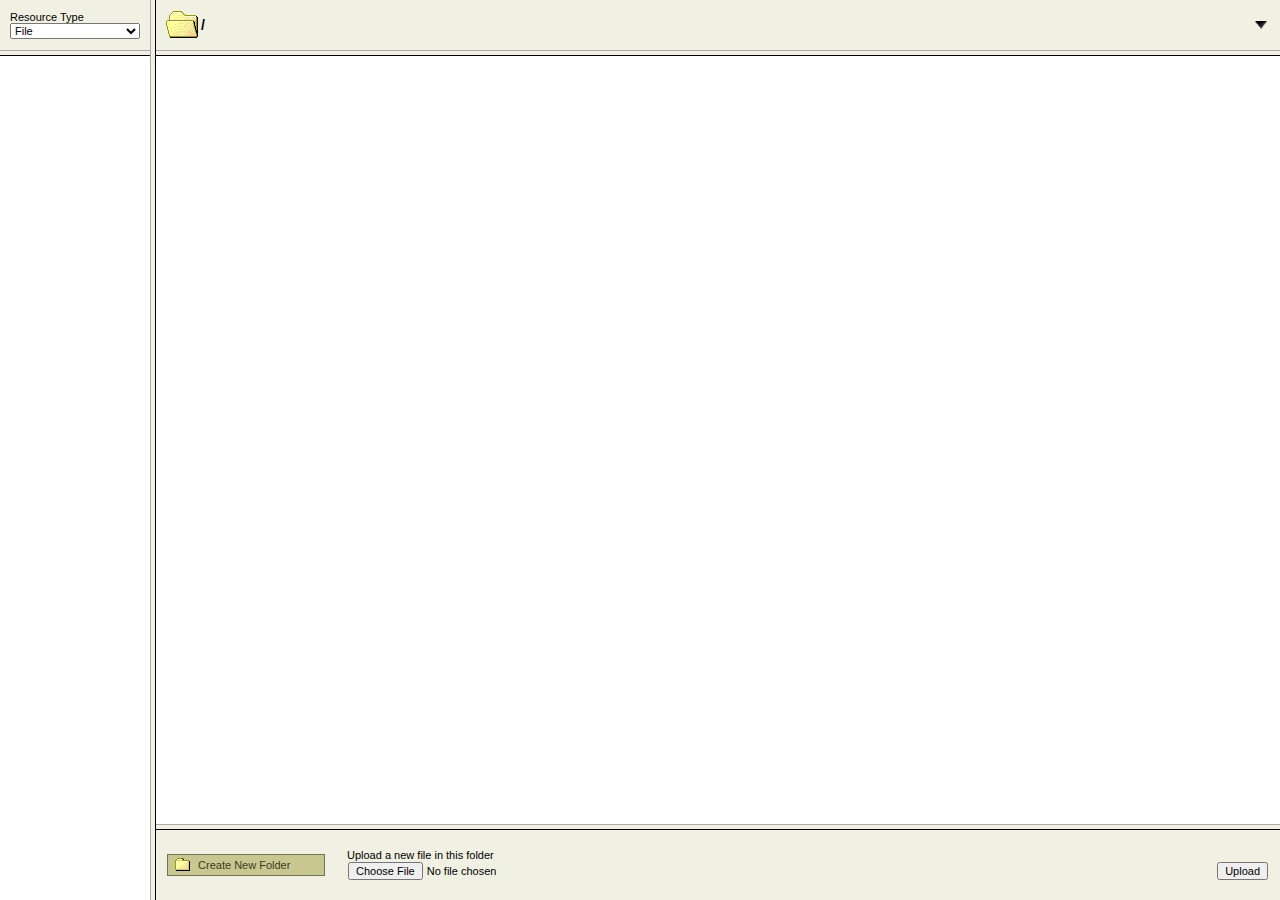
<file: ckeditor/filemanager/browser/default/browser.html>
<!DOCTYPE html PUBLIC "-//W3C//DTD XHTML 1.0 Transitional//EN" "http://www.w3.org/TR/xhtml1/DTD/xhtml1-transitional.dtd">
<html>
	<head>
		<meta http-equiv="X-UA-Compatible" content="IE=EmulateIE7" />
		<title>GCMS</title>
		<meta http-equiv="Content-Type" content="text/html; charset=utf-8" />
		<link href="browser.css" type="text/css" rel="stylesheet" />
		<script type="text/javascript" src="js/fckxml.js"></script>
		<script type="text/javascript">
			//<![CDATA[
			// Automatically detect the correct document.domain (#1919).
			(function()
			{
				var d = document.domain;
				while (true)
				{
					// Test if we can access a parent property.
					try
					{
						var test = window.opener.document.domain;
						break;
					}
					catch(e)
					{}
					// Remove a domain part: www.mytest.example.com => mytest.example.com => example.com ...
					d = d.replace(/.*?(?:\.|$)/, '');
					if (d.length == 0)
						break; // It was not able to detect the domain.
					try
					{
						document.domain = d;
					}
					catch (e)
					{
						break;
					}
				}
			}
		)();
			function GetUrlParam(paramName) {
				var oRegex = new RegExp('[\?&]' + paramName + '=([^&]+)', 'i');
				var oMatch = oRegex.exec(window.top.location.search);
				if (oMatch && oMatch.length > 1)
					return decodeURIComponent(oMatch[1]);
				else
					return '';
			}
			var oConnector = new Object();
			oConnector.CurrentFolder = '/';
			var sConnUrl = GetUrlParam('Connector');
			// Gecko has some problems when using relative URLs (not starting with slash).
			if (sConnUrl.substr(0, 1) != '/' && sConnUrl.indexOf('://') < 0) {
				sConnUrl = window.location.href.replace(/browser.html.*$/, '') + sConnUrl;
			}
			oConnector.ConnectorUrl = sConnUrl + (sConnUrl.indexOf('?') != -1? '&': '?');
			var sServerPath = GetUrlParam('ServerPath');
			if (sServerPath.length > 0) {
				oConnector.ConnectorUrl += 'ServerPath=' + encodeURIComponent(sServerPath) + '&';
			}
			oConnector.ResourceType = GetUrlParam('Type');
			oConnector.ShowAllTypes = (oConnector.ResourceType.length == 0);
			if (oConnector.ShowAllTypes) {
				oConnector.ResourceType = 'File';
			}
			oConnector.SendCommand = function(command, params, callBackFunction) {
				var sUrl = this.ConnectorUrl + 'Command=' + command;
				sUrl += '&Type=' + this.ResourceType;
				sUrl += '&CurrentFolder=' + encodeURIComponent(this.CurrentFolder);
				if (params) sUrl += '&' + params;
				// Add a random salt to avoid getting a cached version of the command execution
				sUrl += '&uuid=' + new Date().getTime();
				var oXML = new FCKXml();
				if (callBackFunction) {
					oXML.LoadUrl(sUrl, callBackFunction); // Asynchronous load.
				} else {
					return oXML.LoadUrl(sUrl);
				}
				return null;
			}
			oConnector.CheckError = function(responseXml) {
				var iErrorNumber = 0;
				var oErrorNode = responseXml.SelectSingleNode('Connector/Error');
				if (oErrorNode) {
					iErrorNumber = parseInt(oErrorNode.attributes.getNamedItem('number').value, 10);
					switch (iErrorNumber) {
						case 0:
							break;
						case 1: // Custom error. Message placed in the "text" attribute.
							alert(oErrorNode.attributes.getNamedItem('text').value);
							break;
						case 101:
							alert(FOLDER_EXISTS);
							break;
						case 102:
							alert(INVALID_FOLDER_NAME);
							break;
						case 103:
							alert(PERMISSION_CREATE_FOLDER);
							break;
						case 110:
							alert(ERROR_CREATE_FOLDER);
							break;
						default:
							alert(ERROR_NUMBER.replace('%1', iErrorNumber));
							break;
					}
				}
				return iErrorNumber;
			}
			var oIcons = new Object();
			oIcons.AvailableIconsArray =[
				'ai', 'avi', 'bmp', 'cs', 'dll', 'doc', 'exe', 'fla', 'gif', 'htm', 'html', 'jpg', 'js',
				'mdb', 'mp3', 'pdf', 'png', 'ppt', 'rdp', 'swf', 'swt', 'txt', 'vsd', 'xls', 'xml', 'zip'];
			oIcons.AvailableIcons = new Object();
			for (var i = 0; i < oIcons.AvailableIconsArray.length; i++) {
				oIcons.AvailableIcons[oIcons.AvailableIconsArray[i]] = true;
			}
			oIcons.GetIcon = function(fileName) {
				var sExtension = fileName.substr(fileName.lastIndexOf('.') + 1).toLowerCase();
				if (this.AvailableIcons[sExtension] == true) {
					return sExtension;
				} else {
					return 'default.icon';
				}
			}
			function OnUploadCompleted(errorNumber, fileUrl, fileName, customMsg) {
				if (errorNumber == "1") {
					window.frames['frmUpload'].OnUploadCompleted(errorNumber, customMsg);
				} else {
					window.frames['frmUpload'].OnUploadCompleted(errorNumber, fileName);
				}
			}
			// language
			var lang = GetUrlParam('langCode');
			lang = lang == 'th'? 'th': 'en';
			var script = document.createElement('script');
			document.getElementsByTagName('head')[0].appendChild(script);
			script.type = 'text/javascript';
			script.src = 'js/' + lang + '.js';
			//]]>
		</script>
	</head>
	<frameset cols="150,*" class="Frame" framespacing="3" bordercolor="#F1F1E3" frameborder="1">
		<frameset rows="50,*" framespacing="0">
			<frame src="frmresourcetype.html" scrolling="no" frameborder="0" />
			<frame name="frmFolders" src="frmfolders.html" scrolling="auto" frameborder="1" id="frmFolders" />
		</frameset>
		<frameset rows="50,*,70" framespacing="0">
			<frame name="frmActualFolder" src="frmactualfolder.html" scrolling="no" frameborder="0" id="frmActualFolder" />
			<frame name="frmResourcesList" src="frmresourceslist.html" scrolling="auto" frameborder="1" id="frmResourcesList" />
			<frameset cols="180,*,0" framespacing="0" frameborder="0">
				<frame name="frmCreateFolder" src="frmcreatefolder.html" scrolling="no" frameborder="0" id="frmCreateFolder" />
				<frame name="frmUpload" src="frmupload.html" scrolling="no" frameborder="0" id="frmUpload" />
				<frame name="frmUploadWorker" src="javascript:void(0)" scrolling="no" frameborder="0" id="frmUploadWorker" />
			</frameset>
		</frameset>
	</frameset>
</html>
</file>
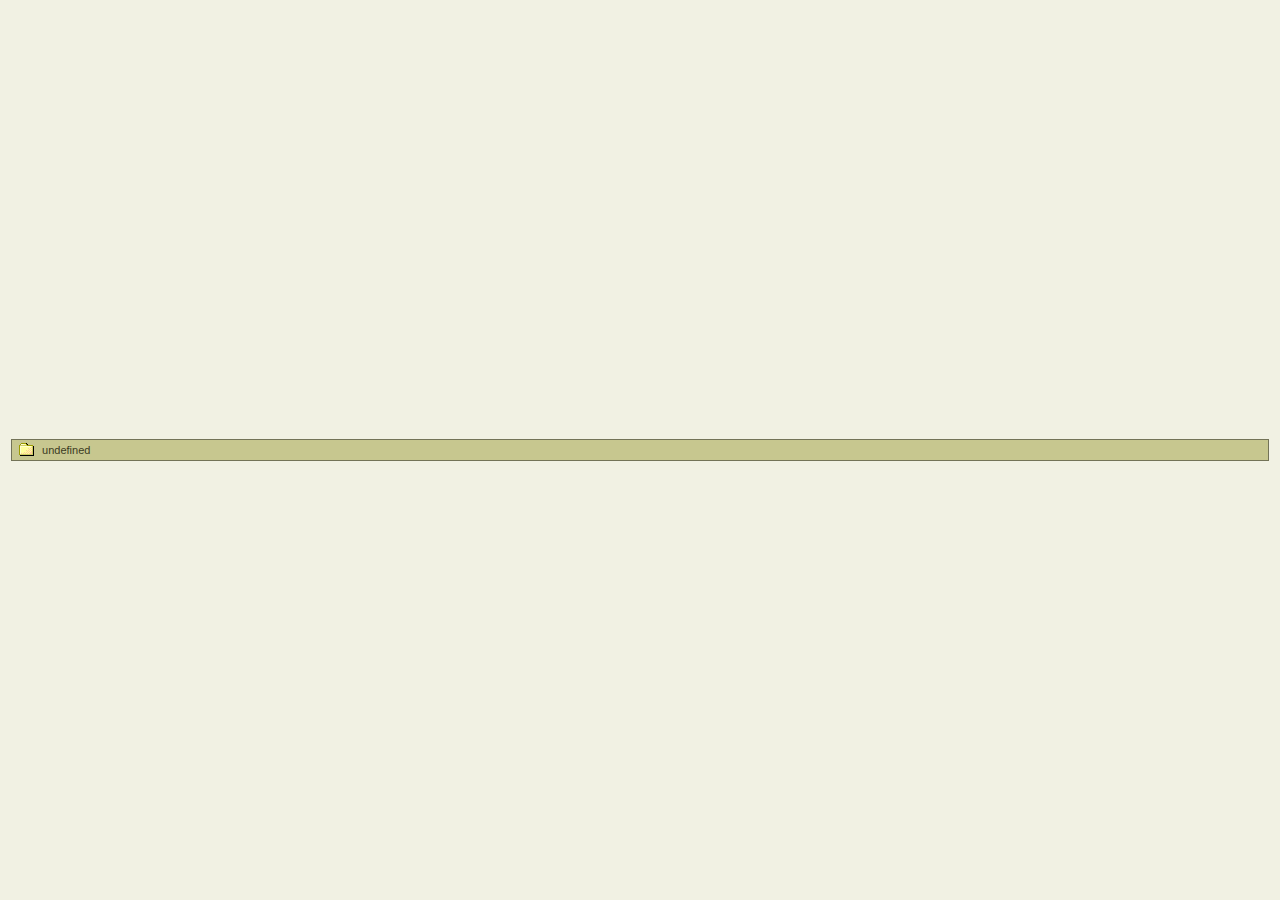
<file: ckeditor/filemanager/browser/default/frmcreatefolder.html>
<!DOCTYPE html PUBLIC "-//W3C//DTD XHTML 1.0 Transitional//EN" "http://www.w3.org/TR/xhtml1/DTD/xhtml1-transitional.dtd">
<html>
<head>
<meta http-equiv="X-UA-Compatible" content="IE=EmulateIE7" />
<title>Create Folder</title>
<meta http-equiv="Content-Type" content="text/html; charset=utf-8" />
<link href="browser.css" type="text/css" rel="stylesheet" />
<script type="text/javascript" src="js/common.js">
</script>
<script type="text/javascript">
	//<![CDATA[
	function SetCurrentFolder(resourceType, folderPath) {
		oConnector.ResourceType = resourceType;
		oConnector.CurrentFolder = folderPath;
	}
	function CreateFolder() {
		var sFolderName;
		while (true) {
			sFolderName = prompt(top.CREATE_FOLDER_PROMPT, '');
			if (sFolderName == null) {
				return;
			} else if (sFolderName.length == 0) {
				alert(top.FOLDER_NAME_EMPTY);
			} else {
				break;
			}
		}
		oConnector.SendCommand('CreateFolder', 'NewFolderName=' + encodeURIComponent(sFolderName), CreateFolderCallBack);
	}
	function CreateFolderCallBack(fckXml) {
		if (oConnector.CheckError(fckXml) == 0) {
			window.parent.frames['frmResourcesList'].Refresh();
		}
	}
	window.onload = function() {
		window.top.IsLoadedCreateFolder = true;
		document.getElementById('newfolder').innerHTML = top.CREATE_NEW_FOLDER;
	}
	//]]>
</script>
 </head>
	<body>
		<table class="fullHeight" style="width:100%">
			<tr>
				<td>
					<button type="button" onclick="CreateFolder()" style="cursor: pointer;width:100%;">
						<table>
							<tr>
								<td><img alt="" src="images/folder.gif" style="width:16px;height:16px" /></td>
								<td>&nbsp;</td>
								<td id="newfolder" nowrap="nowarp">Create New Folder</td>
							</tr>
						</table>
					</button>
				</td>
			</tr>
		</table>
	</body>

</html>
</file>
<file: skin/demo.css>
body {
  padding: 0;
  margin: 0;
  font-family: sans-serif;
  font-size: 1em;
  line-height: 1.5;
  color: #555;
  background: #fff;
}
h1 {
  font-size: 1.5em;
  font-weight: normal;
}
small {
  font-size: 0.66666667em;
}
a {
  color: #e74c3c;
  text-decoration: none;
}
a:hover,
a:focus {
  box-shadow: 0 1px #e74c3c;
}
.bshadow0,
input {
  box-shadow: inset 0 -2px #e7e7e7;
}
input:hover {
  box-shadow: inset 0 -2px #ccc;
}
input,
fieldset {
  font-family: sans-serif;
  font-size: 1em;
  margin: 0;
  padding: 0;
  border: 0;
}
input {
  color: inherit;
  line-height: 1.5;
  height: 1.5em;
  padding: 0.25em 0;
}
input:focus {
  outline: none;
  box-shadow: inset 0 -2px #449fdb;
}
.glyph {
  font-size: 16px;
  width: 15em;
  padding-bottom: 1em;
  margin-right: 4em;
  margin-bottom: 1em;
  float: left;
  overflow: hidden;
}
.liga {
  width: 80%;
  width: calc(100% - 2.5em);
}
.talign-right {
  text-align: right;
}
.talign-center {
  text-align: center;
}
.bgc1 {
  background: #f1f1f1;
}
.fgc1 {
  color: #999;
}
.fgc0 {
  color: #000;
}
p {
  margin-top: 1em;
  margin-bottom: 1em;
}
.mvm {
  margin-top: 0.75em;
  margin-bottom: 0.75em;
}
.mtn {
  margin-top: 0;
}
.mtl,
.mal {
  margin-top: 1.5em;
}
.mbl,
.mal {
  margin-bottom: 1.5em;
}
.mal,
.mhl {
  margin-left: 1.5em;
  margin-right: 1.5em;
}
.mhmm {
  margin-left: 1em;
  margin-right: 1em;
}
.mls {
  margin-left: 0.25em;
}
.ptl {
  padding-top: 1.5em;
}
.pbs,
.pvs {
  padding-bottom: 0.25em;
}
.pvs,
.pts {
  padding-top: 0.25em;
}
.unit {
  float: left;
}
.unitRight {
  float: right;
}
.size1of2 {
  width: 50%;
}
.size1of1 {
  width: 100%;
}
.clearfix:before,
.clearfix:after {
  content: " ";
  display: table;
}
.clearfix:after {
  clear: both;
}
.hidden-true {
  display: none;
}
.textbox0 {
  width: 3em;
  background: #f1f1f1;
  padding: 0.25em 0.5em;
  line-height: 1.5;
  height: 1.5em;
}
#testDrive {
  display: block;
  padding-top: 24px;
  line-height: 1.5;
}
.fs3 {
  font-size: 20px;
}
</file>
<file: skin/fonts.css>
@font-face {
  font-family: "icomoon";
  src: url("fonts/icomoon.eot");
  src: url("fonts/icomoon.eot#iefix") format("embedded-opentype"), url("fonts/icomoon.ttf") format("truetype"), url("fonts/icomoon.woff") format("woff"), url("fonts/icomoon.svg#icomoon") format("svg");
  font-weight: normal;
  font-style: normal;
}
.sort_asc:after,
.sort_desc:after,
.sort_none:after,
[class^="icon-"]:before,
[class*=" icon-"]:before {
  font-family: "icomoon" !important;
  speak: none;
  font-style: normal;
  font-weight: normal;
  font-variant: normal;
  text-transform: none;
  margin-right: 5px;
  min-width: 1em;
  line-height: 1;
  -webkit-font-smoothing: antialiased;
  -moz-osx-font-smoothing: grayscale;
}
.sort_asc:after,
.sort_desc:after,
.sort_none:after {
  margin-right: 0;
  margin-left: 5px;
}
.notext.sort_asc:after,
.notext.sort_desc:after,
.notext.sort_none:after {
  margin-left: 0;
}
li[class^="icon-"],
li[class*=" icon-"] {
  list-style-type: none;
}
.sort_asc:hover,
.sort_desc:hover,
.sort_none:hover,
[class^="icon-"]:hover,
[class*=" icon-"]:hover {
  text-decoration: none;
}
a.icon-delete:before,
a.icon-edit:before,
a.icon-check:before,
a.icon-uncheck:before {
  margin: 0;
}
.icon-street-view:before {
  content: "\e918";
}
.icon-mobile:before {
  content: "\e910";
}
.icon-fire:before {
  content: "\e9a9";
}
.icon-food:before {
  content: "\e906";
}
.icon-barcode:before {
  content: "\e937";
}
.icon-qrcode:before {
  content: "\e938";
}
.icon-fullscreen:before {
  content: "\e674";
}
.icon-contract:before {
  content: "\e675";
}
.icon-config:before {
  content: "\e681";
}
.icon-heart:before {
  content: "\e9da";
}
.icon-check:before {
  content: "\e68a";
}
.icon-wallet:before {
  content: "\e900";
}
.icon-cols:before {
  content: "\e5d2";
}
.icon-rows:before {
  content: "\e5d3";
}
.icon-smile:before {
  content: "\29";
}
.icon-plus:before {
  content: "\2b";
}
.icon-minus:before {
  content: "\2d";
}
.icon-help:before {
  content: "\3f";
}
.icon-bold:before {
  content: "\62";
}
.icon-fontcolor:before {
  content: "\63";
}
.icon-sex-f:before {
  content: "\66";
}
.icon-sex:before {
  content: "\67";
}
.icon-height:before {
  content: "\68";
}
.icon-italic:before {
  content: "\69";
}
.icon-question:before {
  content: "\71";
}
.icon-fontsize:before {
  content: "\73";
}
.icon-width:before {
  content: "\77";
}
.icon-close:before {
  content: "\78";
}
.icon-documents:before {
  content: "\e600";
}
.icon-money:before {
  content: "\e601";
}
.icon-modules:before {
  content: "\e602";
}
.icon-table:before {
  content: "\e603";
}
.icon-index:before {
  content: "\e604";
}
.icon-share:before {
  content: "\e605";
}
.icon-search:before {
  content: "\e607";
}
.icon-listview:before {
  content: "\e608";
}
.icon-iconview:before {
  content: "\e609";
}
.icon-continue:before {
  content: "\e60a";
}
.icon-continue:before,
.icon-next:before {
  content: "\e60b";
}
.icon-prev:before {
  content: "\e60c";
}
.icon-save:before {
  content: "\e60d";
}
.icon-link:before {
  content: "\e60e";
}
.icon-thumbview:before {
  content: "\e60f";
}
.icon-menus:before {
  content: "\e610";
}
.icon-subcategory:before {
  content: "\e611";
}
.icon-loading:before {
  content: "\e612";
}
.icon-keyboard:before {
  content: "\e613";
}
.icon-world:before {
  content: "\e614";
}
.icon-summary:before {
  content: "\e615";
}
.icon-wizard:before {
  content: "\e616";
}
.icon-ip:before {
  content: "\e617";
}
.icon-filter:before {
  content: "\e618";
}
.icon-language:before {
  content: "\e619";
}
.icon-news:before {
  content: "\e61a";
}
.icon-gps:before {
  content: "\e61b";
}
.icon-create:before {
  content: "\e61c";
}
.icon-copy:before {
  content: "\e61d";
}
.icon-vol-down:before {
  content: "\e61f";
}
.icon-newtopic:before {
  content: "\e620";
}
.icon-vol-up:before {
  content: "\e621";
}
.icon-currency:before {
  content: "\e622";
}
.icon-tags:before {
  content: "\e627";
}
.icon-like:before {
  content: "\e628";
}
.icon-unlike:before {
  content: "\e629";
}
.icon-clip:before {
  content: "\e62a";
}
.icon-unzip:before {
  content: "\e62d";
}
.icon-star0:before {
  content: "\e62e";
}
.icon-star1:before {
  content: "\e62f";
}
.icon-star2:before {
  content: "\e630";
}
.icon-email-read:before {
  content: "\e631";
}
.icon-email-open:before {
  content: "\e632";
}
.icon-email-refresh:before {
  content: "\e633";
}
.icon-email-reply:before {
  content: "\e634";
}
.icon-email-replied:before {
  content: "\e635";
}
.icon-email-unread:before {
  content: "\e636";
}
.icon-email-sent:before {
  content: "\e637";
}
.icon-portfolio:before {
  content: "\e638";
}
.icon-database:before {
  content: "\e639";
}
.icon-template:before {
  content: "\e63a";
}
.icon-rss:before {
  content: "\e63f";
}
.icon-info:before {
  content: "\e643";
}
.icon-warning:before {
  content: "\e644";
}
.icon-color:before {
  content: "\e646";
}
.icon-tip:before {
  content: "\e647";
}
.icon-favorite:before {
  content: "\e648";
}
.icon-write:before {
  content: "\e649";
}
.icon-new:before {
  content: "\e64a";
}
.icon-document:before {
  content: "\e64b";
}
.icon-find:before {
  content: "\e64c";
}
.icon-pie:before {
  content: "\e64d";
}
.icon-bars:before {
  content: "\e64e";
}
.icon-stats:before {
  content: "\e64f";
}
.icon-create-folder:before {
  content: "\e650";
}
.icon-folder:before {
  content: "\e651";
}
.icon-folder-open:before {
  content: "\e652";
}
.icon-category:before {
  content: "\e653";
}
.icon-board:before {
  content: "\e654";
}
.icon-comments:before {
  content: "\e655";
}
.icon-chat:before {
  content: "\e656";
}
.icon-personnel:before,
.icon-customer:before {
  content: "\e657";
}
.icon-unlock:before {
  content: "\e659";
}
.icon-lock:before {
  content: "\e65a";
}
.icon-aligncenter:before {
  content: "\e65b";
}
.icon-user:before {
  content: "\e65c";
}
.icon-users:before {
  content: "\e65d";
}
.icon-import:before {
  content: "\e65e";
}
.icon-export:before {
  content: "\e65f";
}
.icon-download:before {
  content: "\e660";
}
.icon-upload:before {
  content: "\e661";
}
.icon-inbox:before {
  content: "\e662";
}
.icon-outbox:before {
  content: "\e663";
}
.sort_asc:after,
.icon-move_down:before {
  content: "\e664";
}
.sort_desc:after,
.icon-move_up:before {
  content: "\e665";
}
.icon-move_right:before {
  content: "\e666";
}
.icon-move_left:before {
  content: "\e667";
}
.sort_none:after,
.icon-move:before {
  content: "\e668";
}
.icon-product:before {
  content: "\e669";
}
.icon-shipping:before {
  content: "\e66a";
}
.icon-addtocart:before {
  content: "\e66b";
}
.icon-billing:before {
  content: "\e66d";
}
.icon-calculator:before {
  content: "\e66e";
}
.icon-payment:before {
  content: "\e670";
}
.icon-cart:before {
  content: "\e671";
}
.icon-ticket:before {
  content: "\e672";
}
.icon-currexchange:before {
  content: "\e673";
}
.icon-left:before {
  content: "\e676";
}
.icon-right:before {
  content: "\e677";
}
.icon-drag:before {
  content: "\e678";
}
.icon-signout:before {
  content: "\e679";
}
.icon-signin:before {
  content: "\e67a";
}
.icon-password:before {
  content: "\e67c";
}
.icon-home:before {
  content: "\e67d";
}
.icon-preview:before {
  content: "\e67e";
}
.icon-email:before {
  content: "\e67f";
}
.icon-tools:before {
  content: "\e680";
}
.icon-settings:before {
  content: "\e682";
}
.icon-pause:before {
  content: "\e683";
}
.icon-stop:before {
  content: "\e684";
}
.icon-play:before {
  content: "\e685";
}
.icon-thumbnail:before {
  content: "\e686";
}
.icon-gallery:before {
  content: "\e687";
}
.icon-location:before {
  content: "\e688";
}
.icon-map:before {
  content: "\e689";
}
.icon-uncheck:before {
  content: "\e68b";
}
.icon-host:before {
  content: "\e68c";
}
.icon-computer:before {
  content: "\e68d";
}
.icon-ads:before {
  content: "\e68e";
}
.icon-radio:before {
  content: "\e68f";
}
.icon-song:before {
  content: "\e690";
}
.icon-collapse:before {
  content: "\e691";
}
.icon-video:before {
  content: "\e692";
}
.icon-book:before {
  content: "\e693";
}
.icon-game:before {
  content: "\e694";
}
.icon-event:before {
  content: "\e695";
}
.icon-hotel:before {
  content: "\e696";
}
.icon-edocument:before {
  content: "\e697";
}
.icon-gift:before {
  content: "\e698";
}
.icon-win:before {
  content: "\e699";
}
.icon-addressbook:before {
  content: "\e69a";
}
.icon-profile:before {
  content: "\e69b";
}
.icon-address:before {
  content: "\e69c";
}
.icon-list:before {
  content: "\e69d";
}
.icon-print:before {
  content: "\e69e";
}
.icon-alarm:before {
  content: "\e69f";
}
.icon-bookmark:before {
  content: "\e6a0";
}
.icon-delete:before {
  content: "\e6a1";
}
.icon-expand:before {
  content: "\e6a2";
}
.icon-quote:before {
  content: "\e6a3";
}
.icon-dashboard:before {
  content: "\e6a6";
}
.icon-pin:before {
  content: "\e6ab";
}
.icon-unpin:before {
  content: "\e6ac";
}
.icon-visited:before {
  content: "\e6ad";
}
.icon-report:before {
  content: "\e6ae";
}
.icon-design:before {
  content: "\e6af";
}
.icon-forward:before {
  content: "\e6b1";
}
.icon-layout:before {
  content: "\e6b2";
}
.icon-widgets:before {
  content: "\e6b3";
}
.icon-alignleft:before {
  content: "\e6b4";
}
.icon-reply:before {
  content: "\e6b5";
}
.icon-alignright:before {
  content: "\e6b7";
}
.icon-bgcolor:before {
  content: "\e6b9";
}
.icon-history:before {
  content: "\e6bb";
}
.icon-flag:before {
  content: "\e6bc";
}
.icon-clock:before {
  content: "\e6c2";
}
.icon-underline:before {
  content: "\e6c6";
}
.icon-published1:before {
  content: "\e6c7";
}
.icon-published0:before {
  content: "\e6c8";
}
.icon-forum:before {
  content: "\e6ce";
}
.icon-ban:before {
  content: "\e6d1";
}
.icon-edit:before {
  content: "\e6d2";
}
.icon-valid:before {
  content: "\e6d4";
}
.icon-invalid:before {
  content: "\e6d5";
}
.icon-responsive:before {
  content: "\e6db";
}
.icon-estudent:before,
.icon-elearning:before {
  content: "\e6dc";
}
.icon-calendar:before {
  content: "\e6f1";
}
.icon-office:before {
  content: "\e901";
}
.icon-rocket:before {
  content: "\e902";
}
.icon-shuffle:before {
  content: "\e903";
}
.icon-excel:before {
  content: "\e904";
}
.icon-pdf:before {
  content: "\e905";
}
.icon-word:before {
  content: "\e907";
}
.icon-sex-m:before {
  content: "\e908";
}
.icon-register:before {
  content: "\e973";
}
.icon-verfied:before {
  content: "\e975";
}
.icon-group:before {
  content: "\f0c0";
}
.icon-dev:before {
  content: "\f0c3";
}
.icon-file:before {
  content: "\f0f6";
}
.icon-sort:before {
  content: "\f160";
}
.icon-phone:before {
  content: "\f1c1";
}
.icon-exchange:before {
  content: "\f1c3";
}
.icon-image:before {
  content: "\f1c5";
}
.icon-zip:before {
  content: "\f1c6";
}
.icon-code:before {
  content: "\f1c9";
}
.icon-cc:before {
  content: "\f20a";
}
.icon-bing:before {
  content: "\e909";
}
.icon-facebook:before {
  content: "\e90a";
}
.icon-git:before {
  content: "\e90b";
}
.icon-google:before {
  content: "\e90c";
}
.icon-googleplus:before {
  content: "\e90d";
}
.icon-instagram:before {
  content: "\e640";
}
.icon-paypal:before {
  content: "\e90e";
}
.icon-pinterest:before {
  content: "\e658";
}
.icon-twitter:before {
  content: "\e911";
}
.icon-visa:before {
  content: "\e912";
}
.icon-youtube:before {
  content: "\e913";
}
.icon-wechat:before {
  content: "\e914";
}
.icon-skype:before {
  content: "\e915";
}
.icon-line:before {
  content: "\e916";
}
.icon-travel:before {
  content: "\e539";
}
.icon-baby:before {
  content: "\eb42";
}
.icon-boat:before {
  content: "\e532";
}
.icon-bus:before {
  content: "\e530";
}
.icon-railway:before {
  content: "\e534";
}
.icon-bed:before {
  content: "\e549";
}
.icon-drink:before {
  content: "\e541";
}
.icon-cloud:before {
  content: "\e2c2";
}
.icon-number:before {
  content: "\2a";
}
.icon-reset:before {
  content: "\e8ba";
}
.icon-compare:before {
  content: "\e917";
}
.icon-child:before {
  content: "\e90f";
}
.icon-fontfamily:before {
  content: "A";
  font-family: Arial !important;
}
</file>
<file: ckeditor/filemanager/browser/default/browser.css>
body {
	background-color: #f1f1e3;
	margin: 0 10px;
}
body, html {
	height: 100%;
	min-height: 100%;
}
form {
	margin: 0;
	padding: 0;
}
.Frame {
	background-color: #f1f1e3;
	border: thin inset #f1f1e3;
}
body.FileArea {
	background-color: #fff;
}
body, td, input, select {
	font-size: 11px;
	font-family: Tahoma, 'Microsoft Sans Serif', Arial, Helvetica, Verdana;
}
.ActualFolder {
	font-weight: bold;
	font-size: 14px;
}
.PopupButtons {
	border-top: #d5d59d 1px solid;
	background-color: #e3e3c7;
	padding: 7px 10px 7px 10px;
}
.Button, button {
	color: #3b3b1f;
	border: #737357 1px solid;
	background-color: #c7c78f;
}
.FolderListCurrentFolder img {
	background-image: url(images/folderopened.gif);
}
.FolderListFolder img {
	background-image: url(images/folder.gif);
}
.fullHeight {
	height: 100%;
}
table {
	border-collapse: collapse;
}
#divthumb {
	display: table;
	position: absolute;
	height: 130px;
	background-position: 50% 30%;
	background-repeat: no-repeat;
	border: 1px solid #999;
	background-color: #EEE;
	padding: 5px 5px 0 5px;
}
#divthumb > #divtext {
	display: block;
	text-align: center;
	min-width: 100px;
	margin-top: 110px;
	padding: 3px;
}
</file>
